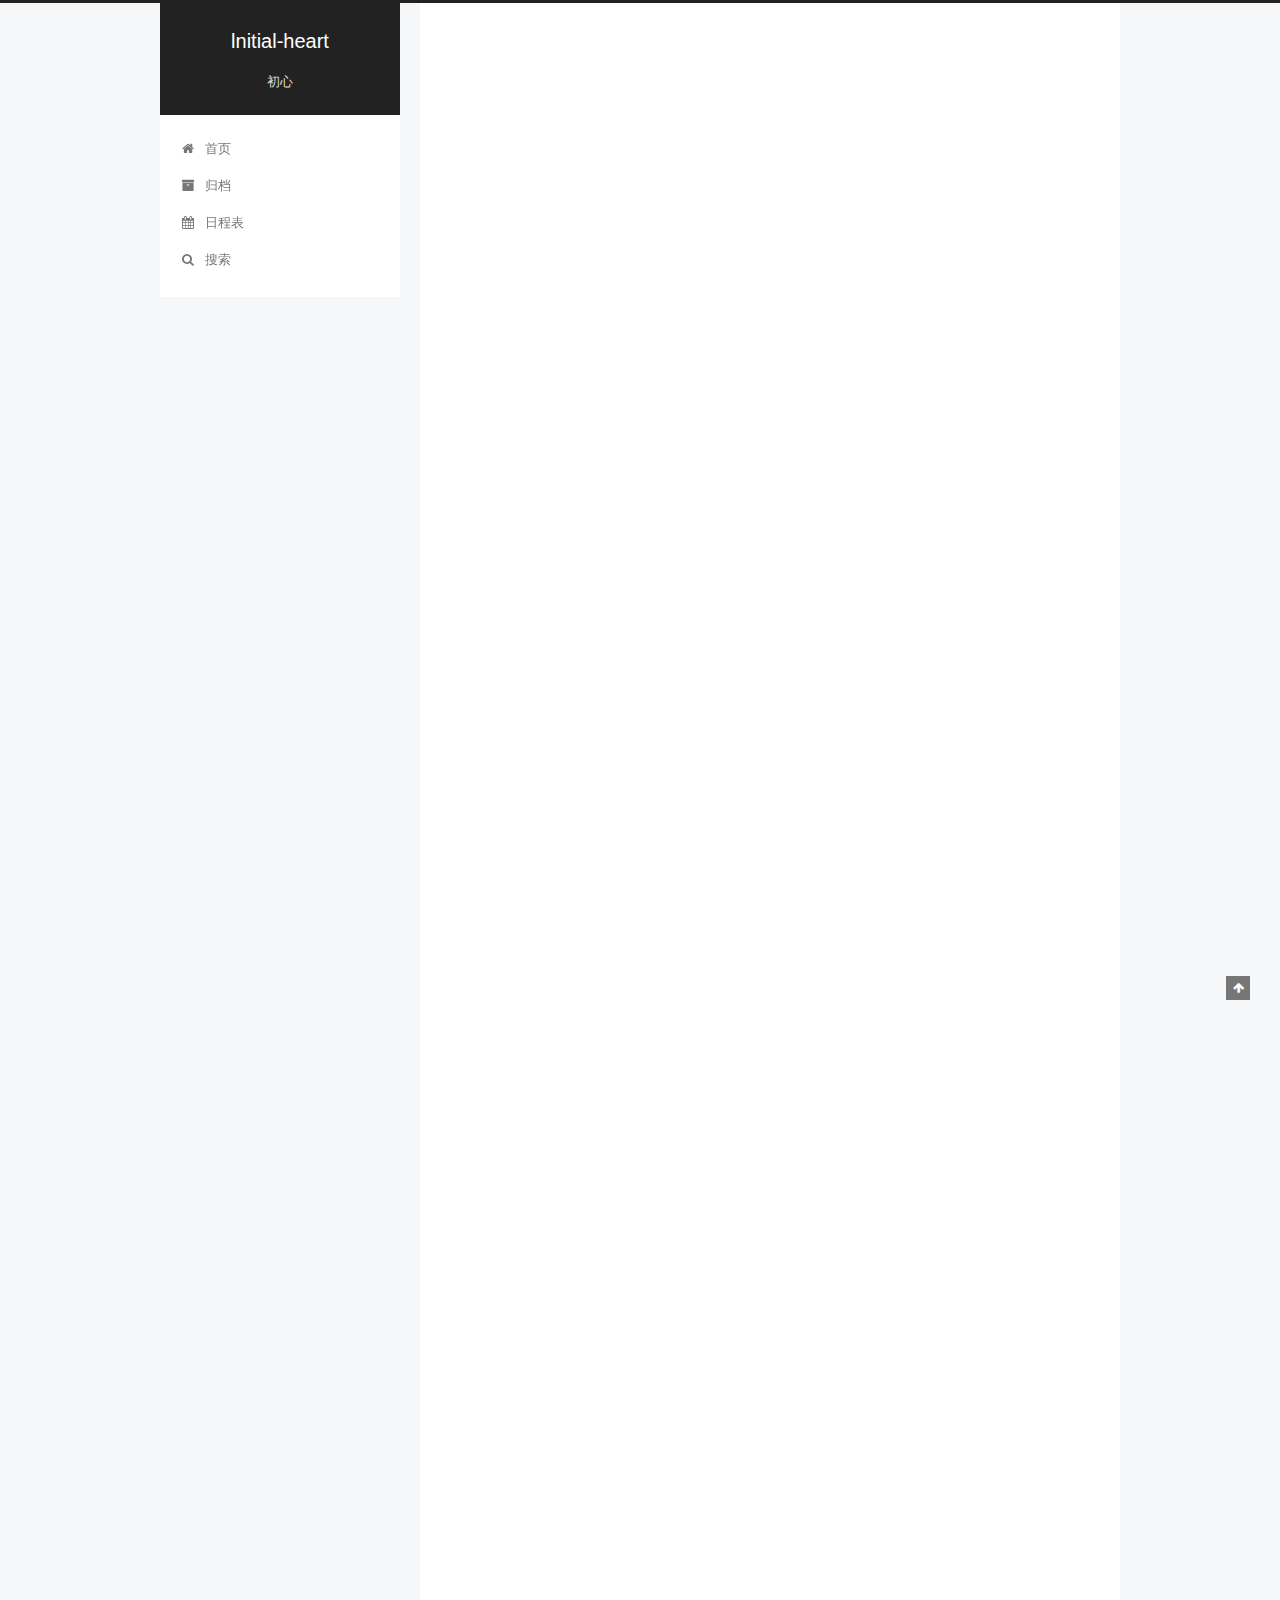
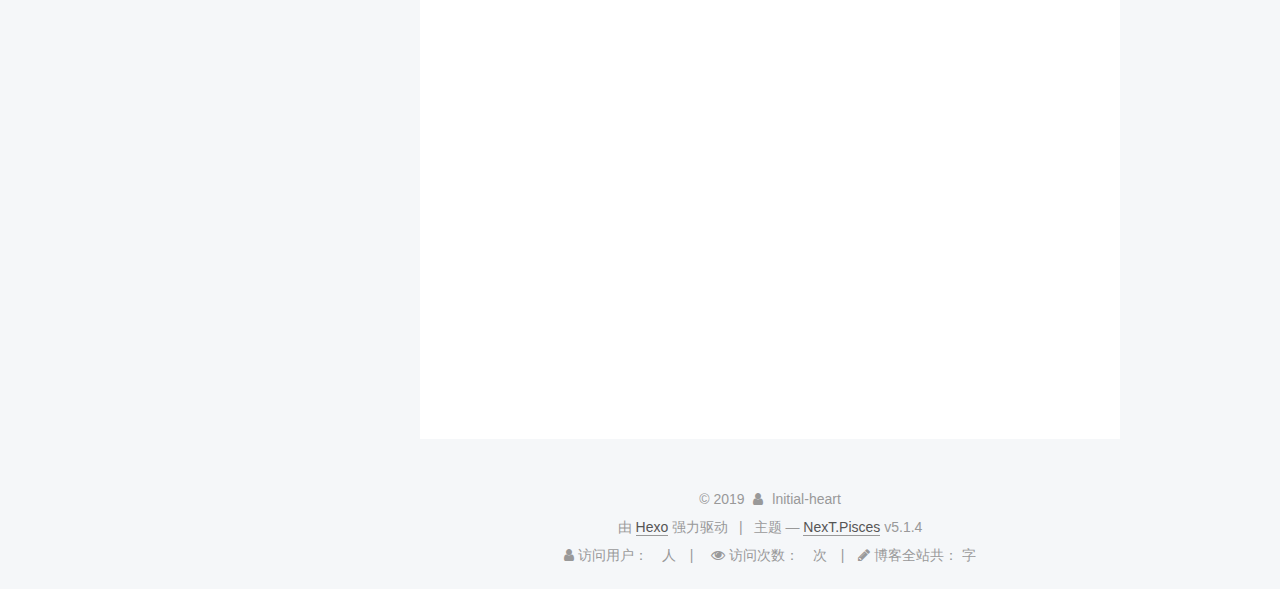
<file: index.html>
<!DOCTYPE html>



  


<html class="theme-next pisces use-motion" lang="zh-Hans">
<head><meta name="generator" content="Hexo 3.8.0">
  <meta charset="UTF-8">
<meta http-equiv="X-UA-Compatible" content="IE=edge">
<meta name="viewport" content="width=device-width, initial-scale=1, maximum-scale=1">
<meta name="theme-color" content="#222">









<meta http-equiv="Cache-Control" content="no-transform">
<meta http-equiv="Cache-Control" content="no-siteapp">
















  
  
  <link href="/lib/fancybox/source/jquery.fancybox.css?v=2.1.5" rel="stylesheet" type="text/css">







<link href="/lib/font-awesome/css/font-awesome.min.css?v=4.6.2" rel="stylesheet" type="text/css">

<link href="/css/main.css?v=5.1.4" rel="stylesheet" type="text/css">


  <link rel="apple-touch-icon" sizes="180x180" href="/images/apple-touch-icon-next.png?v=5.1.4">


  <link rel="icon" type="image/png" sizes="32x32" href="/images/favicon-32x32-next.png?v=5.1.4">


  <link rel="icon" type="image/png" sizes="16x16" href="/images/favicon-16x16-next.png?v=5.1.4">


  <link rel="mask-icon" href="/images/logo.svg?v=5.1.4" color="#222">





  <meta name="keywords" content="Hexo, NexT">










<meta name="description" content="折清糖相依相予，隔所爱万海万山">
<meta property="og:type" content="website">
<meta property="og:title" content="lnitial-heart">
<meta property="og:url" content="http://yoursite.com/index.html">
<meta property="og:site_name" content="lnitial-heart">
<meta property="og:description" content="折清糖相依相予，隔所爱万海万山">
<meta property="og:locale" content="zh-Hans">
<meta name="twitter:card" content="summary">
<meta name="twitter:title" content="lnitial-heart">
<meta name="twitter:description" content="折清糖相依相予，隔所爱万海万山">



<script type="text/javascript" id="hexo.configurations">
  var NexT = window.NexT || {};
  var CONFIG = {
    root: '/',
    scheme: 'Pisces',
    version: '5.1.4',
    sidebar: {"position":"left","display":"post","offset":12,"b2t":false,"scrollpercent":false,"onmobile":false},
    fancybox: true,
    tabs: true,
    motion: {"enable":true,"async":false,"transition":{"post_block":"fadeIn","post_header":"slideDownIn","post_body":"slideDownIn","coll_header":"slideLeftIn","sidebar":"slideUpIn"}},
    duoshuo: {
      userId: '0',
      author: '博主'
    },
    algolia: {
      applicationID: '',
      apiKey: '',
      indexName: '',
      hits: {"per_page":10},
      labels: {"input_placeholder":"Search for Posts","hits_empty":"We didn't find any results for the search: ${query}","hits_stats":"${hits} results found in ${time} ms"}
    }
  };
</script>



  <link rel="canonical" href="http://yoursite.com/">





  <title>lnitial-heart</title>
  








</head>

<body itemscope="" itemtype="http://schema.org/WebPage" lang="zh-Hans">

  
  
    
  

  <div class="container sidebar-position-left 
  page-home">
    <div class="headband"></div>

    <header id="header" class="header" itemscope="" itemtype="http://schema.org/WPHeader">
      <div class="header-inner"><div class="site-brand-wrapper">
  <div class="site-meta ">
    

    <div class="custom-logo-site-title">
      <a href="/" class="brand" rel="start">
        <span class="logo-line-before"><i></i></span>
        <span class="site-title">lnitial-heart</span>
        <span class="logo-line-after"><i></i></span>
      </a>
    </div>
      
        <p class="site-subtitle">初心</p>
      
  </div>

  <div class="site-nav-toggle">
    <button>
      <span class="btn-bar"></span>
      <span class="btn-bar"></span>
      <span class="btn-bar"></span>
    </button>
  </div>
</div>

<nav class="site-nav">
  

  
    <ul id="menu" class="menu">
      
        
        <li class="menu-item menu-item-home">
          <a href="/" rel="section">
            
              <i class="menu-item-icon fa fa-fw fa-home"></i> <br>
            
            首页
          </a>
        </li>
      
        
        <li class="menu-item menu-item-archives">
          <a href="/archives/" rel="section">
            
              <i class="menu-item-icon fa fa-fw fa-archive"></i> <br>
            
            归档
          </a>
        </li>
      
        
        <li class="menu-item menu-item-schedule">
          <a href="/schedule/" rel="section">
            
              <i class="menu-item-icon fa fa-fw fa-calendar"></i> <br>
            
            日程表
          </a>
        </li>
      

      
        <li class="menu-item menu-item-search">
          
            <a href="javascript:;" class="popup-trigger">
          
            
              <i class="menu-item-icon fa fa-search fa-fw"></i> <br>
            
            搜索
          </a>
        </li>
      
    </ul>
  

  
    <div class="site-search">
      
  <div class="popup search-popup local-search-popup">
  <div class="local-search-header clearfix">
    <span class="search-icon">
      <i class="fa fa-search"></i>
    </span>
    <span class="popup-btn-close">
      <i class="fa fa-times-circle"></i>
    </span>
    <div class="local-search-input-wrapper">
      <input autocomplete="off" placeholder="搜索..." spellcheck="false" type="text" id="local-search-input">
    </div>
  </div>
  <div id="local-search-result"></div>
</div>



    </div>
  
</nav>




<script>
	
	window.onload = function(){
		var path = 'https://malizhi.cn'; //lnitial-heart
		var localhostItem = String(window.location).split(path)[1];
		var LiNode = document.querySelectorAll('#menu > li > a')
		
		for(var i = 0; i< LiNode.length;i++){
			var item = String(LiNode[i].href).split(path)[1];
			if(item == localhostItem && item != undefined){
				LiNode[i].setAttribute('style','border-bottom:1px solid black');
			}
		}
	};

</script>
 </div>
    </header>

    <main id="main" class="main">
      <div class="main-inner">
        <div class="content-wrap">
          <div id="content" class="content">
            
  <section id="posts" class="posts-expand">
    
      

  

  
  
  

  <article class="post post-type-normal" itemscope="" itemtype="http://schema.org/Article">
  
  
  
  <div class="post-block">
    <link itemprop="mainEntityOfPage" href="http://yoursite.com/2019/01/29/Python学习笔记（三）/">

    <span hidden itemprop="author" itemscope="" itemtype="http://schema.org/Person">
      <meta itemprop="name" content="lnitial-heart">
      <meta itemprop="description" content="">
      <meta itemprop="image" content="/images/dog.jpg">
    </span>

    <span hidden itemprop="publisher" itemscope="" itemtype="http://schema.org/Organization">
      <meta itemprop="name" content="lnitial-heart">
    </span>

    
      <header class="post-header">

        
        
          <h1 class="post-title" itemprop="name headline">
                
                <a class="post-title-link" href="/2019/01/29/Python学习笔记（三）/" itemprop="url">Python 学习笔记（三）</a></h1>
        

        <div class="post-meta">
          <span class="post-time">
            
              <span class="post-meta-item-icon">
                <i class="fa fa-calendar-o"></i>
              </span>
              
                <span class="post-meta-item-text">发表于</span>
              
              <time title="创建于" itemprop="dateCreated datePublished" datetime="2019-01-29T16:20:22+08:00">
                2019-01-29
              </time>
            

            

            
          </span>

          

          
            
          

          
          

          

          

          

        </div>
      </header>
    

    
    
    
    <div class="post-body" itemprop="articleBody">

      
      

      
        
          
          这节知识点较多，所以整篇我用一个文字游戏记录和演示。
Wordgame：
print(&quot;文字游戏&quot;)
temp = input(&quot;猜猜我现在心里想的什么数字？&quot;)
guess = int(temp)
if guess == 8:
    print(&quot
          ...
          <!--noindex-->
          <div class="post-button text-center">
            <a class="btn" href="/2019/01/29/Python学习笔记（三）/#more" rel="contents">
              阅读全文 &raquo;
            </a>
          </div>
          <!--/noindex-->
        
      
    </div>
    
    
    

    

    

    

    <footer class="post-footer">
      

      

      

      
      
        <div class="post-eof"></div>
      
    </footer>
  </div>
  
  
  
  </article>


    
      

  

  
  
  

  <article class="post post-type-normal" itemscope="" itemtype="http://schema.org/Article">
  
  
  
  <div class="post-block">
    <link itemprop="mainEntityOfPage" href="http://yoursite.com/2019/01/26/Python学习笔记（二）/">

    <span hidden itemprop="author" itemscope="" itemtype="http://schema.org/Person">
      <meta itemprop="name" content="lnitial-heart">
      <meta itemprop="description" content="">
      <meta itemprop="image" content="/images/dog.jpg">
    </span>

    <span hidden itemprop="publisher" itemscope="" itemtype="http://schema.org/Organization">
      <meta itemprop="name" content="lnitial-heart">
    </span>

    
      <header class="post-header">

        
        
          <h1 class="post-title" itemprop="name headline">
                
                <a class="post-title-link" href="/2019/01/26/Python学习笔记（二）/" itemprop="url">Python 学习笔记（二）</a></h1>
        

        <div class="post-meta">
          <span class="post-time">
            
              <span class="post-meta-item-icon">
                <i class="fa fa-calendar-o"></i>
              </span>
              
                <span class="post-meta-item-text">发表于</span>
              
              <time title="创建于" itemprop="dateCreated datePublished" datetime="2019-01-26T22:51:46+08:00">
                2019-01-26
              </time>
            

            

            
          </span>

          

          
            
          

          
          

          

          

          

        </div>
      </header>
    

    
    
    
    <div class="post-body" itemprop="articleBody">

      
      

      
        
          
          一个等号（=）表示赋值，简单点说就是把等号右边的值给到左边的变量中去。
两个等号（==）有判断是否相等的意思。
input 函数有获取用户输入的任何内容并将其存储为字符串的作用。
什么是BIF？如何查看Python中的BIF多少？
BIF(bulit in function)

内置函数，就是Pyt
          ...
          <!--noindex-->
          <div class="post-button text-center">
            <a class="btn" href="/2019/01/26/Python学习笔记（二）/#more" rel="contents">
              阅读全文 &raquo;
            </a>
          </div>
          <!--/noindex-->
        
      
    </div>
    
    
    

    

    

    

    <footer class="post-footer">
      

      

      

      
      
        <div class="post-eof"></div>
      
    </footer>
  </div>
  
  
  
  </article>


    
      

  

  
  
  

  <article class="post post-type-normal" itemscope="" itemtype="http://schema.org/Article">
  
  
  
  <div class="post-block">
    <link itemprop="mainEntityOfPage" href="http://yoursite.com/2019/01/26/利用GitHub和Hexo搭建独立博客/">

    <span hidden itemprop="author" itemscope="" itemtype="http://schema.org/Person">
      <meta itemprop="name" content="lnitial-heart">
      <meta itemprop="description" content="">
      <meta itemprop="image" content="/images/dog.jpg">
    </span>

    <span hidden itemprop="publisher" itemscope="" itemtype="http://schema.org/Organization">
      <meta itemprop="name" content="lnitial-heart">
    </span>

    
      <header class="post-header">

        
        
          <h1 class="post-title" itemprop="name headline">
                
                <a class="post-title-link" href="/2019/01/26/利用GitHub和Hexo搭建独立博客/" itemprop="url">利用GitHub和Hexo搭建独立博客</a></h1>
        

        <div class="post-meta">
          <span class="post-time">
            
              <span class="post-meta-item-icon">
                <i class="fa fa-calendar-o"></i>
              </span>
              
                <span class="post-meta-item-text">发表于</span>
              
              <time title="创建于" itemprop="dateCreated datePublished" datetime="2019-01-26T22:51:46+08:00">
                2019-01-26
              </time>
            

            

            
          </span>

          

          
            
          

          
          

          

          

          

        </div>
      </header>
    

    
    
    
    <div class="post-body" itemprop="articleBody">

      
      

      
        
          
          前言这是一篇纯小白篇的搭建博客的博文，也是我搭建好这个博客发布出的第一篇文章。在我搭建这个独立博客的时候遇到了许多大大小小的问题，有一部分通过别人的教程一步一步的解决了，有些在搜索引擎上也得到了一定的答案，但并不是所有答案都得到了解决，所以我打算我的第一篇博客就记录下我搭建的全过程吧 正如我开头时就
          ...
          <!--noindex-->
          <div class="post-button text-center">
            <a class="btn" href="/2019/01/26/利用GitHub和Hexo搭建独立博客/#more" rel="contents">
              阅读全文 &raquo;
            </a>
          </div>
          <!--/noindex-->
        
      
    </div>
    
    
    

    

    

    

    <footer class="post-footer">
      

      

      

      
      
        <div class="post-eof"></div>
      
    </footer>
  </div>
  
  
  
  </article>


    
      

  

  
  
  

  <article class="post post-type-normal" itemscope="" itemtype="http://schema.org/Article">
  
  
  
  <div class="post-block">
    <link itemprop="mainEntityOfPage" href="http://yoursite.com/2019/01/26/Python学习笔记（一）/">

    <span hidden itemprop="author" itemscope="" itemtype="http://schema.org/Person">
      <meta itemprop="name" content="lnitial-heart">
      <meta itemprop="description" content="">
      <meta itemprop="image" content="/images/dog.jpg">
    </span>

    <span hidden itemprop="publisher" itemscope="" itemtype="http://schema.org/Organization">
      <meta itemprop="name" content="lnitial-heart">
    </span>

    
      <header class="post-header">

        
        
          <h1 class="post-title" itemprop="name headline">
                
                <a class="post-title-link" href="/2019/01/26/Python学习笔记（一）/" itemprop="url">Python 学习笔记（一）</a></h1>
        

        <div class="post-meta">
          <span class="post-time">
            
              <span class="post-meta-item-icon">
                <i class="fa fa-calendar-o"></i>
              </span>
              
                <span class="post-meta-item-text">发表于</span>
              
              <time title="创建于" itemprop="dateCreated datePublished" datetime="2019-01-26T22:51:46+08:00">
                2019-01-26
              </time>
            

            

            
          </span>

          

          
            
          

          
          

          

          

          

        </div>
      </header>
    

    
    
    
    <div class="post-body" itemprop="articleBody">

      
      

      
        
          
          
python是一个跨平台语言，什么是跨平台呢。通俗点讲就是你在家里的台式windows系统上做好的Python程序，在学校笔记本上Max系统上一样可以运行，支持的系统还有Linux

那么多语言为什么选择Python呢，Python语言具有什么优点？
人生苦短，我用Python
每个程序员都应学习
          ...
          <!--noindex-->
          <div class="post-button text-center">
            <a class="btn" href="/2019/01/26/Python学习笔记（一）/#more" rel="contents">
              阅读全文 &raquo;
            </a>
          </div>
          <!--/noindex-->
        
      
    </div>
    
    
    

    

    

    

    <footer class="post-footer">
      

      

      

      
      
        <div class="post-eof"></div>
      
    </footer>
  </div>
  
  
  
  </article>


    
      

  

  
  
  

  <article class="post post-type-normal" itemscope="" itemtype="http://schema.org/Article">
  
  
  
  <div class="post-block">
    <link itemprop="mainEntityOfPage" href="http://yoursite.com/2019/01/26/hello-world/">

    <span hidden itemprop="author" itemscope="" itemtype="http://schema.org/Person">
      <meta itemprop="name" content="lnitial-heart">
      <meta itemprop="description" content="">
      <meta itemprop="image" content="/images/dog.jpg">
    </span>

    <span hidden itemprop="publisher" itemscope="" itemtype="http://schema.org/Organization">
      <meta itemprop="name" content="lnitial-heart">
    </span>

    
      <header class="post-header">

        
        
          <h1 class="post-title" itemprop="name headline">
                
                <a class="post-title-link" href="/2019/01/26/hello-world/" itemprop="url">Hello World</a></h1>
        

        <div class="post-meta">
          <span class="post-time">
            
              <span class="post-meta-item-icon">
                <i class="fa fa-calendar-o"></i>
              </span>
              
                <span class="post-meta-item-text">发表于</span>
              
              <time title="创建于" itemprop="dateCreated datePublished" datetime="2019-01-26T21:53:24+08:00">
                2019-01-26
              </time>
            

            

            
          </span>

          

          
            
          

          
          

          

          

          

        </div>
      </header>
    

    
    
    
    <div class="post-body" itemprop="articleBody">

      
      

      
        
          
          Welcome to Hexo! This is your very first post. Check documentation for more info. If you get any problems when using Hexo, you can find the answer in 
          ...
          <!--noindex-->
          <div class="post-button text-center">
            <a class="btn" href="/2019/01/26/hello-world/#more" rel="contents">
              阅读全文 &raquo;
            </a>
          </div>
          <!--/noindex-->
        
      
    </div>
    
    
    

    

    

    

    <footer class="post-footer">
      

      

      

      
      
        <div class="post-eof"></div>
      
    </footer>
  </div>
  
  
  
  </article>


    
  </section>

  


          </div>
          


          

        </div>
        
          
  
  <div class="sidebar-toggle">
    <div class="sidebar-toggle-line-wrap">
      <span class="sidebar-toggle-line sidebar-toggle-line-first"></span>
      <span class="sidebar-toggle-line sidebar-toggle-line-middle"></span>
      <span class="sidebar-toggle-line sidebar-toggle-line-last"></span>
    </div>
  </div>

  <aside id="sidebar" class="sidebar">
    
    <div class="sidebar-inner">

      

      

      <section class="site-overview-wrap sidebar-panel sidebar-panel-active">
        <div class="site-overview">
          <div class="site-author motion-element" itemprop="author" itemscope="" itemtype="http://schema.org/Person">
            
              <img class="site-author-image" itemprop="image" src="/images/dog.jpg" alt="lnitial-heart">
            
              <p class="site-author-name" itemprop="name">lnitial-heart</p>
              <p class="site-description motion-element" itemprop="description">折清糖相依相予，隔所爱万海万山</p>
          </div>

          <nav class="site-state motion-element">

            
              <div class="site-state-item site-state-posts">
              
                <a href="/archives/">
              
                  <span class="site-state-item-count">5</span>
                  <span class="site-state-item-name">日志</span>
                </a>
              </div>
            

            

            

          </nav>

          

          

          
          

          
          

          

        </div>
      </section>

      

      

    </div>
  </aside>


        
      </div>
    </main>

    <footer id="footer" class="footer">
      <div class="footer-inner">
        ﻿<div class="copyright">&copy; <span itemprop="copyrightYear">2019</span>
  <span class="with-love">
    <i class="fa fa-user"></i>
  </span>
  <span class="author" itemprop="copyrightHolder">lnitial-heart</span>

  
</div>


  <div class="powered-by">由 <a class="theme-link" target="_blank" href="https://hexo.io">Hexo</a> 强力驱动</div>



  <span class="post-meta-divider">|</span>



  <div class="theme-info">主题 &mdash; <a class="theme-link" target="_blank" href="https://github.com/iissnan/hexo-theme-next">NexT.Pisces</a> v5.1.4</div>




<!-- 新增访客统计代码 -->

<div class="busuanzi-count">
    <script async src="https://busuanzi.ibruce.info/busuanzi/2.3/busuanzi.pure.mini.js"></script>  
    <span class="site-uv">
      <i class="fa fa-user"></i>
      访问用户： <span class="busuanzi-value" id="busuanzi_value_site_uv"></span> 人
    </span>
    <div class="powered-by"></div>
    <span class="site-uv">
      <i class="fa fa-eye"></i>
      访问次数： <span class="busuanzi-value" id="busuanzi_value_site_pv"></span> 次
    </span>
    <!-- 博客字数统计 -->
    <span class="site-pv">
      <i class="fa fa-pencil"></i>
      博客全站共： <span class="post-count"></span> 字
    </span>
</div>
<!-- 新增访客统计代码 END-->


        







        
      </div>
    </footer>

    
      <div class="back-to-top">
        <i class="fa fa-arrow-up"></i>
        
      </div>
    

    

  </div>

  

<script type="text/javascript">
  if (Object.prototype.toString.call(window.Promise) !== '[object Function]') {
    window.Promise = null;
  }
</script>









  












  
  
    <script type="text/javascript" src="/lib/jquery/index.js?v=2.1.3"></script>
  

  
  
    <script type="text/javascript" src="/lib/fastclick/lib/fastclick.min.js?v=1.0.6"></script>
  

  
  
    <script type="text/javascript" src="/lib/jquery_lazyload/jquery.lazyload.js?v=1.9.7"></script>
  

  
  
    <script type="text/javascript" src="/lib/velocity/velocity.min.js?v=1.2.1"></script>
  

  
  
    <script type="text/javascript" src="/lib/velocity/velocity.ui.min.js?v=1.2.1"></script>
  

  
  
    <script type="text/javascript" src="/lib/fancybox/source/jquery.fancybox.pack.js?v=2.1.5"></script>
  


  


  <script type="text/javascript" src="/js/src/utils.js?v=5.1.4"></script>

  <script type="text/javascript" src="/js/src/motion.js?v=5.1.4"></script>



  
  


  <script type="text/javascript" src="/js/src/affix.js?v=5.1.4"></script>

  <script type="text/javascript" src="/js/src/schemes/pisces.js?v=5.1.4"></script>



  

  


  <script type="text/javascript" src="/js/src/bootstrap.js?v=5.1.4"></script>



  


  




	





  





  












  

  <script type="text/javascript">
    // Popup Window;
    var isfetched = false;
    var isXml = true;
    // Search DB path;
    var search_path = "search.xml";
    if (search_path.length === 0) {
      search_path = "search.xml";
    } else if (/json$/i.test(search_path)) {
      isXml = false;
    }
    var path = "/" + search_path;
    // monitor main search box;

    var onPopupClose = function (e) {
      $('.popup').hide();
      $('#local-search-input').val('');
      $('.search-result-list').remove();
      $('#no-result').remove();
      $(".local-search-pop-overlay").remove();
      $('body').css('overflow', '');
    }

    function proceedsearch() {
      $("body")
        .append('<div class="search-popup-overlay local-search-pop-overlay"></div>')
        .css('overflow', 'hidden');
      $('.search-popup-overlay').click(onPopupClose);
      $('.popup').toggle();
      var $localSearchInput = $('#local-search-input');
      $localSearchInput.attr("autocapitalize", "none");
      $localSearchInput.attr("autocorrect", "off");
      $localSearchInput.focus();
    }

    // search function;
    var searchFunc = function(path, search_id, content_id) {
      'use strict';

      // start loading animation
      $("body")
        .append('<div class="search-popup-overlay local-search-pop-overlay">' +
          '<div id="search-loading-icon">' +
          '<i class="fa fa-spinner fa-pulse fa-5x fa-fw"></i>' +
          '</div>' +
          '</div>')
        .css('overflow', 'hidden');
      $("#search-loading-icon").css('margin', '20% auto 0 auto').css('text-align', 'center');

      $.ajax({
        url: path,
        dataType: isXml ? "xml" : "json",
        async: true,
        success: function(res) {
          // get the contents from search data
          isfetched = true;
          $('.popup').detach().appendTo('.header-inner');
          var datas = isXml ? $("entry", res).map(function() {
            return {
              title: $("title", this).text(),
              content: $("content",this).text(),
              url: $("url" , this).text()
            };
          }).get() : res;
          var input = document.getElementById(search_id);
          var resultContent = document.getElementById(content_id);
          var inputEventFunction = function() {
            var searchText = input.value.trim().toLowerCase();
            var keywords = searchText.split(/[\s\-]+/);
            if (keywords.length > 1) {
              keywords.push(searchText);
            }
            var resultItems = [];
            if (searchText.length > 0) {
              // perform local searching
              datas.forEach(function(data) {
                var isMatch = false;
                var hitCount = 0;
                var searchTextCount = 0;
                var title = data.title.trim();
                var titleInLowerCase = title.toLowerCase();
                var content = data.content.trim().replace(/<[^>]+>/g,"");
                var contentInLowerCase = content.toLowerCase();
                var articleUrl = decodeURIComponent(data.url);
                var indexOfTitle = [];
                var indexOfContent = [];
                // only match articles with not empty titles
                if(title != '') {
                  keywords.forEach(function(keyword) {
                    function getIndexByWord(word, text, caseSensitive) {
                      var wordLen = word.length;
                      if (wordLen === 0) {
                        return [];
                      }
                      var startPosition = 0, position = [], index = [];
                      if (!caseSensitive) {
                        text = text.toLowerCase();
                        word = word.toLowerCase();
                      }
                      while ((position = text.indexOf(word, startPosition)) > -1) {
                        index.push({position: position, word: word});
                        startPosition = position + wordLen;
                      }
                      return index;
                    }

                    indexOfTitle = indexOfTitle.concat(getIndexByWord(keyword, titleInLowerCase, false));
                    indexOfContent = indexOfContent.concat(getIndexByWord(keyword, contentInLowerCase, false));
                  });
                  if (indexOfTitle.length > 0 || indexOfContent.length > 0) {
                    isMatch = true;
                    hitCount = indexOfTitle.length + indexOfContent.length;
                  }
                }

                // show search results

                if (isMatch) {
                  // sort index by position of keyword

                  [indexOfTitle, indexOfContent].forEach(function (index) {
                    index.sort(function (itemLeft, itemRight) {
                      if (itemRight.position !== itemLeft.position) {
                        return itemRight.position - itemLeft.position;
                      } else {
                        return itemLeft.word.length - itemRight.word.length;
                      }
                    });
                  });

                  // merge hits into slices

                  function mergeIntoSlice(text, start, end, index) {
                    var item = index[index.length - 1];
                    var position = item.position;
                    var word = item.word;
                    var hits = [];
                    var searchTextCountInSlice = 0;
                    while (position + word.length <= end && index.length != 0) {
                      if (word === searchText) {
                        searchTextCountInSlice++;
                      }
                      hits.push({position: position, length: word.length});
                      var wordEnd = position + word.length;

                      // move to next position of hit

                      index.pop();
                      while (index.length != 0) {
                        item = index[index.length - 1];
                        position = item.position;
                        word = item.word;
                        if (wordEnd > position) {
                          index.pop();
                        } else {
                          break;
                        }
                      }
                    }
                    searchTextCount += searchTextCountInSlice;
                    return {
                      hits: hits,
                      start: start,
                      end: end,
                      searchTextCount: searchTextCountInSlice
                    };
                  }

                  var slicesOfTitle = [];
                  if (indexOfTitle.length != 0) {
                    slicesOfTitle.push(mergeIntoSlice(title, 0, title.length, indexOfTitle));
                  }

                  var slicesOfContent = [];
                  while (indexOfContent.length != 0) {
                    var item = indexOfContent[indexOfContent.length - 1];
                    var position = item.position;
                    var word = item.word;
                    // cut out 100 characters
                    var start = position - 20;
                    var end = position + 80;
                    if(start < 0){
                      start = 0;
                    }
                    if (end < position + word.length) {
                      end = position + word.length;
                    }
                    if(end > content.length){
                      end = content.length;
                    }
                    slicesOfContent.push(mergeIntoSlice(content, start, end, indexOfContent));
                  }

                  // sort slices in content by search text's count and hits' count

                  slicesOfContent.sort(function (sliceLeft, sliceRight) {
                    if (sliceLeft.searchTextCount !== sliceRight.searchTextCount) {
                      return sliceRight.searchTextCount - sliceLeft.searchTextCount;
                    } else if (sliceLeft.hits.length !== sliceRight.hits.length) {
                      return sliceRight.hits.length - sliceLeft.hits.length;
                    } else {
                      return sliceLeft.start - sliceRight.start;
                    }
                  });

                  // select top N slices in content

                  var upperBound = parseInt('1');
                  if (upperBound >= 0) {
                    slicesOfContent = slicesOfContent.slice(0, upperBound);
                  }

                  // highlight title and content

                  function highlightKeyword(text, slice) {
                    var result = '';
                    var prevEnd = slice.start;
                    slice.hits.forEach(function (hit) {
                      result += text.substring(prevEnd, hit.position);
                      var end = hit.position + hit.length;
                      result += '<b class="search-keyword">' + text.substring(hit.position, end) + '</b>';
                      prevEnd = end;
                    });
                    result += text.substring(prevEnd, slice.end);
                    return result;
                  }

                  var resultItem = '';

                  if (slicesOfTitle.length != 0) {
                    resultItem += "<li><a href='" + articleUrl + "' class='search-result-title'>" + highlightKeyword(title, slicesOfTitle[0]) + "</a>";
                  } else {
                    resultItem += "<li><a href='" + articleUrl + "' class='search-result-title'>" + title + "</a>";
                  }

                  slicesOfContent.forEach(function (slice) {
                    resultItem += "<a href='" + articleUrl + "'>" +
                      "<p class=\"search-result\">" + highlightKeyword(content, slice) +
                      "...</p>" + "</a>";
                  });

                  resultItem += "</li>";
                  resultItems.push({
                    item: resultItem,
                    searchTextCount: searchTextCount,
                    hitCount: hitCount,
                    id: resultItems.length
                  });
                }
              })
            };
            if (keywords.length === 1 && keywords[0] === "") {
              resultContent.innerHTML = '<div id="no-result"><i class="fa fa-search fa-5x" /></div>'
            } else if (resultItems.length === 0) {
              resultContent.innerHTML = '<div id="no-result"><i class="fa fa-frown-o fa-5x" /></div>'
            } else {
              resultItems.sort(function (resultLeft, resultRight) {
                if (resultLeft.searchTextCount !== resultRight.searchTextCount) {
                  return resultRight.searchTextCount - resultLeft.searchTextCount;
                } else if (resultLeft.hitCount !== resultRight.hitCount) {
                  return resultRight.hitCount - resultLeft.hitCount;
                } else {
                  return resultRight.id - resultLeft.id;
                }
              });
              var searchResultList = '<ul class=\"search-result-list\">';
              resultItems.forEach(function (result) {
                searchResultList += result.item;
              })
              searchResultList += "</ul>";
              resultContent.innerHTML = searchResultList;
            }
          }

          if ('auto' === 'auto') {
            input.addEventListener('input', inputEventFunction);
          } else {
            $('.search-icon').click(inputEventFunction);
            input.addEventListener('keypress', function (event) {
              if (event.keyCode === 13) {
                inputEventFunction();
              }
            });
          }

          // remove loading animation
          $(".local-search-pop-overlay").remove();
          $('body').css('overflow', '');

          proceedsearch();
        }
      });
    }

    // handle and trigger popup window;
    $('.popup-trigger').click(function(e) {
      e.stopPropagation();
      if (isfetched === false) {
        searchFunc(path, 'local-search-input', 'local-search-result');
      } else {
        proceedsearch();
      };
    });

    $('.popup-btn-close').click(onPopupClose);
    $('.popup').click(function(e){
      e.stopPropagation();
    });
    $(document).on('keyup', function (event) {
      var shouldDismissSearchPopup = event.which === 27 &&
        $('.search-popup').is(':visible');
      if (shouldDismissSearchPopup) {
        onPopupClose();
      }
    });
  </script>





  

  

  

  
  

  

  

  

</body>
</html>
</file>
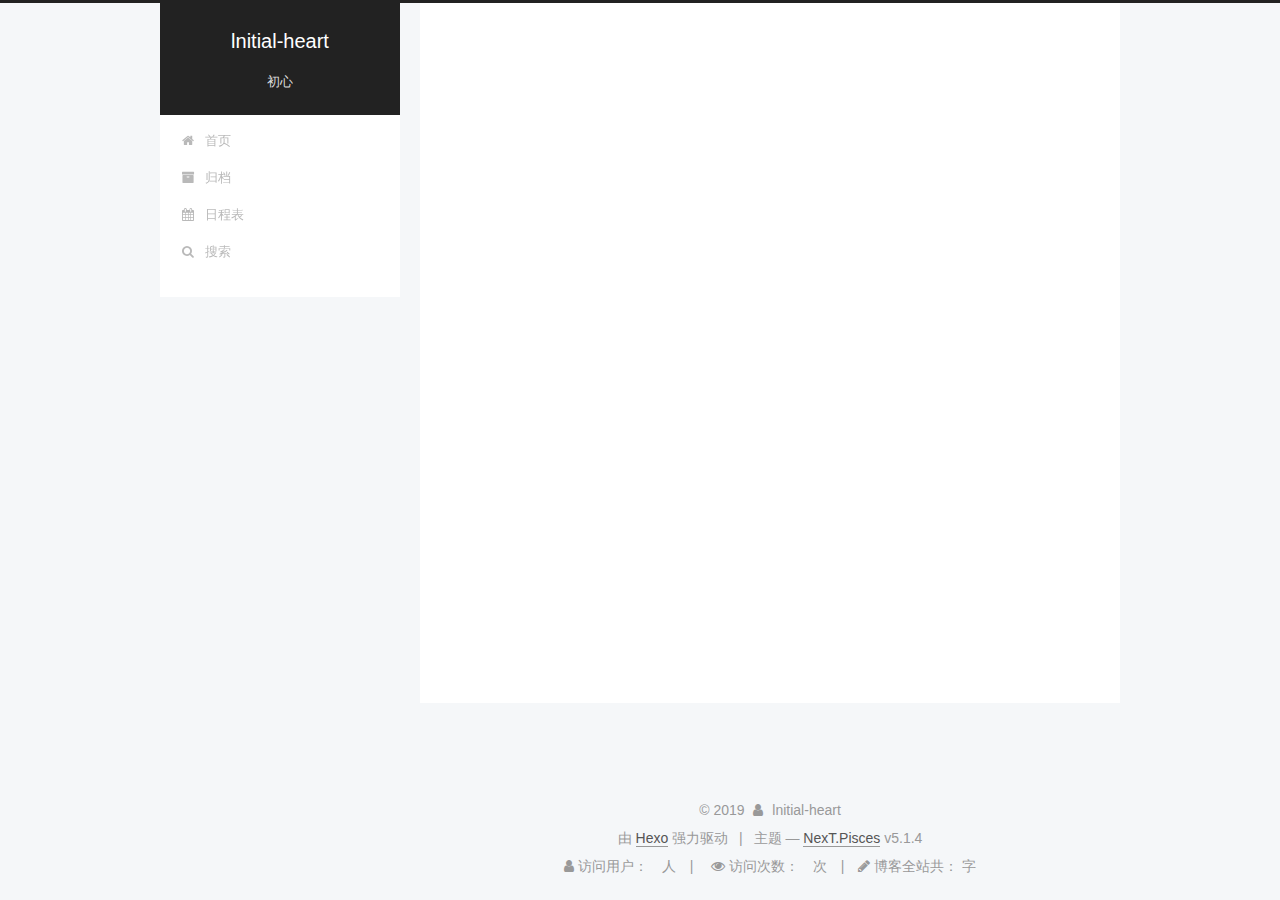
<file: archives/index.html>
<!DOCTYPE html>



  


<html class="theme-next pisces use-motion" lang="zh-Hans">
<head><meta name="generator" content="Hexo 3.8.0">
  <meta charset="UTF-8">
<meta http-equiv="X-UA-Compatible" content="IE=edge">
<meta name="viewport" content="width=device-width, initial-scale=1, maximum-scale=1">
<meta name="theme-color" content="#222">









<meta http-equiv="Cache-Control" content="no-transform">
<meta http-equiv="Cache-Control" content="no-siteapp">
















  
  
  <link href="/lib/fancybox/source/jquery.fancybox.css?v=2.1.5" rel="stylesheet" type="text/css">







<link href="/lib/font-awesome/css/font-awesome.min.css?v=4.6.2" rel="stylesheet" type="text/css">

<link href="/css/main.css?v=5.1.4" rel="stylesheet" type="text/css">


  <link rel="apple-touch-icon" sizes="180x180" href="/images/apple-touch-icon-next.png?v=5.1.4">


  <link rel="icon" type="image/png" sizes="32x32" href="/images/favicon-32x32-next.png?v=5.1.4">


  <link rel="icon" type="image/png" sizes="16x16" href="/images/favicon-16x16-next.png?v=5.1.4">


  <link rel="mask-icon" href="/images/logo.svg?v=5.1.4" color="#222">





  <meta name="keywords" content="Hexo, NexT">










<meta name="description" content="折清糖相依相予，隔所爱万海万山">
<meta property="og:type" content="website">
<meta property="og:title" content="lnitial-heart">
<meta property="og:url" content="http://yoursite.com/archives/index.html">
<meta property="og:site_name" content="lnitial-heart">
<meta property="og:description" content="折清糖相依相予，隔所爱万海万山">
<meta property="og:locale" content="zh-Hans">
<meta name="twitter:card" content="summary">
<meta name="twitter:title" content="lnitial-heart">
<meta name="twitter:description" content="折清糖相依相予，隔所爱万海万山">



<script type="text/javascript" id="hexo.configurations">
  var NexT = window.NexT || {};
  var CONFIG = {
    root: '/',
    scheme: 'Pisces',
    version: '5.1.4',
    sidebar: {"position":"left","display":"post","offset":12,"b2t":false,"scrollpercent":false,"onmobile":false},
    fancybox: true,
    tabs: true,
    motion: {"enable":true,"async":false,"transition":{"post_block":"fadeIn","post_header":"slideDownIn","post_body":"slideDownIn","coll_header":"slideLeftIn","sidebar":"slideUpIn"}},
    duoshuo: {
      userId: '0',
      author: '博主'
    },
    algolia: {
      applicationID: '',
      apiKey: '',
      indexName: '',
      hits: {"per_page":10},
      labels: {"input_placeholder":"Search for Posts","hits_empty":"We didn't find any results for the search: ${query}","hits_stats":"${hits} results found in ${time} ms"}
    }
  };
</script>



  <link rel="canonical" href="http://yoursite.com/archives/">





  <title>归档 | lnitial-heart</title>
  








</head>

<body itemscope="" itemtype="http://schema.org/WebPage" lang="zh-Hans">

  
  
    
  

  <div class="container sidebar-position-left page-archive">
    <div class="headband"></div>

    <header id="header" class="header" itemscope="" itemtype="http://schema.org/WPHeader">
      <div class="header-inner"><div class="site-brand-wrapper">
  <div class="site-meta ">
    

    <div class="custom-logo-site-title">
      <a href="/" class="brand" rel="start">
        <span class="logo-line-before"><i></i></span>
        <span class="site-title">lnitial-heart</span>
        <span class="logo-line-after"><i></i></span>
      </a>
    </div>
      
        <p class="site-subtitle">初心</p>
      
  </div>

  <div class="site-nav-toggle">
    <button>
      <span class="btn-bar"></span>
      <span class="btn-bar"></span>
      <span class="btn-bar"></span>
    </button>
  </div>
</div>

<nav class="site-nav">
  

  
    <ul id="menu" class="menu">
      
        
        <li class="menu-item menu-item-home">
          <a href="/" rel="section">
            
              <i class="menu-item-icon fa fa-fw fa-home"></i> <br>
            
            首页
          </a>
        </li>
      
        
        <li class="menu-item menu-item-archives">
          <a href="/archives/" rel="section">
            
              <i class="menu-item-icon fa fa-fw fa-archive"></i> <br>
            
            归档
          </a>
        </li>
      
        
        <li class="menu-item menu-item-schedule">
          <a href="/schedule/" rel="section">
            
              <i class="menu-item-icon fa fa-fw fa-calendar"></i> <br>
            
            日程表
          </a>
        </li>
      

      
        <li class="menu-item menu-item-search">
          
            <a href="javascript:;" class="popup-trigger">
          
            
              <i class="menu-item-icon fa fa-search fa-fw"></i> <br>
            
            搜索
          </a>
        </li>
      
    </ul>
  

  
    <div class="site-search">
      
  <div class="popup search-popup local-search-popup">
  <div class="local-search-header clearfix">
    <span class="search-icon">
      <i class="fa fa-search"></i>
    </span>
    <span class="popup-btn-close">
      <i class="fa fa-times-circle"></i>
    </span>
    <div class="local-search-input-wrapper">
      <input autocomplete="off" placeholder="搜索..." spellcheck="false" type="text" id="local-search-input">
    </div>
  </div>
  <div id="local-search-result"></div>
</div>



    </div>
  
</nav>




<script>
	
	window.onload = function(){
		var path = 'https://malizhi.cn'; //lnitial-heart
		var localhostItem = String(window.location).split(path)[1];
		var LiNode = document.querySelectorAll('#menu > li > a')
		
		for(var i = 0; i< LiNode.length;i++){
			var item = String(LiNode[i].href).split(path)[1];
			if(item == localhostItem && item != undefined){
				LiNode[i].setAttribute('style','border-bottom:1px solid black');
			}
		}
	};

</script>
 </div>
    </header>

    <main id="main" class="main">
      <div class="main-inner">
        <div class="content-wrap">
          <div id="content" class="content">
            

  
  
  
  <div class="post-block archive">
    <div id="posts" class="posts-collapse">
      <span class="archive-move-on"></span>

      <span class="archive-page-counter">
        
        
        
          
        
        嗯..! 目前共计 5 篇日志。 继续努力。
      </span>

      

        
        
        

        
          
          <div class="collection-title">
            <h1 class="archive-year" id="archive-year-2019">2019</h1>
          </div>
        
        

        

  <article class="post post-type-normal" itemscope="" itemtype="http://schema.org/Article">
    <header class="post-header">

      <h2 class="post-title">
        
            <a class="post-title-link" href="/2019/01/29/Python学习笔记（三）/" itemprop="url">
              
                <span itemprop="name">Python 学习笔记（三）</span>
              
            </a>
        
      </h2>

      <div class="post-meta">
        <time class="post-time" itemprop="dateCreated" datetime="2019-01-29T16:20:22+08:00" content="2019-01-29">
          01-29
        </time>
      </div>

    </header>
  </article>



      

        
        
        

        
        

        

  <article class="post post-type-normal" itemscope="" itemtype="http://schema.org/Article">
    <header class="post-header">

      <h2 class="post-title">
        
            <a class="post-title-link" href="/2019/01/26/Python学习笔记（二）/" itemprop="url">
              
                <span itemprop="name">Python 学习笔记（二）</span>
              
            </a>
        
      </h2>

      <div class="post-meta">
        <time class="post-time" itemprop="dateCreated" datetime="2019-01-26T22:51:46+08:00" content="2019-01-26">
          01-26
        </time>
      </div>

    </header>
  </article>



      

        
        
        

        
        

        

  <article class="post post-type-normal" itemscope="" itemtype="http://schema.org/Article">
    <header class="post-header">

      <h2 class="post-title">
        
            <a class="post-title-link" href="/2019/01/26/利用GitHub和Hexo搭建独立博客/" itemprop="url">
              
                <span itemprop="name">利用GitHub和Hexo搭建独立博客</span>
              
            </a>
        
      </h2>

      <div class="post-meta">
        <time class="post-time" itemprop="dateCreated" datetime="2019-01-26T22:51:46+08:00" content="2019-01-26">
          01-26
        </time>
      </div>

    </header>
  </article>



      

        
        
        

        
        

        

  <article class="post post-type-normal" itemscope="" itemtype="http://schema.org/Article">
    <header class="post-header">

      <h2 class="post-title">
        
            <a class="post-title-link" href="/2019/01/26/Python学习笔记（一）/" itemprop="url">
              
                <span itemprop="name">Python 学习笔记（一）</span>
              
            </a>
        
      </h2>

      <div class="post-meta">
        <time class="post-time" itemprop="dateCreated" datetime="2019-01-26T22:51:46+08:00" content="2019-01-26">
          01-26
        </time>
      </div>

    </header>
  </article>



      

        
        
        

        
        

        

  <article class="post post-type-normal" itemscope="" itemtype="http://schema.org/Article">
    <header class="post-header">

      <h2 class="post-title">
        
            <a class="post-title-link" href="/2019/01/26/hello-world/" itemprop="url">
              
                <span itemprop="name">Hello World</span>
              
            </a>
        
      </h2>

      <div class="post-meta">
        <time class="post-time" itemprop="dateCreated" datetime="2019-01-26T21:53:24+08:00" content="2019-01-26">
          01-26
        </time>
      </div>

    </header>
  </article>



      

    </div>
  </div>
  
  
  

  



          </div>
          


          

        </div>
        
          
  
  <div class="sidebar-toggle">
    <div class="sidebar-toggle-line-wrap">
      <span class="sidebar-toggle-line sidebar-toggle-line-first"></span>
      <span class="sidebar-toggle-line sidebar-toggle-line-middle"></span>
      <span class="sidebar-toggle-line sidebar-toggle-line-last"></span>
    </div>
  </div>

  <aside id="sidebar" class="sidebar">
    
    <div class="sidebar-inner">

      

      

      <section class="site-overview-wrap sidebar-panel sidebar-panel-active">
        <div class="site-overview">
          <div class="site-author motion-element" itemprop="author" itemscope="" itemtype="http://schema.org/Person">
            
              <img class="site-author-image" itemprop="image" src="/images/dog.jpg" alt="lnitial-heart">
            
              <p class="site-author-name" itemprop="name">lnitial-heart</p>
              <p class="site-description motion-element" itemprop="description">折清糖相依相予，隔所爱万海万山</p>
          </div>

          <nav class="site-state motion-element">

            
              <div class="site-state-item site-state-posts">
              
                <a href="/archives/">
              
                  <span class="site-state-item-count">5</span>
                  <span class="site-state-item-name">日志</span>
                </a>
              </div>
            

            

            

          </nav>

          

          

          
          

          
          

          

        </div>
      </section>

      

      

    </div>
  </aside>


        
      </div>
    </main>

    <footer id="footer" class="footer">
      <div class="footer-inner">
        ﻿<div class="copyright">&copy; <span itemprop="copyrightYear">2019</span>
  <span class="with-love">
    <i class="fa fa-user"></i>
  </span>
  <span class="author" itemprop="copyrightHolder">lnitial-heart</span>

  
</div>


  <div class="powered-by">由 <a class="theme-link" target="_blank" href="https://hexo.io">Hexo</a> 强力驱动</div>



  <span class="post-meta-divider">|</span>



  <div class="theme-info">主题 &mdash; <a class="theme-link" target="_blank" href="https://github.com/iissnan/hexo-theme-next">NexT.Pisces</a> v5.1.4</div>




<!-- 新增访客统计代码 -->

<div class="busuanzi-count">
    <script async src="https://busuanzi.ibruce.info/busuanzi/2.3/busuanzi.pure.mini.js"></script>  
    <span class="site-uv">
      <i class="fa fa-user"></i>
      访问用户： <span class="busuanzi-value" id="busuanzi_value_site_uv"></span> 人
    </span>
    <div class="powered-by"></div>
    <span class="site-uv">
      <i class="fa fa-eye"></i>
      访问次数： <span class="busuanzi-value" id="busuanzi_value_site_pv"></span> 次
    </span>
    <!-- 博客字数统计 -->
    <span class="site-pv">
      <i class="fa fa-pencil"></i>
      博客全站共： <span class="post-count"></span> 字
    </span>
</div>
<!-- 新增访客统计代码 END-->


        







        
      </div>
    </footer>

    
      <div class="back-to-top">
        <i class="fa fa-arrow-up"></i>
        
      </div>
    

    

  </div>

  

<script type="text/javascript">
  if (Object.prototype.toString.call(window.Promise) !== '[object Function]') {
    window.Promise = null;
  }
</script>









  












  
  
    <script type="text/javascript" src="/lib/jquery/index.js?v=2.1.3"></script>
  

  
  
    <script type="text/javascript" src="/lib/fastclick/lib/fastclick.min.js?v=1.0.6"></script>
  

  
  
    <script type="text/javascript" src="/lib/jquery_lazyload/jquery.lazyload.js?v=1.9.7"></script>
  

  
  
    <script type="text/javascript" src="/lib/velocity/velocity.min.js?v=1.2.1"></script>
  

  
  
    <script type="text/javascript" src="/lib/velocity/velocity.ui.min.js?v=1.2.1"></script>
  

  
  
    <script type="text/javascript" src="/lib/fancybox/source/jquery.fancybox.pack.js?v=2.1.5"></script>
  


  


  <script type="text/javascript" src="/js/src/utils.js?v=5.1.4"></script>

  <script type="text/javascript" src="/js/src/motion.js?v=5.1.4"></script>



  
  


  <script type="text/javascript" src="/js/src/affix.js?v=5.1.4"></script>

  <script type="text/javascript" src="/js/src/schemes/pisces.js?v=5.1.4"></script>



  

  


  <script type="text/javascript" src="/js/src/bootstrap.js?v=5.1.4"></script>



  


  




	





  





  












  

  <script type="text/javascript">
    // Popup Window;
    var isfetched = false;
    var isXml = true;
    // Search DB path;
    var search_path = "search.xml";
    if (search_path.length === 0) {
      search_path = "search.xml";
    } else if (/json$/i.test(search_path)) {
      isXml = false;
    }
    var path = "/" + search_path;
    // monitor main search box;

    var onPopupClose = function (e) {
      $('.popup').hide();
      $('#local-search-input').val('');
      $('.search-result-list').remove();
      $('#no-result').remove();
      $(".local-search-pop-overlay").remove();
      $('body').css('overflow', '');
    }

    function proceedsearch() {
      $("body")
        .append('<div class="search-popup-overlay local-search-pop-overlay"></div>')
        .css('overflow', 'hidden');
      $('.search-popup-overlay').click(onPopupClose);
      $('.popup').toggle();
      var $localSearchInput = $('#local-search-input');
      $localSearchInput.attr("autocapitalize", "none");
      $localSearchInput.attr("autocorrect", "off");
      $localSearchInput.focus();
    }

    // search function;
    var searchFunc = function(path, search_id, content_id) {
      'use strict';

      // start loading animation
      $("body")
        .append('<div class="search-popup-overlay local-search-pop-overlay">' +
          '<div id="search-loading-icon">' +
          '<i class="fa fa-spinner fa-pulse fa-5x fa-fw"></i>' +
          '</div>' +
          '</div>')
        .css('overflow', 'hidden');
      $("#search-loading-icon").css('margin', '20% auto 0 auto').css('text-align', 'center');

      $.ajax({
        url: path,
        dataType: isXml ? "xml" : "json",
        async: true,
        success: function(res) {
          // get the contents from search data
          isfetched = true;
          $('.popup').detach().appendTo('.header-inner');
          var datas = isXml ? $("entry", res).map(function() {
            return {
              title: $("title", this).text(),
              content: $("content",this).text(),
              url: $("url" , this).text()
            };
          }).get() : res;
          var input = document.getElementById(search_id);
          var resultContent = document.getElementById(content_id);
          var inputEventFunction = function() {
            var searchText = input.value.trim().toLowerCase();
            var keywords = searchText.split(/[\s\-]+/);
            if (keywords.length > 1) {
              keywords.push(searchText);
            }
            var resultItems = [];
            if (searchText.length > 0) {
              // perform local searching
              datas.forEach(function(data) {
                var isMatch = false;
                var hitCount = 0;
                var searchTextCount = 0;
                var title = data.title.trim();
                var titleInLowerCase = title.toLowerCase();
                var content = data.content.trim().replace(/<[^>]+>/g,"");
                var contentInLowerCase = content.toLowerCase();
                var articleUrl = decodeURIComponent(data.url);
                var indexOfTitle = [];
                var indexOfContent = [];
                // only match articles with not empty titles
                if(title != '') {
                  keywords.forEach(function(keyword) {
                    function getIndexByWord(word, text, caseSensitive) {
                      var wordLen = word.length;
                      if (wordLen === 0) {
                        return [];
                      }
                      var startPosition = 0, position = [], index = [];
                      if (!caseSensitive) {
                        text = text.toLowerCase();
                        word = word.toLowerCase();
                      }
                      while ((position = text.indexOf(word, startPosition)) > -1) {
                        index.push({position: position, word: word});
                        startPosition = position + wordLen;
                      }
                      return index;
                    }

                    indexOfTitle = indexOfTitle.concat(getIndexByWord(keyword, titleInLowerCase, false));
                    indexOfContent = indexOfContent.concat(getIndexByWord(keyword, contentInLowerCase, false));
                  });
                  if (indexOfTitle.length > 0 || indexOfContent.length > 0) {
                    isMatch = true;
                    hitCount = indexOfTitle.length + indexOfContent.length;
                  }
                }

                // show search results

                if (isMatch) {
                  // sort index by position of keyword

                  [indexOfTitle, indexOfContent].forEach(function (index) {
                    index.sort(function (itemLeft, itemRight) {
                      if (itemRight.position !== itemLeft.position) {
                        return itemRight.position - itemLeft.position;
                      } else {
                        return itemLeft.word.length - itemRight.word.length;
                      }
                    });
                  });

                  // merge hits into slices

                  function mergeIntoSlice(text, start, end, index) {
                    var item = index[index.length - 1];
                    var position = item.position;
                    var word = item.word;
                    var hits = [];
                    var searchTextCountInSlice = 0;
                    while (position + word.length <= end && index.length != 0) {
                      if (word === searchText) {
                        searchTextCountInSlice++;
                      }
                      hits.push({position: position, length: word.length});
                      var wordEnd = position + word.length;

                      // move to next position of hit

                      index.pop();
                      while (index.length != 0) {
                        item = index[index.length - 1];
                        position = item.position;
                        word = item.word;
                        if (wordEnd > position) {
                          index.pop();
                        } else {
                          break;
                        }
                      }
                    }
                    searchTextCount += searchTextCountInSlice;
                    return {
                      hits: hits,
                      start: start,
                      end: end,
                      searchTextCount: searchTextCountInSlice
                    };
                  }

                  var slicesOfTitle = [];
                  if (indexOfTitle.length != 0) {
                    slicesOfTitle.push(mergeIntoSlice(title, 0, title.length, indexOfTitle));
                  }

                  var slicesOfContent = [];
                  while (indexOfContent.length != 0) {
                    var item = indexOfContent[indexOfContent.length - 1];
                    var position = item.position;
                    var word = item.word;
                    // cut out 100 characters
                    var start = position - 20;
                    var end = position + 80;
                    if(start < 0){
                      start = 0;
                    }
                    if (end < position + word.length) {
                      end = position + word.length;
                    }
                    if(end > content.length){
                      end = content.length;
                    }
                    slicesOfContent.push(mergeIntoSlice(content, start, end, indexOfContent));
                  }

                  // sort slices in content by search text's count and hits' count

                  slicesOfContent.sort(function (sliceLeft, sliceRight) {
                    if (sliceLeft.searchTextCount !== sliceRight.searchTextCount) {
                      return sliceRight.searchTextCount - sliceLeft.searchTextCount;
                    } else if (sliceLeft.hits.length !== sliceRight.hits.length) {
                      return sliceRight.hits.length - sliceLeft.hits.length;
                    } else {
                      return sliceLeft.start - sliceRight.start;
                    }
                  });

                  // select top N slices in content

                  var upperBound = parseInt('1');
                  if (upperBound >= 0) {
                    slicesOfContent = slicesOfContent.slice(0, upperBound);
                  }

                  // highlight title and content

                  function highlightKeyword(text, slice) {
                    var result = '';
                    var prevEnd = slice.start;
                    slice.hits.forEach(function (hit) {
                      result += text.substring(prevEnd, hit.position);
                      var end = hit.position + hit.length;
                      result += '<b class="search-keyword">' + text.substring(hit.position, end) + '</b>';
                      prevEnd = end;
                    });
                    result += text.substring(prevEnd, slice.end);
                    return result;
                  }

                  var resultItem = '';

                  if (slicesOfTitle.length != 0) {
                    resultItem += "<li><a href='" + articleUrl + "' class='search-result-title'>" + highlightKeyword(title, slicesOfTitle[0]) + "</a>";
                  } else {
                    resultItem += "<li><a href='" + articleUrl + "' class='search-result-title'>" + title + "</a>";
                  }

                  slicesOfContent.forEach(function (slice) {
                    resultItem += "<a href='" + articleUrl + "'>" +
                      "<p class=\"search-result\">" + highlightKeyword(content, slice) +
                      "...</p>" + "</a>";
                  });

                  resultItem += "</li>";
                  resultItems.push({
                    item: resultItem,
                    searchTextCount: searchTextCount,
                    hitCount: hitCount,
                    id: resultItems.length
                  });
                }
              })
            };
            if (keywords.length === 1 && keywords[0] === "") {
              resultContent.innerHTML = '<div id="no-result"><i class="fa fa-search fa-5x" /></div>'
            } else if (resultItems.length === 0) {
              resultContent.innerHTML = '<div id="no-result"><i class="fa fa-frown-o fa-5x" /></div>'
            } else {
              resultItems.sort(function (resultLeft, resultRight) {
                if (resultLeft.searchTextCount !== resultRight.searchTextCount) {
                  return resultRight.searchTextCount - resultLeft.searchTextCount;
                } else if (resultLeft.hitCount !== resultRight.hitCount) {
                  return resultRight.hitCount - resultLeft.hitCount;
                } else {
                  return resultRight.id - resultLeft.id;
                }
              });
              var searchResultList = '<ul class=\"search-result-list\">';
              resultItems.forEach(function (result) {
                searchResultList += result.item;
              })
              searchResultList += "</ul>";
              resultContent.innerHTML = searchResultList;
            }
          }

          if ('auto' === 'auto') {
            input.addEventListener('input', inputEventFunction);
          } else {
            $('.search-icon').click(inputEventFunction);
            input.addEventListener('keypress', function (event) {
              if (event.keyCode === 13) {
                inputEventFunction();
              }
            });
          }

          // remove loading animation
          $(".local-search-pop-overlay").remove();
          $('body').css('overflow', '');

          proceedsearch();
        }
      });
    }

    // handle and trigger popup window;
    $('.popup-trigger').click(function(e) {
      e.stopPropagation();
      if (isfetched === false) {
        searchFunc(path, 'local-search-input', 'local-search-result');
      } else {
        proceedsearch();
      };
    });

    $('.popup-btn-close').click(onPopupClose);
    $('.popup').click(function(e){
      e.stopPropagation();
    });
    $(document).on('keyup', function (event) {
      var shouldDismissSearchPopup = event.which === 27 &&
        $('.search-popup').is(':visible');
      if (shouldDismissSearchPopup) {
        onPopupClose();
      }
    });
  </script>





  

  

  

  
  

  

  

  

</body>
</html>
</file>
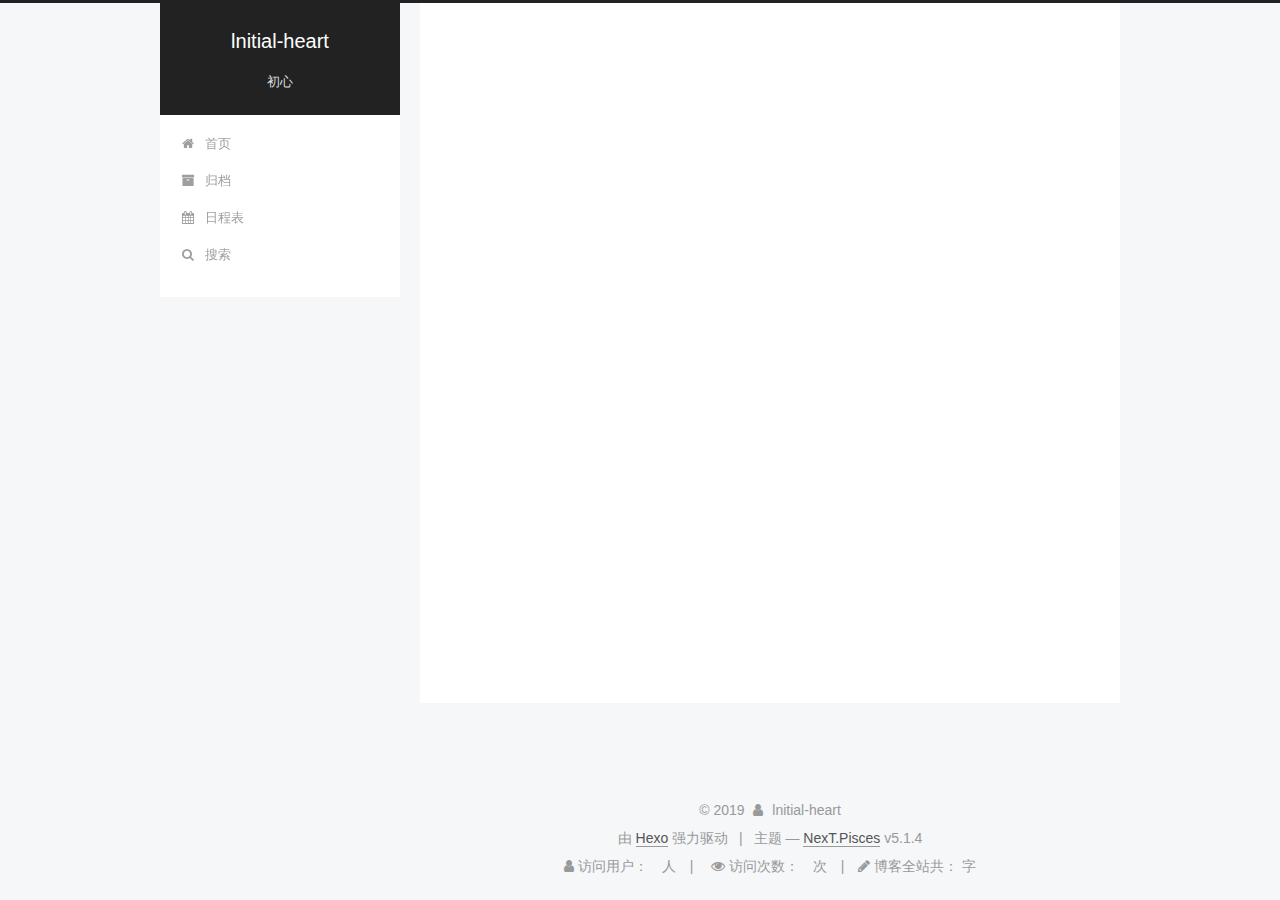
<file: archives/2019/index.html>
<!DOCTYPE html>



  


<html class="theme-next pisces use-motion" lang="zh-Hans">
<head><meta name="generator" content="Hexo 3.8.0">
  <meta charset="UTF-8">
<meta http-equiv="X-UA-Compatible" content="IE=edge">
<meta name="viewport" content="width=device-width, initial-scale=1, maximum-scale=1">
<meta name="theme-color" content="#222">









<meta http-equiv="Cache-Control" content="no-transform">
<meta http-equiv="Cache-Control" content="no-siteapp">
















  
  
  <link href="/lib/fancybox/source/jquery.fancybox.css?v=2.1.5" rel="stylesheet" type="text/css">







<link href="/lib/font-awesome/css/font-awesome.min.css?v=4.6.2" rel="stylesheet" type="text/css">

<link href="/css/main.css?v=5.1.4" rel="stylesheet" type="text/css">


  <link rel="apple-touch-icon" sizes="180x180" href="/images/apple-touch-icon-next.png?v=5.1.4">


  <link rel="icon" type="image/png" sizes="32x32" href="/images/favicon-32x32-next.png?v=5.1.4">


  <link rel="icon" type="image/png" sizes="16x16" href="/images/favicon-16x16-next.png?v=5.1.4">


  <link rel="mask-icon" href="/images/logo.svg?v=5.1.4" color="#222">





  <meta name="keywords" content="Hexo, NexT">










<meta name="description" content="折清糖相依相予，隔所爱万海万山">
<meta property="og:type" content="website">
<meta property="og:title" content="lnitial-heart">
<meta property="og:url" content="http://yoursite.com/archives/2019/index.html">
<meta property="og:site_name" content="lnitial-heart">
<meta property="og:description" content="折清糖相依相予，隔所爱万海万山">
<meta property="og:locale" content="zh-Hans">
<meta name="twitter:card" content="summary">
<meta name="twitter:title" content="lnitial-heart">
<meta name="twitter:description" content="折清糖相依相予，隔所爱万海万山">



<script type="text/javascript" id="hexo.configurations">
  var NexT = window.NexT || {};
  var CONFIG = {
    root: '/',
    scheme: 'Pisces',
    version: '5.1.4',
    sidebar: {"position":"left","display":"post","offset":12,"b2t":false,"scrollpercent":false,"onmobile":false},
    fancybox: true,
    tabs: true,
    motion: {"enable":true,"async":false,"transition":{"post_block":"fadeIn","post_header":"slideDownIn","post_body":"slideDownIn","coll_header":"slideLeftIn","sidebar":"slideUpIn"}},
    duoshuo: {
      userId: '0',
      author: '博主'
    },
    algolia: {
      applicationID: '',
      apiKey: '',
      indexName: '',
      hits: {"per_page":10},
      labels: {"input_placeholder":"Search for Posts","hits_empty":"We didn't find any results for the search: ${query}","hits_stats":"${hits} results found in ${time} ms"}
    }
  };
</script>



  <link rel="canonical" href="http://yoursite.com/archives/2019/">





  <title>归档 | lnitial-heart</title>
  








</head>

<body itemscope="" itemtype="http://schema.org/WebPage" lang="zh-Hans">

  
  
    
  

  <div class="container sidebar-position-left page-archive">
    <div class="headband"></div>

    <header id="header" class="header" itemscope="" itemtype="http://schema.org/WPHeader">
      <div class="header-inner"><div class="site-brand-wrapper">
  <div class="site-meta ">
    

    <div class="custom-logo-site-title">
      <a href="/" class="brand" rel="start">
        <span class="logo-line-before"><i></i></span>
        <span class="site-title">lnitial-heart</span>
        <span class="logo-line-after"><i></i></span>
      </a>
    </div>
      
        <p class="site-subtitle">初心</p>
      
  </div>

  <div class="site-nav-toggle">
    <button>
      <span class="btn-bar"></span>
      <span class="btn-bar"></span>
      <span class="btn-bar"></span>
    </button>
  </div>
</div>

<nav class="site-nav">
  

  
    <ul id="menu" class="menu">
      
        
        <li class="menu-item menu-item-home">
          <a href="/" rel="section">
            
              <i class="menu-item-icon fa fa-fw fa-home"></i> <br>
            
            首页
          </a>
        </li>
      
        
        <li class="menu-item menu-item-archives">
          <a href="/archives/" rel="section">
            
              <i class="menu-item-icon fa fa-fw fa-archive"></i> <br>
            
            归档
          </a>
        </li>
      
        
        <li class="menu-item menu-item-schedule">
          <a href="/schedule/" rel="section">
            
              <i class="menu-item-icon fa fa-fw fa-calendar"></i> <br>
            
            日程表
          </a>
        </li>
      

      
        <li class="menu-item menu-item-search">
          
            <a href="javascript:;" class="popup-trigger">
          
            
              <i class="menu-item-icon fa fa-search fa-fw"></i> <br>
            
            搜索
          </a>
        </li>
      
    </ul>
  

  
    <div class="site-search">
      
  <div class="popup search-popup local-search-popup">
  <div class="local-search-header clearfix">
    <span class="search-icon">
      <i class="fa fa-search"></i>
    </span>
    <span class="popup-btn-close">
      <i class="fa fa-times-circle"></i>
    </span>
    <div class="local-search-input-wrapper">
      <input autocomplete="off" placeholder="搜索..." spellcheck="false" type="text" id="local-search-input">
    </div>
  </div>
  <div id="local-search-result"></div>
</div>



    </div>
  
</nav>




<script>
	
	window.onload = function(){
		var path = 'https://malizhi.cn'; //lnitial-heart
		var localhostItem = String(window.location).split(path)[1];
		var LiNode = document.querySelectorAll('#menu > li > a')
		
		for(var i = 0; i< LiNode.length;i++){
			var item = String(LiNode[i].href).split(path)[1];
			if(item == localhostItem && item != undefined){
				LiNode[i].setAttribute('style','border-bottom:1px solid black');
			}
		}
	};

</script>
 </div>
    </header>

    <main id="main" class="main">
      <div class="main-inner">
        <div class="content-wrap">
          <div id="content" class="content">
            

  
  
  
  <div class="post-block archive">
    <div id="posts" class="posts-collapse">
      <span class="archive-move-on"></span>

      <span class="archive-page-counter">
        
        
        
          
        
        嗯..! 目前共计 5 篇日志。 继续努力。
      </span>

      

        
        
        

        
          
          <div class="collection-title">
            <h1 class="archive-year" id="archive-year-2019">2019</h1>
          </div>
        
        

        

  <article class="post post-type-normal" itemscope="" itemtype="http://schema.org/Article">
    <header class="post-header">

      <h2 class="post-title">
        
            <a class="post-title-link" href="/2019/01/29/Python学习笔记（三）/" itemprop="url">
              
                <span itemprop="name">Python 学习笔记（三）</span>
              
            </a>
        
      </h2>

      <div class="post-meta">
        <time class="post-time" itemprop="dateCreated" datetime="2019-01-29T16:20:22+08:00" content="2019-01-29">
          01-29
        </time>
      </div>

    </header>
  </article>



      

        
        
        

        
        

        

  <article class="post post-type-normal" itemscope="" itemtype="http://schema.org/Article">
    <header class="post-header">

      <h2 class="post-title">
        
            <a class="post-title-link" href="/2019/01/26/Python学习笔记（二）/" itemprop="url">
              
                <span itemprop="name">Python 学习笔记（二）</span>
              
            </a>
        
      </h2>

      <div class="post-meta">
        <time class="post-time" itemprop="dateCreated" datetime="2019-01-26T22:51:46+08:00" content="2019-01-26">
          01-26
        </time>
      </div>

    </header>
  </article>



      

        
        
        

        
        

        

  <article class="post post-type-normal" itemscope="" itemtype="http://schema.org/Article">
    <header class="post-header">

      <h2 class="post-title">
        
            <a class="post-title-link" href="/2019/01/26/利用GitHub和Hexo搭建独立博客/" itemprop="url">
              
                <span itemprop="name">利用GitHub和Hexo搭建独立博客</span>
              
            </a>
        
      </h2>

      <div class="post-meta">
        <time class="post-time" itemprop="dateCreated" datetime="2019-01-26T22:51:46+08:00" content="2019-01-26">
          01-26
        </time>
      </div>

    </header>
  </article>



      

        
        
        

        
        

        

  <article class="post post-type-normal" itemscope="" itemtype="http://schema.org/Article">
    <header class="post-header">

      <h2 class="post-title">
        
            <a class="post-title-link" href="/2019/01/26/Python学习笔记（一）/" itemprop="url">
              
                <span itemprop="name">Python 学习笔记（一）</span>
              
            </a>
        
      </h2>

      <div class="post-meta">
        <time class="post-time" itemprop="dateCreated" datetime="2019-01-26T22:51:46+08:00" content="2019-01-26">
          01-26
        </time>
      </div>

    </header>
  </article>



      

        
        
        

        
        

        

  <article class="post post-type-normal" itemscope="" itemtype="http://schema.org/Article">
    <header class="post-header">

      <h2 class="post-title">
        
            <a class="post-title-link" href="/2019/01/26/hello-world/" itemprop="url">
              
                <span itemprop="name">Hello World</span>
              
            </a>
        
      </h2>

      <div class="post-meta">
        <time class="post-time" itemprop="dateCreated" datetime="2019-01-26T21:53:24+08:00" content="2019-01-26">
          01-26
        </time>
      </div>

    </header>
  </article>



      

    </div>
  </div>
  
  
  

  



          </div>
          


          

        </div>
        
          
  
  <div class="sidebar-toggle">
    <div class="sidebar-toggle-line-wrap">
      <span class="sidebar-toggle-line sidebar-toggle-line-first"></span>
      <span class="sidebar-toggle-line sidebar-toggle-line-middle"></span>
      <span class="sidebar-toggle-line sidebar-toggle-line-last"></span>
    </div>
  </div>

  <aside id="sidebar" class="sidebar">
    
    <div class="sidebar-inner">

      

      

      <section class="site-overview-wrap sidebar-panel sidebar-panel-active">
        <div class="site-overview">
          <div class="site-author motion-element" itemprop="author" itemscope="" itemtype="http://schema.org/Person">
            
              <img class="site-author-image" itemprop="image" src="/images/dog.jpg" alt="lnitial-heart">
            
              <p class="site-author-name" itemprop="name">lnitial-heart</p>
              <p class="site-description motion-element" itemprop="description">折清糖相依相予，隔所爱万海万山</p>
          </div>

          <nav class="site-state motion-element">

            
              <div class="site-state-item site-state-posts">
              
                <a href="/archives/">
              
                  <span class="site-state-item-count">5</span>
                  <span class="site-state-item-name">日志</span>
                </a>
              </div>
            

            

            

          </nav>

          

          

          
          

          
          

          

        </div>
      </section>

      

      

    </div>
  </aside>


        
      </div>
    </main>

    <footer id="footer" class="footer">
      <div class="footer-inner">
        ﻿<div class="copyright">&copy; <span itemprop="copyrightYear">2019</span>
  <span class="with-love">
    <i class="fa fa-user"></i>
  </span>
  <span class="author" itemprop="copyrightHolder">lnitial-heart</span>

  
</div>


  <div class="powered-by">由 <a class="theme-link" target="_blank" href="https://hexo.io">Hexo</a> 强力驱动</div>



  <span class="post-meta-divider">|</span>



  <div class="theme-info">主题 &mdash; <a class="theme-link" target="_blank" href="https://github.com/iissnan/hexo-theme-next">NexT.Pisces</a> v5.1.4</div>




<!-- 新增访客统计代码 -->

<div class="busuanzi-count">
    <script async src="https://busuanzi.ibruce.info/busuanzi/2.3/busuanzi.pure.mini.js"></script>  
    <span class="site-uv">
      <i class="fa fa-user"></i>
      访问用户： <span class="busuanzi-value" id="busuanzi_value_site_uv"></span> 人
    </span>
    <div class="powered-by"></div>
    <span class="site-uv">
      <i class="fa fa-eye"></i>
      访问次数： <span class="busuanzi-value" id="busuanzi_value_site_pv"></span> 次
    </span>
    <!-- 博客字数统计 -->
    <span class="site-pv">
      <i class="fa fa-pencil"></i>
      博客全站共： <span class="post-count"></span> 字
    </span>
</div>
<!-- 新增访客统计代码 END-->


        







        
      </div>
    </footer>

    
      <div class="back-to-top">
        <i class="fa fa-arrow-up"></i>
        
      </div>
    

    

  </div>

  

<script type="text/javascript">
  if (Object.prototype.toString.call(window.Promise) !== '[object Function]') {
    window.Promise = null;
  }
</script>









  












  
  
    <script type="text/javascript" src="/lib/jquery/index.js?v=2.1.3"></script>
  

  
  
    <script type="text/javascript" src="/lib/fastclick/lib/fastclick.min.js?v=1.0.6"></script>
  

  
  
    <script type="text/javascript" src="/lib/jquery_lazyload/jquery.lazyload.js?v=1.9.7"></script>
  

  
  
    <script type="text/javascript" src="/lib/velocity/velocity.min.js?v=1.2.1"></script>
  

  
  
    <script type="text/javascript" src="/lib/velocity/velocity.ui.min.js?v=1.2.1"></script>
  

  
  
    <script type="text/javascript" src="/lib/fancybox/source/jquery.fancybox.pack.js?v=2.1.5"></script>
  


  


  <script type="text/javascript" src="/js/src/utils.js?v=5.1.4"></script>

  <script type="text/javascript" src="/js/src/motion.js?v=5.1.4"></script>



  
  


  <script type="text/javascript" src="/js/src/affix.js?v=5.1.4"></script>

  <script type="text/javascript" src="/js/src/schemes/pisces.js?v=5.1.4"></script>



  

  


  <script type="text/javascript" src="/js/src/bootstrap.js?v=5.1.4"></script>



  


  




	





  





  












  

  <script type="text/javascript">
    // Popup Window;
    var isfetched = false;
    var isXml = true;
    // Search DB path;
    var search_path = "search.xml";
    if (search_path.length === 0) {
      search_path = "search.xml";
    } else if (/json$/i.test(search_path)) {
      isXml = false;
    }
    var path = "/" + search_path;
    // monitor main search box;

    var onPopupClose = function (e) {
      $('.popup').hide();
      $('#local-search-input').val('');
      $('.search-result-list').remove();
      $('#no-result').remove();
      $(".local-search-pop-overlay").remove();
      $('body').css('overflow', '');
    }

    function proceedsearch() {
      $("body")
        .append('<div class="search-popup-overlay local-search-pop-overlay"></div>')
        .css('overflow', 'hidden');
      $('.search-popup-overlay').click(onPopupClose);
      $('.popup').toggle();
      var $localSearchInput = $('#local-search-input');
      $localSearchInput.attr("autocapitalize", "none");
      $localSearchInput.attr("autocorrect", "off");
      $localSearchInput.focus();
    }

    // search function;
    var searchFunc = function(path, search_id, content_id) {
      'use strict';

      // start loading animation
      $("body")
        .append('<div class="search-popup-overlay local-search-pop-overlay">' +
          '<div id="search-loading-icon">' +
          '<i class="fa fa-spinner fa-pulse fa-5x fa-fw"></i>' +
          '</div>' +
          '</div>')
        .css('overflow', 'hidden');
      $("#search-loading-icon").css('margin', '20% auto 0 auto').css('text-align', 'center');

      $.ajax({
        url: path,
        dataType: isXml ? "xml" : "json",
        async: true,
        success: function(res) {
          // get the contents from search data
          isfetched = true;
          $('.popup').detach().appendTo('.header-inner');
          var datas = isXml ? $("entry", res).map(function() {
            return {
              title: $("title", this).text(),
              content: $("content",this).text(),
              url: $("url" , this).text()
            };
          }).get() : res;
          var input = document.getElementById(search_id);
          var resultContent = document.getElementById(content_id);
          var inputEventFunction = function() {
            var searchText = input.value.trim().toLowerCase();
            var keywords = searchText.split(/[\s\-]+/);
            if (keywords.length > 1) {
              keywords.push(searchText);
            }
            var resultItems = [];
            if (searchText.length > 0) {
              // perform local searching
              datas.forEach(function(data) {
                var isMatch = false;
                var hitCount = 0;
                var searchTextCount = 0;
                var title = data.title.trim();
                var titleInLowerCase = title.toLowerCase();
                var content = data.content.trim().replace(/<[^>]+>/g,"");
                var contentInLowerCase = content.toLowerCase();
                var articleUrl = decodeURIComponent(data.url);
                var indexOfTitle = [];
                var indexOfContent = [];
                // only match articles with not empty titles
                if(title != '') {
                  keywords.forEach(function(keyword) {
                    function getIndexByWord(word, text, caseSensitive) {
                      var wordLen = word.length;
                      if (wordLen === 0) {
                        return [];
                      }
                      var startPosition = 0, position = [], index = [];
                      if (!caseSensitive) {
                        text = text.toLowerCase();
                        word = word.toLowerCase();
                      }
                      while ((position = text.indexOf(word, startPosition)) > -1) {
                        index.push({position: position, word: word});
                        startPosition = position + wordLen;
                      }
                      return index;
                    }

                    indexOfTitle = indexOfTitle.concat(getIndexByWord(keyword, titleInLowerCase, false));
                    indexOfContent = indexOfContent.concat(getIndexByWord(keyword, contentInLowerCase, false));
                  });
                  if (indexOfTitle.length > 0 || indexOfContent.length > 0) {
                    isMatch = true;
                    hitCount = indexOfTitle.length + indexOfContent.length;
                  }
                }

                // show search results

                if (isMatch) {
                  // sort index by position of keyword

                  [indexOfTitle, indexOfContent].forEach(function (index) {
                    index.sort(function (itemLeft, itemRight) {
                      if (itemRight.position !== itemLeft.position) {
                        return itemRight.position - itemLeft.position;
                      } else {
                        return itemLeft.word.length - itemRight.word.length;
                      }
                    });
                  });

                  // merge hits into slices

                  function mergeIntoSlice(text, start, end, index) {
                    var item = index[index.length - 1];
                    var position = item.position;
                    var word = item.word;
                    var hits = [];
                    var searchTextCountInSlice = 0;
                    while (position + word.length <= end && index.length != 0) {
                      if (word === searchText) {
                        searchTextCountInSlice++;
                      }
                      hits.push({position: position, length: word.length});
                      var wordEnd = position + word.length;

                      // move to next position of hit

                      index.pop();
                      while (index.length != 0) {
                        item = index[index.length - 1];
                        position = item.position;
                        word = item.word;
                        if (wordEnd > position) {
                          index.pop();
                        } else {
                          break;
                        }
                      }
                    }
                    searchTextCount += searchTextCountInSlice;
                    return {
                      hits: hits,
                      start: start,
                      end: end,
                      searchTextCount: searchTextCountInSlice
                    };
                  }

                  var slicesOfTitle = [];
                  if (indexOfTitle.length != 0) {
                    slicesOfTitle.push(mergeIntoSlice(title, 0, title.length, indexOfTitle));
                  }

                  var slicesOfContent = [];
                  while (indexOfContent.length != 0) {
                    var item = indexOfContent[indexOfContent.length - 1];
                    var position = item.position;
                    var word = item.word;
                    // cut out 100 characters
                    var start = position - 20;
                    var end = position + 80;
                    if(start < 0){
                      start = 0;
                    }
                    if (end < position + word.length) {
                      end = position + word.length;
                    }
                    if(end > content.length){
                      end = content.length;
                    }
                    slicesOfContent.push(mergeIntoSlice(content, start, end, indexOfContent));
                  }

                  // sort slices in content by search text's count and hits' count

                  slicesOfContent.sort(function (sliceLeft, sliceRight) {
                    if (sliceLeft.searchTextCount !== sliceRight.searchTextCount) {
                      return sliceRight.searchTextCount - sliceLeft.searchTextCount;
                    } else if (sliceLeft.hits.length !== sliceRight.hits.length) {
                      return sliceRight.hits.length - sliceLeft.hits.length;
                    } else {
                      return sliceLeft.start - sliceRight.start;
                    }
                  });

                  // select top N slices in content

                  var upperBound = parseInt('1');
                  if (upperBound >= 0) {
                    slicesOfContent = slicesOfContent.slice(0, upperBound);
                  }

                  // highlight title and content

                  function highlightKeyword(text, slice) {
                    var result = '';
                    var prevEnd = slice.start;
                    slice.hits.forEach(function (hit) {
                      result += text.substring(prevEnd, hit.position);
                      var end = hit.position + hit.length;
                      result += '<b class="search-keyword">' + text.substring(hit.position, end) + '</b>';
                      prevEnd = end;
                    });
                    result += text.substring(prevEnd, slice.end);
                    return result;
                  }

                  var resultItem = '';

                  if (slicesOfTitle.length != 0) {
                    resultItem += "<li><a href='" + articleUrl + "' class='search-result-title'>" + highlightKeyword(title, slicesOfTitle[0]) + "</a>";
                  } else {
                    resultItem += "<li><a href='" + articleUrl + "' class='search-result-title'>" + title + "</a>";
                  }

                  slicesOfContent.forEach(function (slice) {
                    resultItem += "<a href='" + articleUrl + "'>" +
                      "<p class=\"search-result\">" + highlightKeyword(content, slice) +
                      "...</p>" + "</a>";
                  });

                  resultItem += "</li>";
                  resultItems.push({
                    item: resultItem,
                    searchTextCount: searchTextCount,
                    hitCount: hitCount,
                    id: resultItems.length
                  });
                }
              })
            };
            if (keywords.length === 1 && keywords[0] === "") {
              resultContent.innerHTML = '<div id="no-result"><i class="fa fa-search fa-5x" /></div>'
            } else if (resultItems.length === 0) {
              resultContent.innerHTML = '<div id="no-result"><i class="fa fa-frown-o fa-5x" /></div>'
            } else {
              resultItems.sort(function (resultLeft, resultRight) {
                if (resultLeft.searchTextCount !== resultRight.searchTextCount) {
                  return resultRight.searchTextCount - resultLeft.searchTextCount;
                } else if (resultLeft.hitCount !== resultRight.hitCount) {
                  return resultRight.hitCount - resultLeft.hitCount;
                } else {
                  return resultRight.id - resultLeft.id;
                }
              });
              var searchResultList = '<ul class=\"search-result-list\">';
              resultItems.forEach(function (result) {
                searchResultList += result.item;
              })
              searchResultList += "</ul>";
              resultContent.innerHTML = searchResultList;
            }
          }

          if ('auto' === 'auto') {
            input.addEventListener('input', inputEventFunction);
          } else {
            $('.search-icon').click(inputEventFunction);
            input.addEventListener('keypress', function (event) {
              if (event.keyCode === 13) {
                inputEventFunction();
              }
            });
          }

          // remove loading animation
          $(".local-search-pop-overlay").remove();
          $('body').css('overflow', '');

          proceedsearch();
        }
      });
    }

    // handle and trigger popup window;
    $('.popup-trigger').click(function(e) {
      e.stopPropagation();
      if (isfetched === false) {
        searchFunc(path, 'local-search-input', 'local-search-result');
      } else {
        proceedsearch();
      };
    });

    $('.popup-btn-close').click(onPopupClose);
    $('.popup').click(function(e){
      e.stopPropagation();
    });
    $(document).on('keyup', function (event) {
      var shouldDismissSearchPopup = event.which === 27 &&
        $('.search-popup').is(':visible');
      if (shouldDismissSearchPopup) {
        onPopupClose();
      }
    });
  </script>





  

  

  

  
  

  

  

  

</body>
</html>
</file>
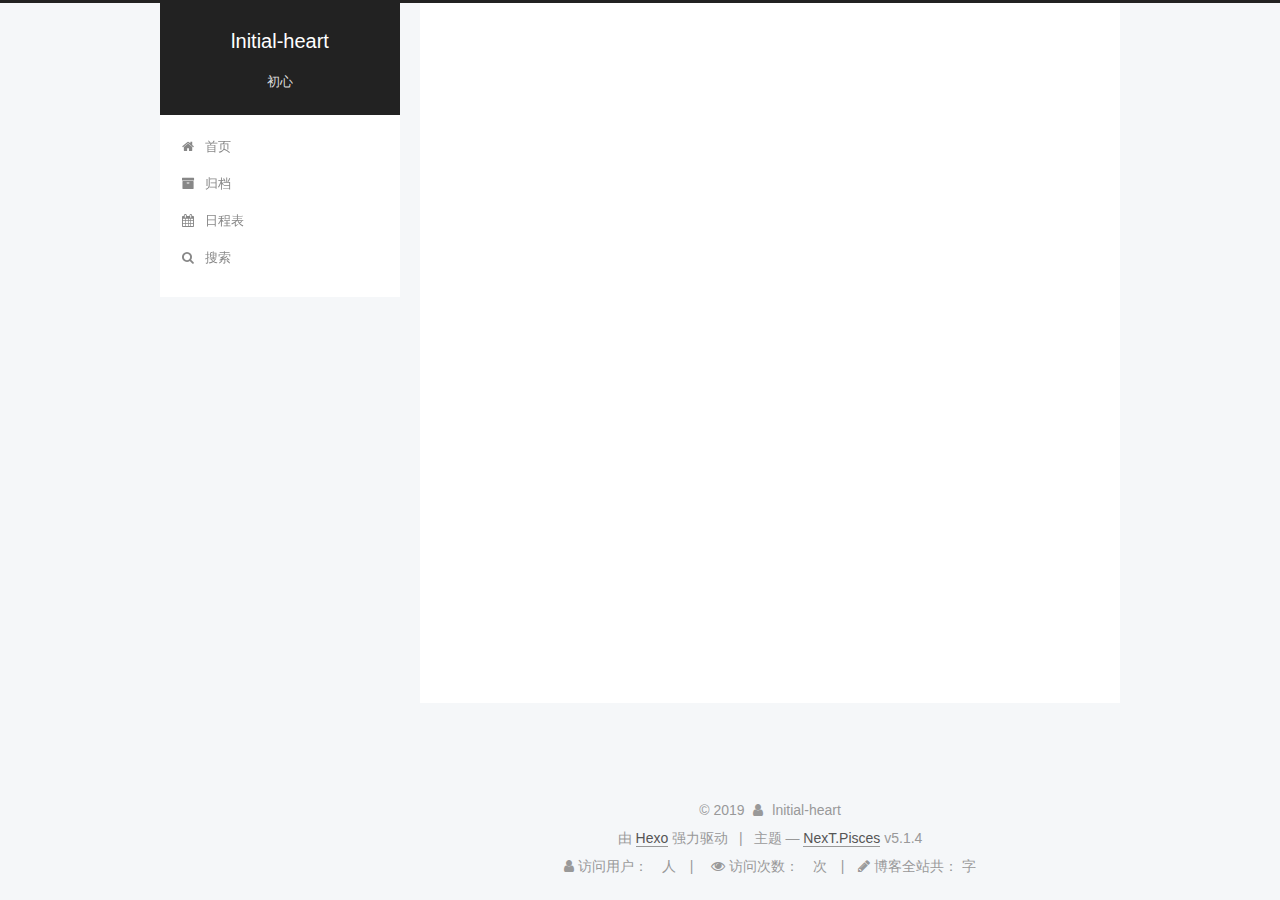
<file: archives/2019/01/index.html>
<!DOCTYPE html>



  


<html class="theme-next pisces use-motion" lang="zh-Hans">
<head><meta name="generator" content="Hexo 3.8.0">
  <meta charset="UTF-8">
<meta http-equiv="X-UA-Compatible" content="IE=edge">
<meta name="viewport" content="width=device-width, initial-scale=1, maximum-scale=1">
<meta name="theme-color" content="#222">









<meta http-equiv="Cache-Control" content="no-transform">
<meta http-equiv="Cache-Control" content="no-siteapp">
















  
  
  <link href="/lib/fancybox/source/jquery.fancybox.css?v=2.1.5" rel="stylesheet" type="text/css">







<link href="/lib/font-awesome/css/font-awesome.min.css?v=4.6.2" rel="stylesheet" type="text/css">

<link href="/css/main.css?v=5.1.4" rel="stylesheet" type="text/css">


  <link rel="apple-touch-icon" sizes="180x180" href="/images/apple-touch-icon-next.png?v=5.1.4">


  <link rel="icon" type="image/png" sizes="32x32" href="/images/favicon-32x32-next.png?v=5.1.4">


  <link rel="icon" type="image/png" sizes="16x16" href="/images/favicon-16x16-next.png?v=5.1.4">


  <link rel="mask-icon" href="/images/logo.svg?v=5.1.4" color="#222">





  <meta name="keywords" content="Hexo, NexT">










<meta name="description" content="折清糖相依相予，隔所爱万海万山">
<meta property="og:type" content="website">
<meta property="og:title" content="lnitial-heart">
<meta property="og:url" content="http://yoursite.com/archives/2019/01/index.html">
<meta property="og:site_name" content="lnitial-heart">
<meta property="og:description" content="折清糖相依相予，隔所爱万海万山">
<meta property="og:locale" content="zh-Hans">
<meta name="twitter:card" content="summary">
<meta name="twitter:title" content="lnitial-heart">
<meta name="twitter:description" content="折清糖相依相予，隔所爱万海万山">



<script type="text/javascript" id="hexo.configurations">
  var NexT = window.NexT || {};
  var CONFIG = {
    root: '/',
    scheme: 'Pisces',
    version: '5.1.4',
    sidebar: {"position":"left","display":"post","offset":12,"b2t":false,"scrollpercent":false,"onmobile":false},
    fancybox: true,
    tabs: true,
    motion: {"enable":true,"async":false,"transition":{"post_block":"fadeIn","post_header":"slideDownIn","post_body":"slideDownIn","coll_header":"slideLeftIn","sidebar":"slideUpIn"}},
    duoshuo: {
      userId: '0',
      author: '博主'
    },
    algolia: {
      applicationID: '',
      apiKey: '',
      indexName: '',
      hits: {"per_page":10},
      labels: {"input_placeholder":"Search for Posts","hits_empty":"We didn't find any results for the search: ${query}","hits_stats":"${hits} results found in ${time} ms"}
    }
  };
</script>



  <link rel="canonical" href="http://yoursite.com/archives/2019/01/">





  <title>归档 | lnitial-heart</title>
  








</head>

<body itemscope="" itemtype="http://schema.org/WebPage" lang="zh-Hans">

  
  
    
  

  <div class="container sidebar-position-left page-archive">
    <div class="headband"></div>

    <header id="header" class="header" itemscope="" itemtype="http://schema.org/WPHeader">
      <div class="header-inner"><div class="site-brand-wrapper">
  <div class="site-meta ">
    

    <div class="custom-logo-site-title">
      <a href="/" class="brand" rel="start">
        <span class="logo-line-before"><i></i></span>
        <span class="site-title">lnitial-heart</span>
        <span class="logo-line-after"><i></i></span>
      </a>
    </div>
      
        <p class="site-subtitle">初心</p>
      
  </div>

  <div class="site-nav-toggle">
    <button>
      <span class="btn-bar"></span>
      <span class="btn-bar"></span>
      <span class="btn-bar"></span>
    </button>
  </div>
</div>

<nav class="site-nav">
  

  
    <ul id="menu" class="menu">
      
        
        <li class="menu-item menu-item-home">
          <a href="/" rel="section">
            
              <i class="menu-item-icon fa fa-fw fa-home"></i> <br>
            
            首页
          </a>
        </li>
      
        
        <li class="menu-item menu-item-archives">
          <a href="/archives/" rel="section">
            
              <i class="menu-item-icon fa fa-fw fa-archive"></i> <br>
            
            归档
          </a>
        </li>
      
        
        <li class="menu-item menu-item-schedule">
          <a href="/schedule/" rel="section">
            
              <i class="menu-item-icon fa fa-fw fa-calendar"></i> <br>
            
            日程表
          </a>
        </li>
      

      
        <li class="menu-item menu-item-search">
          
            <a href="javascript:;" class="popup-trigger">
          
            
              <i class="menu-item-icon fa fa-search fa-fw"></i> <br>
            
            搜索
          </a>
        </li>
      
    </ul>
  

  
    <div class="site-search">
      
  <div class="popup search-popup local-search-popup">
  <div class="local-search-header clearfix">
    <span class="search-icon">
      <i class="fa fa-search"></i>
    </span>
    <span class="popup-btn-close">
      <i class="fa fa-times-circle"></i>
    </span>
    <div class="local-search-input-wrapper">
      <input autocomplete="off" placeholder="搜索..." spellcheck="false" type="text" id="local-search-input">
    </div>
  </div>
  <div id="local-search-result"></div>
</div>



    </div>
  
</nav>




<script>
	
	window.onload = function(){
		var path = 'https://malizhi.cn'; //lnitial-heart
		var localhostItem = String(window.location).split(path)[1];
		var LiNode = document.querySelectorAll('#menu > li > a')
		
		for(var i = 0; i< LiNode.length;i++){
			var item = String(LiNode[i].href).split(path)[1];
			if(item == localhostItem && item != undefined){
				LiNode[i].setAttribute('style','border-bottom:1px solid black');
			}
		}
	};

</script>
 </div>
    </header>

    <main id="main" class="main">
      <div class="main-inner">
        <div class="content-wrap">
          <div id="content" class="content">
            

  
  
  
  <div class="post-block archive">
    <div id="posts" class="posts-collapse">
      <span class="archive-move-on"></span>

      <span class="archive-page-counter">
        
        
        
          
        
        嗯..! 目前共计 5 篇日志。 继续努力。
      </span>

      

        
        
        

        
          
          <div class="collection-title">
            <h1 class="archive-year" id="archive-year-2019">2019</h1>
          </div>
        
        

        

  <article class="post post-type-normal" itemscope="" itemtype="http://schema.org/Article">
    <header class="post-header">

      <h2 class="post-title">
        
            <a class="post-title-link" href="/2019/01/29/Python学习笔记（三）/" itemprop="url">
              
                <span itemprop="name">Python 学习笔记（三）</span>
              
            </a>
        
      </h2>

      <div class="post-meta">
        <time class="post-time" itemprop="dateCreated" datetime="2019-01-29T16:20:22+08:00" content="2019-01-29">
          01-29
        </time>
      </div>

    </header>
  </article>



      

        
        
        

        
        

        

  <article class="post post-type-normal" itemscope="" itemtype="http://schema.org/Article">
    <header class="post-header">

      <h2 class="post-title">
        
            <a class="post-title-link" href="/2019/01/26/Python学习笔记（二）/" itemprop="url">
              
                <span itemprop="name">Python 学习笔记（二）</span>
              
            </a>
        
      </h2>

      <div class="post-meta">
        <time class="post-time" itemprop="dateCreated" datetime="2019-01-26T22:51:46+08:00" content="2019-01-26">
          01-26
        </time>
      </div>

    </header>
  </article>



      

        
        
        

        
        

        

  <article class="post post-type-normal" itemscope="" itemtype="http://schema.org/Article">
    <header class="post-header">

      <h2 class="post-title">
        
            <a class="post-title-link" href="/2019/01/26/利用GitHub和Hexo搭建独立博客/" itemprop="url">
              
                <span itemprop="name">利用GitHub和Hexo搭建独立博客</span>
              
            </a>
        
      </h2>

      <div class="post-meta">
        <time class="post-time" itemprop="dateCreated" datetime="2019-01-26T22:51:46+08:00" content="2019-01-26">
          01-26
        </time>
      </div>

    </header>
  </article>



      

        
        
        

        
        

        

  <article class="post post-type-normal" itemscope="" itemtype="http://schema.org/Article">
    <header class="post-header">

      <h2 class="post-title">
        
            <a class="post-title-link" href="/2019/01/26/Python学习笔记（一）/" itemprop="url">
              
                <span itemprop="name">Python 学习笔记（一）</span>
              
            </a>
        
      </h2>

      <div class="post-meta">
        <time class="post-time" itemprop="dateCreated" datetime="2019-01-26T22:51:46+08:00" content="2019-01-26">
          01-26
        </time>
      </div>

    </header>
  </article>



      

        
        
        

        
        

        

  <article class="post post-type-normal" itemscope="" itemtype="http://schema.org/Article">
    <header class="post-header">

      <h2 class="post-title">
        
            <a class="post-title-link" href="/2019/01/26/hello-world/" itemprop="url">
              
                <span itemprop="name">Hello World</span>
              
            </a>
        
      </h2>

      <div class="post-meta">
        <time class="post-time" itemprop="dateCreated" datetime="2019-01-26T21:53:24+08:00" content="2019-01-26">
          01-26
        </time>
      </div>

    </header>
  </article>



      

    </div>
  </div>
  
  
  

  



          </div>
          


          

        </div>
        
          
  
  <div class="sidebar-toggle">
    <div class="sidebar-toggle-line-wrap">
      <span class="sidebar-toggle-line sidebar-toggle-line-first"></span>
      <span class="sidebar-toggle-line sidebar-toggle-line-middle"></span>
      <span class="sidebar-toggle-line sidebar-toggle-line-last"></span>
    </div>
  </div>

  <aside id="sidebar" class="sidebar">
    
    <div class="sidebar-inner">

      

      

      <section class="site-overview-wrap sidebar-panel sidebar-panel-active">
        <div class="site-overview">
          <div class="site-author motion-element" itemprop="author" itemscope="" itemtype="http://schema.org/Person">
            
              <img class="site-author-image" itemprop="image" src="/images/dog.jpg" alt="lnitial-heart">
            
              <p class="site-author-name" itemprop="name">lnitial-heart</p>
              <p class="site-description motion-element" itemprop="description">折清糖相依相予，隔所爱万海万山</p>
          </div>

          <nav class="site-state motion-element">

            
              <div class="site-state-item site-state-posts">
              
                <a href="/archives/">
              
                  <span class="site-state-item-count">5</span>
                  <span class="site-state-item-name">日志</span>
                </a>
              </div>
            

            

            

          </nav>

          

          

          
          

          
          

          

        </div>
      </section>

      

      

    </div>
  </aside>


        
      </div>
    </main>

    <footer id="footer" class="footer">
      <div class="footer-inner">
        ﻿<div class="copyright">&copy; <span itemprop="copyrightYear">2019</span>
  <span class="with-love">
    <i class="fa fa-user"></i>
  </span>
  <span class="author" itemprop="copyrightHolder">lnitial-heart</span>

  
</div>


  <div class="powered-by">由 <a class="theme-link" target="_blank" href="https://hexo.io">Hexo</a> 强力驱动</div>



  <span class="post-meta-divider">|</span>



  <div class="theme-info">主题 &mdash; <a class="theme-link" target="_blank" href="https://github.com/iissnan/hexo-theme-next">NexT.Pisces</a> v5.1.4</div>




<!-- 新增访客统计代码 -->

<div class="busuanzi-count">
    <script async src="https://busuanzi.ibruce.info/busuanzi/2.3/busuanzi.pure.mini.js"></script>  
    <span class="site-uv">
      <i class="fa fa-user"></i>
      访问用户： <span class="busuanzi-value" id="busuanzi_value_site_uv"></span> 人
    </span>
    <div class="powered-by"></div>
    <span class="site-uv">
      <i class="fa fa-eye"></i>
      访问次数： <span class="busuanzi-value" id="busuanzi_value_site_pv"></span> 次
    </span>
    <!-- 博客字数统计 -->
    <span class="site-pv">
      <i class="fa fa-pencil"></i>
      博客全站共： <span class="post-count"></span> 字
    </span>
</div>
<!-- 新增访客统计代码 END-->


        







        
      </div>
    </footer>

    
      <div class="back-to-top">
        <i class="fa fa-arrow-up"></i>
        
      </div>
    

    

  </div>

  

<script type="text/javascript">
  if (Object.prototype.toString.call(window.Promise) !== '[object Function]') {
    window.Promise = null;
  }
</script>









  












  
  
    <script type="text/javascript" src="/lib/jquery/index.js?v=2.1.3"></script>
  

  
  
    <script type="text/javascript" src="/lib/fastclick/lib/fastclick.min.js?v=1.0.6"></script>
  

  
  
    <script type="text/javascript" src="/lib/jquery_lazyload/jquery.lazyload.js?v=1.9.7"></script>
  

  
  
    <script type="text/javascript" src="/lib/velocity/velocity.min.js?v=1.2.1"></script>
  

  
  
    <script type="text/javascript" src="/lib/velocity/velocity.ui.min.js?v=1.2.1"></script>
  

  
  
    <script type="text/javascript" src="/lib/fancybox/source/jquery.fancybox.pack.js?v=2.1.5"></script>
  


  


  <script type="text/javascript" src="/js/src/utils.js?v=5.1.4"></script>

  <script type="text/javascript" src="/js/src/motion.js?v=5.1.4"></script>



  
  


  <script type="text/javascript" src="/js/src/affix.js?v=5.1.4"></script>

  <script type="text/javascript" src="/js/src/schemes/pisces.js?v=5.1.4"></script>



  

  


  <script type="text/javascript" src="/js/src/bootstrap.js?v=5.1.4"></script>



  


  




	





  





  












  

  <script type="text/javascript">
    // Popup Window;
    var isfetched = false;
    var isXml = true;
    // Search DB path;
    var search_path = "search.xml";
    if (search_path.length === 0) {
      search_path = "search.xml";
    } else if (/json$/i.test(search_path)) {
      isXml = false;
    }
    var path = "/" + search_path;
    // monitor main search box;

    var onPopupClose = function (e) {
      $('.popup').hide();
      $('#local-search-input').val('');
      $('.search-result-list').remove();
      $('#no-result').remove();
      $(".local-search-pop-overlay").remove();
      $('body').css('overflow', '');
    }

    function proceedsearch() {
      $("body")
        .append('<div class="search-popup-overlay local-search-pop-overlay"></div>')
        .css('overflow', 'hidden');
      $('.search-popup-overlay').click(onPopupClose);
      $('.popup').toggle();
      var $localSearchInput = $('#local-search-input');
      $localSearchInput.attr("autocapitalize", "none");
      $localSearchInput.attr("autocorrect", "off");
      $localSearchInput.focus();
    }

    // search function;
    var searchFunc = function(path, search_id, content_id) {
      'use strict';

      // start loading animation
      $("body")
        .append('<div class="search-popup-overlay local-search-pop-overlay">' +
          '<div id="search-loading-icon">' +
          '<i class="fa fa-spinner fa-pulse fa-5x fa-fw"></i>' +
          '</div>' +
          '</div>')
        .css('overflow', 'hidden');
      $("#search-loading-icon").css('margin', '20% auto 0 auto').css('text-align', 'center');

      $.ajax({
        url: path,
        dataType: isXml ? "xml" : "json",
        async: true,
        success: function(res) {
          // get the contents from search data
          isfetched = true;
          $('.popup').detach().appendTo('.header-inner');
          var datas = isXml ? $("entry", res).map(function() {
            return {
              title: $("title", this).text(),
              content: $("content",this).text(),
              url: $("url" , this).text()
            };
          }).get() : res;
          var input = document.getElementById(search_id);
          var resultContent = document.getElementById(content_id);
          var inputEventFunction = function() {
            var searchText = input.value.trim().toLowerCase();
            var keywords = searchText.split(/[\s\-]+/);
            if (keywords.length > 1) {
              keywords.push(searchText);
            }
            var resultItems = [];
            if (searchText.length > 0) {
              // perform local searching
              datas.forEach(function(data) {
                var isMatch = false;
                var hitCount = 0;
                var searchTextCount = 0;
                var title = data.title.trim();
                var titleInLowerCase = title.toLowerCase();
                var content = data.content.trim().replace(/<[^>]+>/g,"");
                var contentInLowerCase = content.toLowerCase();
                var articleUrl = decodeURIComponent(data.url);
                var indexOfTitle = [];
                var indexOfContent = [];
                // only match articles with not empty titles
                if(title != '') {
                  keywords.forEach(function(keyword) {
                    function getIndexByWord(word, text, caseSensitive) {
                      var wordLen = word.length;
                      if (wordLen === 0) {
                        return [];
                      }
                      var startPosition = 0, position = [], index = [];
                      if (!caseSensitive) {
                        text = text.toLowerCase();
                        word = word.toLowerCase();
                      }
                      while ((position = text.indexOf(word, startPosition)) > -1) {
                        index.push({position: position, word: word});
                        startPosition = position + wordLen;
                      }
                      return index;
                    }

                    indexOfTitle = indexOfTitle.concat(getIndexByWord(keyword, titleInLowerCase, false));
                    indexOfContent = indexOfContent.concat(getIndexByWord(keyword, contentInLowerCase, false));
                  });
                  if (indexOfTitle.length > 0 || indexOfContent.length > 0) {
                    isMatch = true;
                    hitCount = indexOfTitle.length + indexOfContent.length;
                  }
                }

                // show search results

                if (isMatch) {
                  // sort index by position of keyword

                  [indexOfTitle, indexOfContent].forEach(function (index) {
                    index.sort(function (itemLeft, itemRight) {
                      if (itemRight.position !== itemLeft.position) {
                        return itemRight.position - itemLeft.position;
                      } else {
                        return itemLeft.word.length - itemRight.word.length;
                      }
                    });
                  });

                  // merge hits into slices

                  function mergeIntoSlice(text, start, end, index) {
                    var item = index[index.length - 1];
                    var position = item.position;
                    var word = item.word;
                    var hits = [];
                    var searchTextCountInSlice = 0;
                    while (position + word.length <= end && index.length != 0) {
                      if (word === searchText) {
                        searchTextCountInSlice++;
                      }
                      hits.push({position: position, length: word.length});
                      var wordEnd = position + word.length;

                      // move to next position of hit

                      index.pop();
                      while (index.length != 0) {
                        item = index[index.length - 1];
                        position = item.position;
                        word = item.word;
                        if (wordEnd > position) {
                          index.pop();
                        } else {
                          break;
                        }
                      }
                    }
                    searchTextCount += searchTextCountInSlice;
                    return {
                      hits: hits,
                      start: start,
                      end: end,
                      searchTextCount: searchTextCountInSlice
                    };
                  }

                  var slicesOfTitle = [];
                  if (indexOfTitle.length != 0) {
                    slicesOfTitle.push(mergeIntoSlice(title, 0, title.length, indexOfTitle));
                  }

                  var slicesOfContent = [];
                  while (indexOfContent.length != 0) {
                    var item = indexOfContent[indexOfContent.length - 1];
                    var position = item.position;
                    var word = item.word;
                    // cut out 100 characters
                    var start = position - 20;
                    var end = position + 80;
                    if(start < 0){
                      start = 0;
                    }
                    if (end < position + word.length) {
                      end = position + word.length;
                    }
                    if(end > content.length){
                      end = content.length;
                    }
                    slicesOfContent.push(mergeIntoSlice(content, start, end, indexOfContent));
                  }

                  // sort slices in content by search text's count and hits' count

                  slicesOfContent.sort(function (sliceLeft, sliceRight) {
                    if (sliceLeft.searchTextCount !== sliceRight.searchTextCount) {
                      return sliceRight.searchTextCount - sliceLeft.searchTextCount;
                    } else if (sliceLeft.hits.length !== sliceRight.hits.length) {
                      return sliceRight.hits.length - sliceLeft.hits.length;
                    } else {
                      return sliceLeft.start - sliceRight.start;
                    }
                  });

                  // select top N slices in content

                  var upperBound = parseInt('1');
                  if (upperBound >= 0) {
                    slicesOfContent = slicesOfContent.slice(0, upperBound);
                  }

                  // highlight title and content

                  function highlightKeyword(text, slice) {
                    var result = '';
                    var prevEnd = slice.start;
                    slice.hits.forEach(function (hit) {
                      result += text.substring(prevEnd, hit.position);
                      var end = hit.position + hit.length;
                      result += '<b class="search-keyword">' + text.substring(hit.position, end) + '</b>';
                      prevEnd = end;
                    });
                    result += text.substring(prevEnd, slice.end);
                    return result;
                  }

                  var resultItem = '';

                  if (slicesOfTitle.length != 0) {
                    resultItem += "<li><a href='" + articleUrl + "' class='search-result-title'>" + highlightKeyword(title, slicesOfTitle[0]) + "</a>";
                  } else {
                    resultItem += "<li><a href='" + articleUrl + "' class='search-result-title'>" + title + "</a>";
                  }

                  slicesOfContent.forEach(function (slice) {
                    resultItem += "<a href='" + articleUrl + "'>" +
                      "<p class=\"search-result\">" + highlightKeyword(content, slice) +
                      "...</p>" + "</a>";
                  });

                  resultItem += "</li>";
                  resultItems.push({
                    item: resultItem,
                    searchTextCount: searchTextCount,
                    hitCount: hitCount,
                    id: resultItems.length
                  });
                }
              })
            };
            if (keywords.length === 1 && keywords[0] === "") {
              resultContent.innerHTML = '<div id="no-result"><i class="fa fa-search fa-5x" /></div>'
            } else if (resultItems.length === 0) {
              resultContent.innerHTML = '<div id="no-result"><i class="fa fa-frown-o fa-5x" /></div>'
            } else {
              resultItems.sort(function (resultLeft, resultRight) {
                if (resultLeft.searchTextCount !== resultRight.searchTextCount) {
                  return resultRight.searchTextCount - resultLeft.searchTextCount;
                } else if (resultLeft.hitCount !== resultRight.hitCount) {
                  return resultRight.hitCount - resultLeft.hitCount;
                } else {
                  return resultRight.id - resultLeft.id;
                }
              });
              var searchResultList = '<ul class=\"search-result-list\">';
              resultItems.forEach(function (result) {
                searchResultList += result.item;
              })
              searchResultList += "</ul>";
              resultContent.innerHTML = searchResultList;
            }
          }

          if ('auto' === 'auto') {
            input.addEventListener('input', inputEventFunction);
          } else {
            $('.search-icon').click(inputEventFunction);
            input.addEventListener('keypress', function (event) {
              if (event.keyCode === 13) {
                inputEventFunction();
              }
            });
          }

          // remove loading animation
          $(".local-search-pop-overlay").remove();
          $('body').css('overflow', '');

          proceedsearch();
        }
      });
    }

    // handle and trigger popup window;
    $('.popup-trigger').click(function(e) {
      e.stopPropagation();
      if (isfetched === false) {
        searchFunc(path, 'local-search-input', 'local-search-result');
      } else {
        proceedsearch();
      };
    });

    $('.popup-btn-close').click(onPopupClose);
    $('.popup').click(function(e){
      e.stopPropagation();
    });
    $(document).on('keyup', function (event) {
      var shouldDismissSearchPopup = event.which === 27 &&
        $('.search-popup').is(':visible');
      if (shouldDismissSearchPopup) {
        onPopupClose();
      }
    });
  </script>





  

  

  

  
  

  

  

  

</body>
</html>
</file>
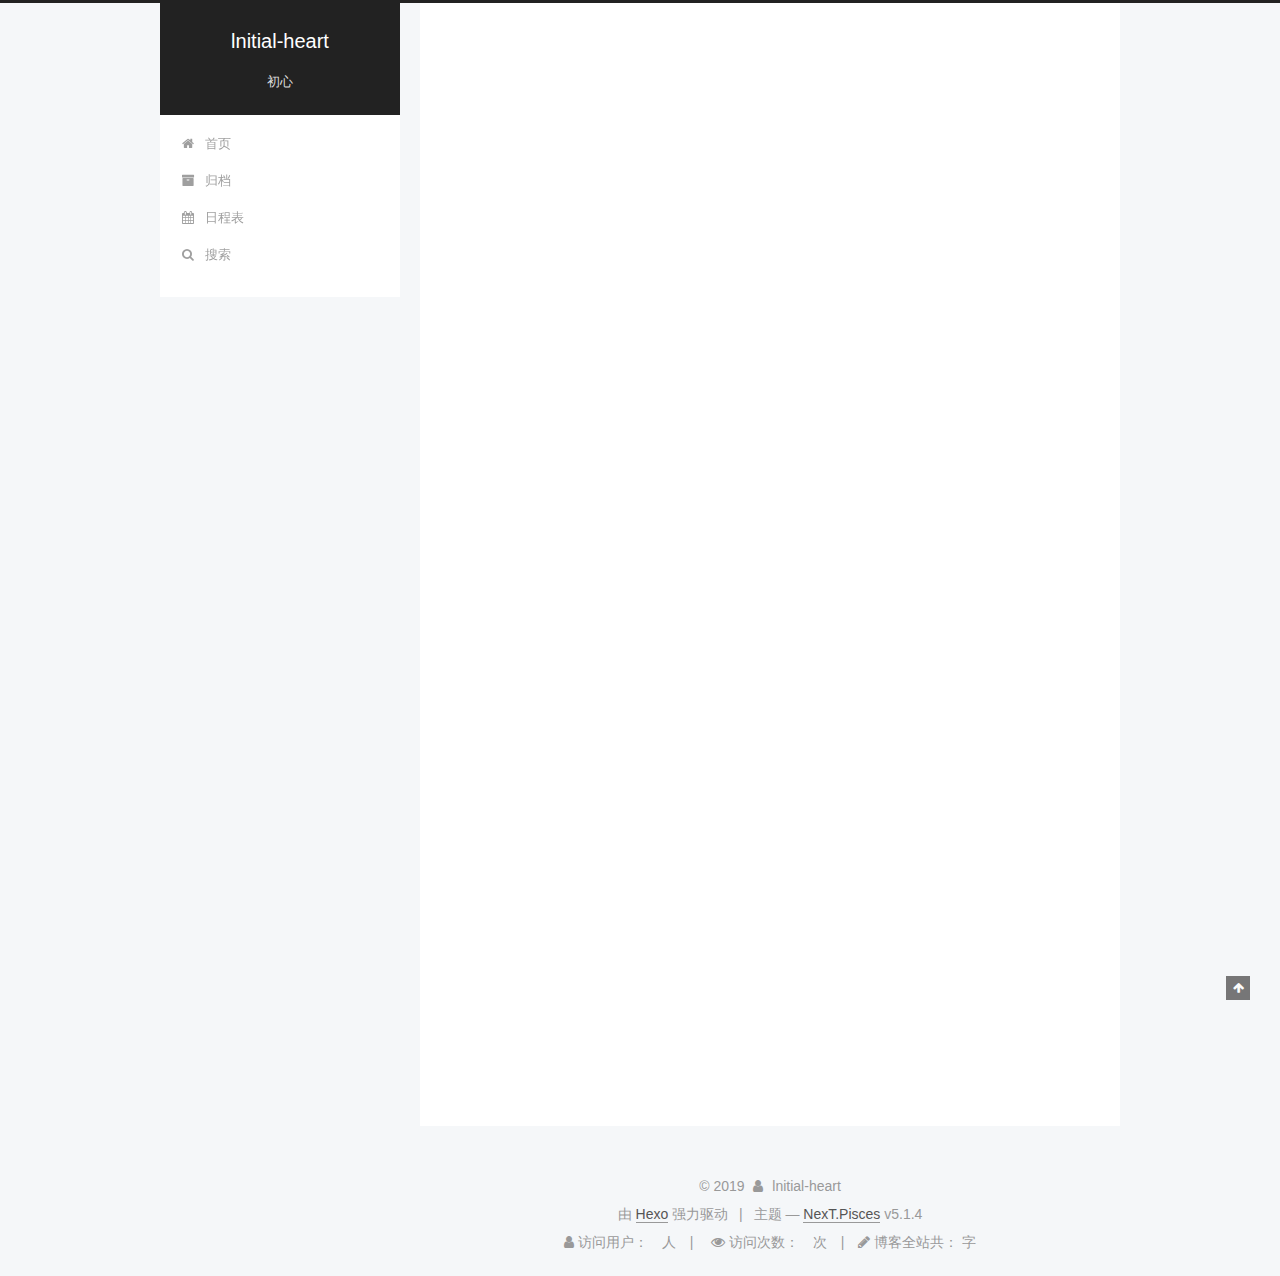
<file: 2019/01/26/hello-world/index.html>
<!DOCTYPE html>



  


<html class="theme-next pisces use-motion" lang="zh-Hans">
<head><meta name="generator" content="Hexo 3.8.0">
  <meta charset="UTF-8">
<meta http-equiv="X-UA-Compatible" content="IE=edge">
<meta name="viewport" content="width=device-width, initial-scale=1, maximum-scale=1">
<meta name="theme-color" content="#222">









<meta http-equiv="Cache-Control" content="no-transform">
<meta http-equiv="Cache-Control" content="no-siteapp">
















  
  
  <link href="/lib/fancybox/source/jquery.fancybox.css?v=2.1.5" rel="stylesheet" type="text/css">







<link href="/lib/font-awesome/css/font-awesome.min.css?v=4.6.2" rel="stylesheet" type="text/css">

<link href="/css/main.css?v=5.1.4" rel="stylesheet" type="text/css">


  <link rel="apple-touch-icon" sizes="180x180" href="/images/apple-touch-icon-next.png?v=5.1.4">


  <link rel="icon" type="image/png" sizes="32x32" href="/images/favicon-32x32-next.png?v=5.1.4">


  <link rel="icon" type="image/png" sizes="16x16" href="/images/favicon-16x16-next.png?v=5.1.4">


  <link rel="mask-icon" href="/images/logo.svg?v=5.1.4" color="#222">





  <meta name="keywords" content="Hexo, NexT">










<meta name="description" content="Welcome to Hexo! This is your very first post. Check documentation for more info. If you get any problems when using Hexo, you can find the answer in troubleshooting or you can ask me on GitHub. Quick">
<meta property="og:type" content="article">
<meta property="og:title" content="Hello World">
<meta property="og:url" content="http://yoursite.com/2019/01/26/hello-world/index.html">
<meta property="og:site_name" content="lnitial-heart">
<meta property="og:description" content="Welcome to Hexo! This is your very first post. Check documentation for more info. If you get any problems when using Hexo, you can find the answer in troubleshooting or you can ask me on GitHub. Quick">
<meta property="og:locale" content="zh-Hans">
<meta property="og:updated_time" content="2019-01-26T13:53:24.520Z">
<meta name="twitter:card" content="summary">
<meta name="twitter:title" content="Hello World">
<meta name="twitter:description" content="Welcome to Hexo! This is your very first post. Check documentation for more info. If you get any problems when using Hexo, you can find the answer in troubleshooting or you can ask me on GitHub. Quick">



<script type="text/javascript" id="hexo.configurations">
  var NexT = window.NexT || {};
  var CONFIG = {
    root: '/',
    scheme: 'Pisces',
    version: '5.1.4',
    sidebar: {"position":"left","display":"post","offset":12,"b2t":false,"scrollpercent":false,"onmobile":false},
    fancybox: true,
    tabs: true,
    motion: {"enable":true,"async":false,"transition":{"post_block":"fadeIn","post_header":"slideDownIn","post_body":"slideDownIn","coll_header":"slideLeftIn","sidebar":"slideUpIn"}},
    duoshuo: {
      userId: '0',
      author: '博主'
    },
    algolia: {
      applicationID: '',
      apiKey: '',
      indexName: '',
      hits: {"per_page":10},
      labels: {"input_placeholder":"Search for Posts","hits_empty":"We didn't find any results for the search: ${query}","hits_stats":"${hits} results found in ${time} ms"}
    }
  };
</script>



  <link rel="canonical" href="http://yoursite.com/2019/01/26/hello-world/">





  <title>Hello World | lnitial-heart</title>
  








</head>

<body itemscope="" itemtype="http://schema.org/WebPage" lang="zh-Hans">

  
  
    
  

  <div class="container sidebar-position-left page-post-detail">
    <div class="headband"></div>

    <header id="header" class="header" itemscope="" itemtype="http://schema.org/WPHeader">
      <div class="header-inner"><div class="site-brand-wrapper">
  <div class="site-meta ">
    

    <div class="custom-logo-site-title">
      <a href="/" class="brand" rel="start">
        <span class="logo-line-before"><i></i></span>
        <span class="site-title">lnitial-heart</span>
        <span class="logo-line-after"><i></i></span>
      </a>
    </div>
      
        <p class="site-subtitle">初心</p>
      
  </div>

  <div class="site-nav-toggle">
    <button>
      <span class="btn-bar"></span>
      <span class="btn-bar"></span>
      <span class="btn-bar"></span>
    </button>
  </div>
</div>

<nav class="site-nav">
  

  
    <ul id="menu" class="menu">
      
        
        <li class="menu-item menu-item-home">
          <a href="/" rel="section">
            
              <i class="menu-item-icon fa fa-fw fa-home"></i> <br>
            
            首页
          </a>
        </li>
      
        
        <li class="menu-item menu-item-archives">
          <a href="/archives/" rel="section">
            
              <i class="menu-item-icon fa fa-fw fa-archive"></i> <br>
            
            归档
          </a>
        </li>
      
        
        <li class="menu-item menu-item-schedule">
          <a href="/schedule/" rel="section">
            
              <i class="menu-item-icon fa fa-fw fa-calendar"></i> <br>
            
            日程表
          </a>
        </li>
      

      
        <li class="menu-item menu-item-search">
          
            <a href="javascript:;" class="popup-trigger">
          
            
              <i class="menu-item-icon fa fa-search fa-fw"></i> <br>
            
            搜索
          </a>
        </li>
      
    </ul>
  

  
    <div class="site-search">
      
  <div class="popup search-popup local-search-popup">
  <div class="local-search-header clearfix">
    <span class="search-icon">
      <i class="fa fa-search"></i>
    </span>
    <span class="popup-btn-close">
      <i class="fa fa-times-circle"></i>
    </span>
    <div class="local-search-input-wrapper">
      <input autocomplete="off" placeholder="搜索..." spellcheck="false" type="text" id="local-search-input">
    </div>
  </div>
  <div id="local-search-result"></div>
</div>



    </div>
  
</nav>




<script>
	
	window.onload = function(){
		var path = 'https://malizhi.cn'; //lnitial-heart
		var localhostItem = String(window.location).split(path)[1];
		var LiNode = document.querySelectorAll('#menu > li > a')
		
		for(var i = 0; i< LiNode.length;i++){
			var item = String(LiNode[i].href).split(path)[1];
			if(item == localhostItem && item != undefined){
				LiNode[i].setAttribute('style','border-bottom:1px solid black');
			}
		}
	};

</script>
 </div>
    </header>

    <main id="main" class="main">
      <div class="main-inner">
        <div class="content-wrap">
          <div id="content" class="content">
            

  <div id="posts" class="posts-expand">
    

  

  
  
  

  <article class="post post-type-normal" itemscope="" itemtype="http://schema.org/Article">
  
  
  
  <div class="post-block">
    <link itemprop="mainEntityOfPage" href="http://yoursite.com/2019/01/26/hello-world/">

    <span hidden itemprop="author" itemscope="" itemtype="http://schema.org/Person">
      <meta itemprop="name" content="lnitial-heart">
      <meta itemprop="description" content="">
      <meta itemprop="image" content="/images/dog.jpg">
    </span>

    <span hidden itemprop="publisher" itemscope="" itemtype="http://schema.org/Organization">
      <meta itemprop="name" content="lnitial-heart">
    </span>

    
      <header class="post-header">

        
        
          <h1 class="post-title" itemprop="name headline">Hello World</h1>
        

        <div class="post-meta">
          <span class="post-time">
            
              <span class="post-meta-item-icon">
                <i class="fa fa-calendar-o"></i>
              </span>
              
                <span class="post-meta-item-text">发表于</span>
              
              <time title="创建于" itemprop="dateCreated datePublished" datetime="2019-01-26T21:53:24+08:00">
                2019-01-26
              </time>
            

            

            
          </span>

          

          
            
          

          
          

          

          

          

        </div>
      </header>
    

    
    
    
    <div class="post-body" itemprop="articleBody">

      
      

      
        <p>Welcome to <a href="https://hexo.io/" target="_blank" rel="noopener">Hexo</a>! This is your very first post. Check <a href="https://hexo.io/docs/" target="_blank" rel="noopener">documentation</a> for more info. If you get any problems when using Hexo, you can find the answer in <a href="https://hexo.io/docs/troubleshooting.html" target="_blank" rel="noopener">troubleshooting</a> or you can ask me on <a href="https://github.com/hexojs/hexo/issues" target="_blank" rel="noopener">GitHub</a>.</p>
<h2 id="Quick-Start"><a href="#Quick-Start" class="headerlink" title="Quick Start"></a>Quick Start</h2><h3 id="Create-a-new-post"><a href="#Create-a-new-post" class="headerlink" title="Create a new post"></a>Create a new post</h3><figure class="highlight bash"><table><tr><td class="gutter"><pre><span class="line">1</span><br></pre></td><td class="code"><pre><span class="line">$ hexo new <span class="string">"My New Post"</span></span><br></pre></td></tr></table></figure>
<p>More info: <a href="https://hexo.io/docs/writing.html" target="_blank" rel="noopener">Writing</a></p>
<h3 id="Run-server"><a href="#Run-server" class="headerlink" title="Run server"></a>Run server</h3><figure class="highlight bash"><table><tr><td class="gutter"><pre><span class="line">1</span><br></pre></td><td class="code"><pre><span class="line">$ hexo server</span><br></pre></td></tr></table></figure>
<p>More info: <a href="https://hexo.io/docs/server.html" target="_blank" rel="noopener">Server</a></p>
<h3 id="Generate-static-files"><a href="#Generate-static-files" class="headerlink" title="Generate static files"></a>Generate static files</h3><figure class="highlight bash"><table><tr><td class="gutter"><pre><span class="line">1</span><br></pre></td><td class="code"><pre><span class="line">$ hexo generate</span><br></pre></td></tr></table></figure>
<p>More info: <a href="https://hexo.io/docs/generating.html" target="_blank" rel="noopener">Generating</a></p>
<h3 id="Deploy-to-remote-sites"><a href="#Deploy-to-remote-sites" class="headerlink" title="Deploy to remote sites"></a>Deploy to remote sites</h3><figure class="highlight bash"><table><tr><td class="gutter"><pre><span class="line">1</span><br></pre></td><td class="code"><pre><span class="line">$ hexo deploy</span><br></pre></td></tr></table></figure>
<p>More info: <a href="https://hexo.io/docs/deployment.html" target="_blank" rel="noopener">Deployment</a></p>

      
    </div>
    
    
    

    

    

    

    <footer class="post-footer">
      

      
      
      

      
        <div class="post-nav">
          <div class="post-nav-next post-nav-item">
            
          </div>

          <span class="post-nav-divider"></span>

          <div class="post-nav-prev post-nav-item">
            
              <a href="/2019/01/26/Python学习笔记（一）/" rel="prev" title="Python 学习笔记（一）">
                Python 学习笔记（一） <i class="fa fa-chevron-right"></i>
              </a>
            
          </div>
        </div>
      

      
      
    </footer>
  </div>
  
  
  
  </article>



    <div class="post-spread">
      
    </div>
  </div>


          </div>
          


          

  



        </div>
        
          
  
  <div class="sidebar-toggle">
    <div class="sidebar-toggle-line-wrap">
      <span class="sidebar-toggle-line sidebar-toggle-line-first"></span>
      <span class="sidebar-toggle-line sidebar-toggle-line-middle"></span>
      <span class="sidebar-toggle-line sidebar-toggle-line-last"></span>
    </div>
  </div>

  <aside id="sidebar" class="sidebar">
    
    <div class="sidebar-inner">

      

      
        <ul class="sidebar-nav motion-element">
          <li class="sidebar-nav-toc sidebar-nav-active" data-target="post-toc-wrap">
            文章目录
          </li>
          <li class="sidebar-nav-overview" data-target="site-overview-wrap">
            站点概览
          </li>
        </ul>
      

      <section class="site-overview-wrap sidebar-panel">
        <div class="site-overview">
          <div class="site-author motion-element" itemprop="author" itemscope="" itemtype="http://schema.org/Person">
            
              <img class="site-author-image" itemprop="image" src="/images/dog.jpg" alt="lnitial-heart">
            
              <p class="site-author-name" itemprop="name">lnitial-heart</p>
              <p class="site-description motion-element" itemprop="description">折清糖相依相予，隔所爱万海万山</p>
          </div>

          <nav class="site-state motion-element">

            
              <div class="site-state-item site-state-posts">
              
                <a href="/archives/">
              
                  <span class="site-state-item-count">5</span>
                  <span class="site-state-item-name">日志</span>
                </a>
              </div>
            

            

            

          </nav>

          

          

          
          

          
          

          

        </div>
      </section>

      
      <!--noindex-->
        <section class="post-toc-wrap motion-element sidebar-panel sidebar-panel-active">
          <div class="post-toc">

            
              
            

            
              <div class="post-toc-content"><ol class="nav"><li class="nav-item nav-level-2"><a class="nav-link" href="#Quick-Start"><span class="nav-number">1.</span> <span class="nav-text">Quick Start</span></a><ol class="nav-child"><li class="nav-item nav-level-3"><a class="nav-link" href="#Create-a-new-post"><span class="nav-number">1.1.</span> <span class="nav-text">Create a new post</span></a></li><li class="nav-item nav-level-3"><a class="nav-link" href="#Run-server"><span class="nav-number">1.2.</span> <span class="nav-text">Run server</span></a></li><li class="nav-item nav-level-3"><a class="nav-link" href="#Generate-static-files"><span class="nav-number">1.3.</span> <span class="nav-text">Generate static files</span></a></li><li class="nav-item nav-level-3"><a class="nav-link" href="#Deploy-to-remote-sites"><span class="nav-number">1.4.</span> <span class="nav-text">Deploy to remote sites</span></a></li></ol></li></ol></div>
            

          </div>
        </section>
      <!--/noindex-->
      

      

    </div>
  </aside>


        
      </div>
    </main>

    <footer id="footer" class="footer">
      <div class="footer-inner">
        ﻿<div class="copyright">&copy; <span itemprop="copyrightYear">2019</span>
  <span class="with-love">
    <i class="fa fa-user"></i>
  </span>
  <span class="author" itemprop="copyrightHolder">lnitial-heart</span>

  
</div>


  <div class="powered-by">由 <a class="theme-link" target="_blank" href="https://hexo.io">Hexo</a> 强力驱动</div>



  <span class="post-meta-divider">|</span>



  <div class="theme-info">主题 &mdash; <a class="theme-link" target="_blank" href="https://github.com/iissnan/hexo-theme-next">NexT.Pisces</a> v5.1.4</div>




<!-- 新增访客统计代码 -->

<div class="busuanzi-count">
    <script async src="https://busuanzi.ibruce.info/busuanzi/2.3/busuanzi.pure.mini.js"></script>  
    <span class="site-uv">
      <i class="fa fa-user"></i>
      访问用户： <span class="busuanzi-value" id="busuanzi_value_site_uv"></span> 人
    </span>
    <div class="powered-by"></div>
    <span class="site-uv">
      <i class="fa fa-eye"></i>
      访问次数： <span class="busuanzi-value" id="busuanzi_value_site_pv"></span> 次
    </span>
    <!-- 博客字数统计 -->
    <span class="site-pv">
      <i class="fa fa-pencil"></i>
      博客全站共： <span class="post-count"></span> 字
    </span>
</div>
<!-- 新增访客统计代码 END-->


        







        
      </div>
    </footer>

    
      <div class="back-to-top">
        <i class="fa fa-arrow-up"></i>
        
      </div>
    

    

  </div>

  

<script type="text/javascript">
  if (Object.prototype.toString.call(window.Promise) !== '[object Function]') {
    window.Promise = null;
  }
</script>









  












  
  
    <script type="text/javascript" src="/lib/jquery/index.js?v=2.1.3"></script>
  

  
  
    <script type="text/javascript" src="/lib/fastclick/lib/fastclick.min.js?v=1.0.6"></script>
  

  
  
    <script type="text/javascript" src="/lib/jquery_lazyload/jquery.lazyload.js?v=1.9.7"></script>
  

  
  
    <script type="text/javascript" src="/lib/velocity/velocity.min.js?v=1.2.1"></script>
  

  
  
    <script type="text/javascript" src="/lib/velocity/velocity.ui.min.js?v=1.2.1"></script>
  

  
  
    <script type="text/javascript" src="/lib/fancybox/source/jquery.fancybox.pack.js?v=2.1.5"></script>
  


  


  <script type="text/javascript" src="/js/src/utils.js?v=5.1.4"></script>

  <script type="text/javascript" src="/js/src/motion.js?v=5.1.4"></script>



  
  


  <script type="text/javascript" src="/js/src/affix.js?v=5.1.4"></script>

  <script type="text/javascript" src="/js/src/schemes/pisces.js?v=5.1.4"></script>



  
  <script type="text/javascript" src="/js/src/scrollspy.js?v=5.1.4"></script>
<script type="text/javascript" src="/js/src/post-details.js?v=5.1.4"></script>



  


  <script type="text/javascript" src="/js/src/bootstrap.js?v=5.1.4"></script>



  


  




	





  





  












  

  <script type="text/javascript">
    // Popup Window;
    var isfetched = false;
    var isXml = true;
    // Search DB path;
    var search_path = "search.xml";
    if (search_path.length === 0) {
      search_path = "search.xml";
    } else if (/json$/i.test(search_path)) {
      isXml = false;
    }
    var path = "/" + search_path;
    // monitor main search box;

    var onPopupClose = function (e) {
      $('.popup').hide();
      $('#local-search-input').val('');
      $('.search-result-list').remove();
      $('#no-result').remove();
      $(".local-search-pop-overlay").remove();
      $('body').css('overflow', '');
    }

    function proceedsearch() {
      $("body")
        .append('<div class="search-popup-overlay local-search-pop-overlay"></div>')
        .css('overflow', 'hidden');
      $('.search-popup-overlay').click(onPopupClose);
      $('.popup').toggle();
      var $localSearchInput = $('#local-search-input');
      $localSearchInput.attr("autocapitalize", "none");
      $localSearchInput.attr("autocorrect", "off");
      $localSearchInput.focus();
    }

    // search function;
    var searchFunc = function(path, search_id, content_id) {
      'use strict';

      // start loading animation
      $("body")
        .append('<div class="search-popup-overlay local-search-pop-overlay">' +
          '<div id="search-loading-icon">' +
          '<i class="fa fa-spinner fa-pulse fa-5x fa-fw"></i>' +
          '</div>' +
          '</div>')
        .css('overflow', 'hidden');
      $("#search-loading-icon").css('margin', '20% auto 0 auto').css('text-align', 'center');

      $.ajax({
        url: path,
        dataType: isXml ? "xml" : "json",
        async: true,
        success: function(res) {
          // get the contents from search data
          isfetched = true;
          $('.popup').detach().appendTo('.header-inner');
          var datas = isXml ? $("entry", res).map(function() {
            return {
              title: $("title", this).text(),
              content: $("content",this).text(),
              url: $("url" , this).text()
            };
          }).get() : res;
          var input = document.getElementById(search_id);
          var resultContent = document.getElementById(content_id);
          var inputEventFunction = function() {
            var searchText = input.value.trim().toLowerCase();
            var keywords = searchText.split(/[\s\-]+/);
            if (keywords.length > 1) {
              keywords.push(searchText);
            }
            var resultItems = [];
            if (searchText.length > 0) {
              // perform local searching
              datas.forEach(function(data) {
                var isMatch = false;
                var hitCount = 0;
                var searchTextCount = 0;
                var title = data.title.trim();
                var titleInLowerCase = title.toLowerCase();
                var content = data.content.trim().replace(/<[^>]+>/g,"");
                var contentInLowerCase = content.toLowerCase();
                var articleUrl = decodeURIComponent(data.url);
                var indexOfTitle = [];
                var indexOfContent = [];
                // only match articles with not empty titles
                if(title != '') {
                  keywords.forEach(function(keyword) {
                    function getIndexByWord(word, text, caseSensitive) {
                      var wordLen = word.length;
                      if (wordLen === 0) {
                        return [];
                      }
                      var startPosition = 0, position = [], index = [];
                      if (!caseSensitive) {
                        text = text.toLowerCase();
                        word = word.toLowerCase();
                      }
                      while ((position = text.indexOf(word, startPosition)) > -1) {
                        index.push({position: position, word: word});
                        startPosition = position + wordLen;
                      }
                      return index;
                    }

                    indexOfTitle = indexOfTitle.concat(getIndexByWord(keyword, titleInLowerCase, false));
                    indexOfContent = indexOfContent.concat(getIndexByWord(keyword, contentInLowerCase, false));
                  });
                  if (indexOfTitle.length > 0 || indexOfContent.length > 0) {
                    isMatch = true;
                    hitCount = indexOfTitle.length + indexOfContent.length;
                  }
                }

                // show search results

                if (isMatch) {
                  // sort index by position of keyword

                  [indexOfTitle, indexOfContent].forEach(function (index) {
                    index.sort(function (itemLeft, itemRight) {
                      if (itemRight.position !== itemLeft.position) {
                        return itemRight.position - itemLeft.position;
                      } else {
                        return itemLeft.word.length - itemRight.word.length;
                      }
                    });
                  });

                  // merge hits into slices

                  function mergeIntoSlice(text, start, end, index) {
                    var item = index[index.length - 1];
                    var position = item.position;
                    var word = item.word;
                    var hits = [];
                    var searchTextCountInSlice = 0;
                    while (position + word.length <= end && index.length != 0) {
                      if (word === searchText) {
                        searchTextCountInSlice++;
                      }
                      hits.push({position: position, length: word.length});
                      var wordEnd = position + word.length;

                      // move to next position of hit

                      index.pop();
                      while (index.length != 0) {
                        item = index[index.length - 1];
                        position = item.position;
                        word = item.word;
                        if (wordEnd > position) {
                          index.pop();
                        } else {
                          break;
                        }
                      }
                    }
                    searchTextCount += searchTextCountInSlice;
                    return {
                      hits: hits,
                      start: start,
                      end: end,
                      searchTextCount: searchTextCountInSlice
                    };
                  }

                  var slicesOfTitle = [];
                  if (indexOfTitle.length != 0) {
                    slicesOfTitle.push(mergeIntoSlice(title, 0, title.length, indexOfTitle));
                  }

                  var slicesOfContent = [];
                  while (indexOfContent.length != 0) {
                    var item = indexOfContent[indexOfContent.length - 1];
                    var position = item.position;
                    var word = item.word;
                    // cut out 100 characters
                    var start = position - 20;
                    var end = position + 80;
                    if(start < 0){
                      start = 0;
                    }
                    if (end < position + word.length) {
                      end = position + word.length;
                    }
                    if(end > content.length){
                      end = content.length;
                    }
                    slicesOfContent.push(mergeIntoSlice(content, start, end, indexOfContent));
                  }

                  // sort slices in content by search text's count and hits' count

                  slicesOfContent.sort(function (sliceLeft, sliceRight) {
                    if (sliceLeft.searchTextCount !== sliceRight.searchTextCount) {
                      return sliceRight.searchTextCount - sliceLeft.searchTextCount;
                    } else if (sliceLeft.hits.length !== sliceRight.hits.length) {
                      return sliceRight.hits.length - sliceLeft.hits.length;
                    } else {
                      return sliceLeft.start - sliceRight.start;
                    }
                  });

                  // select top N slices in content

                  var upperBound = parseInt('1');
                  if (upperBound >= 0) {
                    slicesOfContent = slicesOfContent.slice(0, upperBound);
                  }

                  // highlight title and content

                  function highlightKeyword(text, slice) {
                    var result = '';
                    var prevEnd = slice.start;
                    slice.hits.forEach(function (hit) {
                      result += text.substring(prevEnd, hit.position);
                      var end = hit.position + hit.length;
                      result += '<b class="search-keyword">' + text.substring(hit.position, end) + '</b>';
                      prevEnd = end;
                    });
                    result += text.substring(prevEnd, slice.end);
                    return result;
                  }

                  var resultItem = '';

                  if (slicesOfTitle.length != 0) {
                    resultItem += "<li><a href='" + articleUrl + "' class='search-result-title'>" + highlightKeyword(title, slicesOfTitle[0]) + "</a>";
                  } else {
                    resultItem += "<li><a href='" + articleUrl + "' class='search-result-title'>" + title + "</a>";
                  }

                  slicesOfContent.forEach(function (slice) {
                    resultItem += "<a href='" + articleUrl + "'>" +
                      "<p class=\"search-result\">" + highlightKeyword(content, slice) +
                      "...</p>" + "</a>";
                  });

                  resultItem += "</li>";
                  resultItems.push({
                    item: resultItem,
                    searchTextCount: searchTextCount,
                    hitCount: hitCount,
                    id: resultItems.length
                  });
                }
              })
            };
            if (keywords.length === 1 && keywords[0] === "") {
              resultContent.innerHTML = '<div id="no-result"><i class="fa fa-search fa-5x" /></div>'
            } else if (resultItems.length === 0) {
              resultContent.innerHTML = '<div id="no-result"><i class="fa fa-frown-o fa-5x" /></div>'
            } else {
              resultItems.sort(function (resultLeft, resultRight) {
                if (resultLeft.searchTextCount !== resultRight.searchTextCount) {
                  return resultRight.searchTextCount - resultLeft.searchTextCount;
                } else if (resultLeft.hitCount !== resultRight.hitCount) {
                  return resultRight.hitCount - resultLeft.hitCount;
                } else {
                  return resultRight.id - resultLeft.id;
                }
              });
              var searchResultList = '<ul class=\"search-result-list\">';
              resultItems.forEach(function (result) {
                searchResultList += result.item;
              })
              searchResultList += "</ul>";
              resultContent.innerHTML = searchResultList;
            }
          }

          if ('auto' === 'auto') {
            input.addEventListener('input', inputEventFunction);
          } else {
            $('.search-icon').click(inputEventFunction);
            input.addEventListener('keypress', function (event) {
              if (event.keyCode === 13) {
                inputEventFunction();
              }
            });
          }

          // remove loading animation
          $(".local-search-pop-overlay").remove();
          $('body').css('overflow', '');

          proceedsearch();
        }
      });
    }

    // handle and trigger popup window;
    $('.popup-trigger').click(function(e) {
      e.stopPropagation();
      if (isfetched === false) {
        searchFunc(path, 'local-search-input', 'local-search-result');
      } else {
        proceedsearch();
      };
    });

    $('.popup-btn-close').click(onPopupClose);
    $('.popup').click(function(e){
      e.stopPropagation();
    });
    $(document).on('keyup', function (event) {
      var shouldDismissSearchPopup = event.which === 27 &&
        $('.search-popup').is(':visible');
      if (shouldDismissSearchPopup) {
        onPopupClose();
      }
    });
  </script>





  

  

  

  
  

  

  

  

</body>
</html>
</file>
<file: css/main.css>
/* normalize.css v3.0.2 | MIT License | git.io/normalize */
html {
  font-family: sans-serif; /* 1 */
  -ms-text-size-adjust: 100%; /* 2 */
  -webkit-text-size-adjust: 100%; /* 2 */
}
body {
  margin: 0;
}
article,
aside,
details,
figcaption,
figure,
footer,
header,
hgroup,
main,
menu,
nav,
section,
summary {
  display: block;
}
audio,
canvas,
progress,
video {
  display: inline-block; /* 1 */
  vertical-align: baseline; /* 2 */
}
audio:not([controls]) {
  display: none;
  height: 0;
}
[hidden],
template {
  display: none;
}
a {
  background-color: transparent;
}
a:active,
a:hover {
  outline: 0;
}
abbr[title] {
  border-bottom: 1px dotted;
}
b,
strong {
  font-weight: bold;
}
dfn {
  font-style: italic;
}
h1 {
  font-size: 2em;
  margin: 0.67em 0;
}
mark {
  background: #ff0;
  color: #000;
}
small {
  font-size: 80%;
}
sub,
sup {
  font-size: 75%;
  line-height: 0;
  position: relative;
  vertical-align: baseline;
}
sup {
  top: -0.5em;
}
sub {
  bottom: -0.25em;
}
img {
  border: 0;
}
svg:not(:root) {
  overflow: hidden;
}
figure {
  margin: 1em 40px;
}
hr {
  -moz-box-sizing: content-box;
  box-sizing: content-box;
  height: 0;
}
pre {
  overflow: auto;
}
code,
kbd,
pre,
samp {
  font-family: monospace, monospace;
  font-size: 1em;
}
button,
input,
optgroup,
select,
textarea {
  color: inherit; /* 1 */
  font: inherit; /* 2 */
  margin: 0; /* 3 */
}
button {
  overflow: visible;
}
button,
select {
  text-transform: none;
}
button,
html input[type="button"],
input[type="reset"],
input[type="submit"] {
  -webkit-appearance: button; /* 2 */
  cursor: pointer; /* 3 */
}
button[disabled],
html input[disabled] {
  cursor: default;
}
button::-moz-focus-inner,
input::-moz-focus-inner {
  border: 0;
  padding: 0;
}
input {
  line-height: normal;
}
input[type="checkbox"],
input[type="radio"] {
  box-sizing: border-box; /* 1 */
  padding: 0; /* 2 */
}
input[type="number"]::-webkit-inner-spin-button,
input[type="number"]::-webkit-outer-spin-button {
  height: auto;
}
input[type="search"] {
  -webkit-appearance: textfield; /* 1 */
  -moz-box-sizing: content-box;
  -webkit-box-sizing: content-box; /* 2 */
  box-sizing: content-box;
}
input[type="search"]::-webkit-search-cancel-button,
input[type="search"]::-webkit-search-decoration {
  -webkit-appearance: none;
}
fieldset {
  border: 1px solid #c0c0c0;
  margin: 0 2px;
  padding: 0.35em 0.625em 0.75em;
}
legend {
  border: 0; /* 1 */
  padding: 0; /* 2 */
}
textarea {
  overflow: auto;
}
optgroup {
  font-weight: bold;
}
table {
  border-collapse: collapse;
  border-spacing: 0;
}
td,
th {
  padding: 0;
}
::selection {
  background: #262a30;
  color: #fff;
}
body {
  position: relative;
  font-family: 'Lato', "PingFang SC", "Microsoft YaHei", sans-serif;
  font-size: 14px;
  line-height: 2;
  color: #555;
  background: #f5f7f9;
}
@media (max-width: 767px) {
  body {
    padding-right: 0 !important;
  }
}
@media (min-width: 768px) and (max-width: 991px) {
  body {
    padding-right: 0 !important;
  }
}
@media (min-width: 1600px) {
  body {
    font-size: 16px;
  }
}
h1,
h2,
h3,
h4,
h5,
h6 {
  margin: 0;
  padding: 0;
  font-weight: bold;
  line-height: 1.5;
  font-family: 'Lato', "PingFang SC", "Microsoft YaHei", sans-serif;
}
h2,
h3,
h4,
h5,
h6 {
  margin: 20px 0 15px;
}
h1 {
  font-size: 22px;
}
@media (max-width: 767px) {
  h1 {
    font-size: 18px;
  }
}
h2 {
  font-size: 20px;
}
@media (max-width: 767px) {
  h2 {
    font-size: 16px;
  }
}
h3 {
  font-size: 18px;
}
@media (max-width: 767px) {
  h3 {
    font-size: 14px;
  }
}
h4 {
  font-size: 16px;
}
@media (max-width: 767px) {
  h4 {
    font-size: 12px;
  }
}
h5 {
  font-size: 14px;
}
@media (max-width: 767px) {
  h5 {
    font-size: 10px;
  }
}
h6 {
  font-size: 12px;
}
@media (max-width: 767px) {
  h6 {
    font-size: 8px;
  }
}
p {
  margin: 0 0 20px 0;
}
a {
  color: #555;
  text-decoration: none;
  outline: none;
  border-bottom: 1px solid #999;
  word-wrap: break-word;
}
a:hover {
  color: #222;
  border-bottom-color: #222;
}
blockquote {
  margin: 0;
  padding: 0;
}
img {
  display: block;
  margin: auto;
  max-width: 100%;
  height: auto;
}
hr {
  margin: 40px 0;
  height: 3px;
  border: none;
  background-color: #ddd;
  background-image: repeating-linear-gradient(-45deg, #fff, #fff 4px, transparent 4px, transparent 8px);
}
blockquote {
  padding: 0 15px;
  color: #666;
  border-left: 4px solid #ddd;
}
blockquote cite::before {
  content: "-";
  padding: 0 5px;
}
dt {
  font-weight: 700;
}
dd {
  margin: 0;
  padding: 0;
}
kbd {
  border: 1px solid #ccc;
  border-radius: 0.2em;
  box-shadow: 0.1em 0.1em 0.2em rgba(0,0,0,0.1);
  background-color: #f9f9f9;
  font-family: inherit;
  background-image: -webkit-linear-gradient(top, #eee, #fff, #eee);
  padding: 0.1em 0.3em;
  white-space: nowrap;
}
.text-left {
  text-align: left;
}
.text-center {
  text-align: center;
}
.text-right {
  text-align: right;
}
.text-justify {
  text-align: justify;
}
.text-nowrap {
  white-space: nowrap;
}
.text-lowercase {
  text-transform: lowercase;
}
.text-uppercase {
  text-transform: uppercase;
}
.text-capitalize {
  text-transform: capitalize;
}
.center-block {
  display: block;
  margin-left: auto;
  margin-right: auto;
}
.clearfix:before,
.clearfix:after {
  content: " ";
  display: table;
}
.clearfix:after {
  clear: both;
}
.pullquote {
  width: 45%;
}
.pullquote.left {
  float: left;
  margin-left: 5px;
  margin-right: 10px;
}
.pullquote.right {
  float: right;
  margin-left: 10px;
  margin-right: 5px;
}
.affix.affix.affix {
  position: fixed;
}
.translation {
  margin-top: -20px;
  font-size: 14px;
  color: #999;
}
.scrollbar-measure {
  width: 100px;
  height: 100px;
  overflow: scroll;
  position: absolute;
  top: -9999px;
}
.use-motion .motion-element {
  opacity: 0;
}
table {
  margin: 20px 0;
  width: 100%;
  border-collapse: collapse;
  border-spacing: 0;
  border: 1px solid #ddd;
  font-size: 14px;
  table-layout: fixed;
  word-wrap: break-all;
}
table>tbody>tr:nth-of-type(odd) {
  background-color: #f9f9f9;
}
table>tbody>tr:hover {
  background-color: #f5f5f5;
}
caption,
th,
td {
  padding: 8px;
  text-align: left;
  vertical-align: middle;
  font-weight: normal;
}
th,
td {
  border-bottom: 3px solid #ddd;
  border-right: 1px solid #eee;
}
th {
  padding-bottom: 10px;
  font-weight: 700;
}
td {
  border-bottom-width: 1px;
}
html,
body {
  height: 100%;
}
.container {
  position: relative;
  min-height: 100%;
}
.header-inner {
  margin: 0 auto;
  padding: 100px 0 70px;
  width: 700px;
}
@media (min-width: 1600px) {
  .container .header-inner {
    width: 900px;
  }
}
.main {
  padding-bottom: 150px;
}
.main-inner {
  margin: 0 auto;
  width: 700px;
}
@media (min-width: 1600px) {
  .container .main-inner {
    width: 900px;
  }
}
.footer {
  position: absolute;
  left: 0;
  bottom: 0;
  width: 100%;
  min-height: 50px;
}
.footer-inner {
  box-sizing: border-box;
  margin: 20px auto;
  width: 700px;
}
@media (min-width: 1600px) {
  .container .footer-inner {
    width: 900px;
  }
}
pre,
.highlight {
  overflow: auto;
  margin: 20px 0;
  padding: 0;
  font-size: 13px;
  color: #4d4d4c;
  background: #f7f7f7;
  line-height: 1.6;
}
pre,
code {
  font-family: consolas, Menlo, "PingFang SC", "Microsoft YaHei", monospace;
}
code {
  padding: 2px 4px;
  word-wrap: break-word;
  color: #555;
  background: #eee;
  border-radius: 3px;
  font-size: 13px;
}
pre {
  padding: 10px;
}
pre code {
  padding: 0;
  color: #4d4d4c;
  background: none;
  text-shadow: none;
}
.highlight {
  border-radius: 1px;
}
.highlight pre {
  border: none;
  margin: 0;
  padding: 10px 0;
}
.highlight table {
  margin: 0;
  width: auto;
  border: none;
}
.highlight td {
  border: none;
  padding: 0;
}
.highlight figcaption {
  font-size: 1em;
  color: #4d4d4c;
  line-height: 1em;
  margin-bottom: 1em;
}
.highlight figcaption:before,
.highlight figcaption:after {
  content: " ";
  display: table;
}
.highlight figcaption:after {
  clear: both;
}
.highlight figcaption a {
  float: right;
  color: #4d4d4c;
}
.highlight figcaption a:hover {
  border-bottom-color: #4d4d4c;
}
.highlight .gutter pre {
  padding-left: 10px;
  padding-right: 10px;
  color: #869194;
  text-align: right;
  background-color: #eff2f3;
}
.highlight .code pre {
  width: 100%;
  padding-left: 10px;
  padding-right: 10px;
  background-color: #f7f7f7;
}
.highlight .line {
  height: 20px;
}
.gutter {
  -webkit-user-select: none;
  -moz-user-select: none;
  -ms-user-select: none;
  user-select: none;
}
.gist table {
  width: auto;
}
.gist table td {
  border: none;
}
pre .deletion {
  background: #fdd;
}
pre .addition {
  background: #dfd;
}
pre .meta {
  color: #8959a8;
}
pre .comment {
  color: #8e908c;
}
pre .variable,
pre .attribute,
pre .tag,
pre .regexp,
pre .ruby .constant,
pre .xml .tag .title,
pre .xml .pi,
pre .xml .doctype,
pre .html .doctype,
pre .css .id,
pre .css .class,
pre .css .pseudo {
  color: #c82829;
}
pre .number,
pre .preprocessor,
pre .built_in,
pre .literal,
pre .params,
pre .constant,
pre .command {
  color: #f5871f;
}
pre .ruby .class .title,
pre .css .rules .attribute,
pre .string,
pre .value,
pre .inheritance,
pre .header,
pre .ruby .symbol,
pre .xml .cdata,
pre .special,
pre .number,
pre .formula {
  color: #718c00;
}
pre .title,
pre .css .hexcolor {
  color: #3e999f;
}
pre .function,
pre .python .decorator,
pre .python .title,
pre .ruby .function .title,
pre .ruby .title .keyword,
pre .perl .sub,
pre .javascript .title,
pre .coffeescript .title {
  color: #4271ae;
}
pre .keyword,
pre .javascript .function {
  color: #8959a8;
}
.full-image.full-image.full-image.full-image {
  border: none;
  max-width: 100%;
  width: auto;
  margin: 20px auto 25px;
}
@media (min-width: 992px) {
  .full-image.full-image.full-image.full-image {
    max-width: none;
    width: 118%;
    margin: 0 -9%;
  }
}
.blockquote-center,
.page-home .post-type-quote blockquote,
.page-post-detail .post-type-quote blockquote {
  position: relative;
  margin: 40px 0;
  padding: 0;
  border-left: none;
  text-align: center;
}
.blockquote-center::before,
.page-home .post-type-quote blockquote::before,
.page-post-detail .post-type-quote blockquote::before,
.blockquote-center::after,
.page-home .post-type-quote blockquote::after,
.page-post-detail .post-type-quote blockquote::after {
  position: absolute;
  content: ' ';
  display: block;
  width: 100%;
  height: 24px;
  opacity: 0.2;
  background-repeat: no-repeat;
  background-position: 0 -6px;
  background-size: 22px 22px;
}
.blockquote-center::before,
.page-home .post-type-quote blockquote::before,
.page-post-detail .post-type-quote blockquote::before {
  top: -20px;
  background-image: url("../images/quote-l.svg");
  border-top: 1px solid #ccc;
}
.blockquote-center::after,
.page-home .post-type-quote blockquote::after,
.page-post-detail .post-type-quote blockquote::after {
  bottom: -20px;
  background-image: url("../images/quote-r.svg");
  border-bottom: 1px solid #ccc;
  background-position: 100% 8px;
}
.blockquote-center p,
.page-home .post-type-quote blockquote p,
.page-post-detail .post-type-quote blockquote p,
.blockquote-center div,
.page-home .post-type-quote blockquote div,
.page-post-detail .post-type-quote blockquote div {
  text-align: center;
}
.post .post-body .group-picture img {
  box-sizing: border-box;
  padding: 0 3px;
  border: none;
}
.post .group-picture-row {
  overflow: hidden;
  margin-top: 6px;
}
.post .group-picture-row:first-child {
  margin-top: 0;
}
.post .group-picture-column {
  float: left;
}
.page-post-detail .post-body .group-picture-column {
  float: none;
  margin-top: 10px;
  width: auto !important;
}
.page-post-detail .post-body .group-picture-column img {
  margin: 0 auto;
}
.page-archive .group-picture-container {
  overflow: hidden;
}
.page-archive .group-picture-row {
  float: left;
}
.page-archive .group-picture-row:first-child {
  margin-top: 6px;
}
.page-archive .group-picture-column {
  max-width: 150px;
  max-height: 150px;
}
.post-body .note {
  position: relative;
  padding: 15px;
  margin-bottom: 20px;
  border: 1px solid #eee;
  border-left-width: 5px;
  border-radius: 3px;
}
.post-body .note h2,
.post-body .note h3,
.post-body .note h4,
.post-body .note h5,
.post-body .note h6 {
  margin-top: 0;
  margin-bottom: 0;
  border-bottom: initial;
  padding-top: 0 !important;
}
.post-body .note p:first-child,
.post-body .note ul:first-child,
.post-body .note ol:first-child,
.post-body .note table:first-child,
.post-body .note pre:first-child,
.post-body .note blockquote:first-child {
  margin-top: 0;
}
.post-body .note p:last-child,
.post-body .note ul:last-child,
.post-body .note ol:last-child,
.post-body .note table:last-child,
.post-body .note pre:last-child,
.post-body .note blockquote:last-child {
  margin-bottom: 0;
}
.post-body .note.default {
  border-left-color: #777;
}
.post-body .note.default h2,
.post-body .note.default h3,
.post-body .note.default h4,
.post-body .note.default h5,
.post-body .note.default h6 {
  color: #777;
}
.post-body .note.primary {
  border-left-color: #6f42c1;
}
.post-body .note.primary h2,
.post-body .note.primary h3,
.post-body .note.primary h4,
.post-body .note.primary h5,
.post-body .note.primary h6 {
  color: #6f42c1;
}
.post-body .note.info {
  border-left-color: #428bca;
}
.post-body .note.info h2,
.post-body .note.info h3,
.post-body .note.info h4,
.post-body .note.info h5,
.post-body .note.info h6 {
  color: #428bca;
}
.post-body .note.success {
  border-left-color: #5cb85c;
}
.post-body .note.success h2,
.post-body .note.success h3,
.post-body .note.success h4,
.post-body .note.success h5,
.post-body .note.success h6 {
  color: #5cb85c;
}
.post-body .note.warning {
  border-left-color: #f0ad4e;
}
.post-body .note.warning h2,
.post-body .note.warning h3,
.post-body .note.warning h4,
.post-body .note.warning h5,
.post-body .note.warning h6 {
  color: #f0ad4e;
}
.post-body .note.danger {
  border-left-color: #d9534f;
}
.post-body .note.danger h2,
.post-body .note.danger h3,
.post-body .note.danger h4,
.post-body .note.danger h5,
.post-body .note.danger h6 {
  color: #d9534f;
}
.post-body .label {
  display: inline;
  padding: 0 2px;
  white-space: nowrap;
}
.post-body .label.default {
  background-color: #f0f0f0;
}
.post-body .label.primary {
  background-color: #efe6f7;
}
.post-body .label.info {
  background-color: #e5f2f8;
}
.post-body .label.success {
  background-color: #e7f4e9;
}
.post-body .label.warning {
  background-color: #fcf6e1;
}
.post-body .label.danger {
  background-color: #fae8eb;
}
.post-body .tabs {
  position: relative;
  display: block;
  margin-bottom: 20px;
  padding-top: 10px;
}
.post-body .tabs ul.nav-tabs {
  margin: 0;
  padding: 0;
  display: flex;
  margin-bottom: -1px;
}
@media (max-width: 413px) {
  .post-body .tabs ul.nav-tabs {
    display: block;
    margin-bottom: 5px;
  }
}
.post-body .tabs ul.nav-tabs li.tab {
  list-style-type: none !important;
  margin: 0 0.25em 0 0;
  border-top: 3px solid transparent;
  border-left: 1px solid transparent;
  border-right: 1px solid transparent;
}
@media (max-width: 413px) {
  .post-body .tabs ul.nav-tabs li.tab {
    margin: initial;
    border-top: 1px solid transparent;
    border-left: 3px solid transparent;
    border-right: 1px solid transparent;
    border-bottom: 1px solid transparent;
  }
}
.post-body .tabs ul.nav-tabs li.tab a {
  outline: 0;
  border-bottom: initial;
  display: block;
  line-height: 1.8em;
  padding: 0.25em 0.75em;
  transition-duration: 0.2s;
  transition-timing-function: ease-out;
  transition-delay: 0s;
}
.post-body .tabs ul.nav-tabs li.tab a i {
  width: 1.285714285714286em;
}
.post-body .tabs ul.nav-tabs li.tab.active {
  border-top: 3px solid #fc6423;
  border-left: 1px solid #ddd;
  border-right: 1px solid #ddd;
  background-color: #fff;
}
@media (max-width: 413px) {
  .post-body .tabs ul.nav-tabs li.tab.active {
    border-top: 1px solid #ddd;
    border-left: 3px solid #fc6423;
    border-right: 1px solid #ddd;
    border-bottom: 1px solid #ddd;
  }
}
.post-body .tabs ul.nav-tabs li.tab.active a {
  cursor: default;
  color: #555;
}
.post-body .tabs .tab-content {
  background-color: #fff;
}
.post-body .tabs .tab-content .tab-pane {
  border: 1px solid #ddd;
  padding: 20px 20px 0 20px;
}
.post-body .tabs .tab-content .tab-pane:not(.active) {
  display: none !important;
}
.post-body .tabs .tab-content .tab-pane.active {
  display: block !important;
}
.btn {
  display: inline-block;
  padding: 0 20px;
  font-size: 14px;
  color: #555;
  background: #fff;
  border: 2px solid #555;
  text-decoration: none;
  border-radius: 2px;
  transition-property: background-color;
  transition-duration: 0.2s;
  transition-timing-function: ease-in-out;
  transition-delay: 0s;
  line-height: 2;
}
.btn:hover {
  border-color: #222;
  color: #fff;
  background: #222;
}
.btn +.btn {
  margin: 0 0 8px 8px;
}
.btn .fa-fw {
  width: 1.285714285714286em;
  text-align: left;
}
.btn-bar {
  display: block;
  width: 22px;
  height: 2px;
  background: #555;
  border-radius: 1px;
}
.btn-bar+.btn-bar {
  margin-top: 4px;
}
.pagination {
  margin: 120px 0 40px;
  text-align: center;
  border-top: 1px solid #eee;
}
.page-number-basic,
.pagination .prev,
.pagination .next,
.pagination .page-number,
.pagination .space {
  display: inline-block;
  position: relative;
  top: -1px;
  margin: 0 10px;
  padding: 0 11px;
}
@media (max-width: 767px) {
  .page-number-basic,
  .pagination .prev,
  .pagination .next,
  .pagination .page-number,
  .pagination .space {
    margin: 0 5px;
  }
}
.pagination .prev,
.pagination .next,
.pagination .page-number {
  border-bottom: 0;
  border-top: 1px solid #eee;
  transition-property: border-color;
  transition-duration: 0.2s;
  transition-timing-function: ease-in-out;
  transition-delay: 0s;
}
.pagination .prev:hover,
.pagination .next:hover,
.pagination .page-number:hover {
  border-top-color: #222;
}
.pagination .space {
  padding: 0;
  margin: 0;
}
.pagination .prev {
  margin-left: 0;
}
.pagination .next {
  margin-right: 0;
}
.pagination .page-number.current {
  color: #fff;
  background: #ccc;
  border-top-color: #ccc;
}
@media (max-width: 767px) {
  .pagination {
    border-top: none;
  }
  .pagination .prev,
  .pagination .next,
  .pagination .page-number {
    margin-bottom: 10px;
    border-top: 0;
    border-bottom: 1px solid #eee;
    padding: 0 10px;
  }
  .pagination .prev:hover,
  .pagination .next:hover,
  .pagination .page-number:hover {
    border-bottom-color: #222;
  }
}
.comments {
  margin: 60px 20px 0;
}
.tag-cloud {
  text-align: center;
}
.tag-cloud a {
  display: inline-block;
  margin: 10px;
}
.back-to-top {
  box-sizing: border-box;
  position: fixed;
  bottom: -100px;
  right: 30px;
  z-index: 1050;
  padding: 0 6px;
  width: 24px;
  background: #222;
  font-size: 12px;
  opacity: 0.6;
  color: #fff;
  cursor: pointer;
  text-align: center;
  -webkit-transform: translateZ(0);
  transition-property: bottom;
  transition-duration: 0.2s;
  transition-timing-function: ease-in-out;
  transition-delay: 0s;
}
@media (min-width: 768px) and (max-width: 991px) {
  .back-to-top {
    display: none !important;
  }
}
@media (max-width: 767px) {
  .back-to-top {
    display: none !important;
  }
}
.back-to-top.back-to-top-on {
  bottom: 30px;
}
.header {
  background: transparent;
}
.header-inner {
  position: relative;
}
.headband {
  height: 3px;
  background: #222;
}
.site-meta {
  margin: 0;
  text-align: center;
}
@media (max-width: 767px) {
  .site-meta {
    text-align: center;
  }
}
.brand {
  position: relative;
  display: inline-block;
  padding: 0 40px;
  color: #fff;
  background: #222;
  border-bottom: none;
}
.brand:hover {
  color: #fff;
}
.logo {
  display: inline-block;
  margin-right: 5px;
  line-height: 36px;
  vertical-align: top;
}
.site-title {
  display: inline-block;
  vertical-align: top;
  line-height: 36px;
  font-size: 20px;
  font-weight: normal;
  font-family: 'Lato', "PingFang SC", "Microsoft YaHei", sans-serif;
}
.site-subtitle {
  margin-top: 10px;
  font-size: 13px;
  color: #ddd;
}
.use-motion .brand {
  opacity: 0;
}
.use-motion .logo,
.use-motion .site-title,
.use-motion .site-subtitle {
  opacity: 0;
  position: relative;
  top: -10px;
}
.site-nav-toggle {
  display: none;
  position: absolute;
  top: 10px;
  left: 10px;
}
@media (max-width: 767px) {
  .site-nav-toggle {
    display: block;
  }
}
.site-nav-toggle button {
  margin-top: 2px;
  padding: 9px 10px;
  background: transparent;
  border: none;
}
@media (max-width: 767px) {
  .site-nav {
    display: none;
    margin: 0 -10px;
    padding: 0 10px;
    clear: both;
    border-top: 1px solid #ddd;
  }
}
@media (min-width: 768px) and (max-width: 991px) {
  .site-nav {
    display: block !important;
  }
}
@media (min-width: 992px) {
  .site-nav {
    display: block !important;
  }
}
.menu {
  margin-top: 20px;
  padding-left: 0;
  text-align: center;
}
.menu .menu-item {
  display: inline-block;
  margin: 0 10px;
  list-style: none;
}
@media screen and (max-width: 767px) {
  .menu .menu-item {
    margin-top: 10px;
  }
}
.menu .menu-item a {
  display: block;
  font-size: 13px;
  line-height: inherit;
  border-bottom: 1px solid transparent;
  transition-property: border-color;
  transition-duration: 0.2s;
  transition-timing-function: ease-in-out;
  transition-delay: 0s;
}
.menu .menu-item a:hover,
.menu-item-active a {
  border-bottom-color: #222;
}
.menu .menu-item .fa {
  margin-right: 5px;
}
.use-motion .menu-item {
  opacity: 0;
}
.post-body {
  font-family: 'Lato', "PingFang SC", "Microsoft YaHei", sans-serif;
}
@media (max-width: 767px) {
  .post-body {
    word-break: break-word;
  }
}
.post-body .fancybox img {
  display: block !important;
  margin: 0 auto;
  cursor: pointer;
  cursor: zoom-in;
  cursor: -webkit-zoom-in;
}
.post-body .image-caption,
.post-body .figure .caption {
  margin: -20px auto 15px;
  text-align: center;
  font-size: 14px;
  color: #999;
  font-weight: bold;
  line-height: 1;
}
.post-sticky-flag {
  display: inline-block;
  font-size: 16px;
  -ms-transform: rotate(30deg);
  -webkit-transform: rotate(30deg);
  -moz-transform: rotate(30deg);
  -ms-transform: rotate(30deg);
  -o-transform: rotate(30deg);
  transform: rotate(30deg);
}
.use-motion .post-block,
.use-motion .pagination,
.use-motion .comments {
  opacity: 0;
}
.use-motion .post-header {
  opacity: 0;
}
.use-motion .post-body {
  opacity: 0;
}
.use-motion .collection-title {
  opacity: 0;
}
.posts-expand {
  padding-top: 40px;
}
@media (max-width: 767px) {
  .posts-expand {
    margin: 0 20px;
  }
  .post-body pre .gutter pre {
    padding-right: 10px;
  }
  .post-body .highlight {
    margin-left: 0px;
    margin-right: 0px;
    padding: 0;
  }
  .post-body .highlight .gutter pre {
    padding-right: 10px;
  }
}
@media (min-width: 992px) {
  .posts-expand .post-body {
    text-align: justify;
  }
}
.posts-expand .post-body h2,
.posts-expand .post-body h3,
.posts-expand .post-body h4,
.posts-expand .post-body h5,
.posts-expand .post-body h6 {
  padding-top: 10px;
}
.posts-expand .post-body h2 .header-anchor,
.posts-expand .post-body h3 .header-anchor,
.posts-expand .post-body h4 .header-anchor,
.posts-expand .post-body h5 .header-anchor,
.posts-expand .post-body h6 .header-anchor {
  float: right;
  margin-left: 10px;
  color: #ccc;
  border-bottom-style: none;
  visibility: hidden;
}
.posts-expand .post-body h2 .header-anchor:hover,
.posts-expand .post-body h3 .header-anchor:hover,
.posts-expand .post-body h4 .header-anchor:hover,
.posts-expand .post-body h5 .header-anchor:hover,
.posts-expand .post-body h6 .header-anchor:hover {
  color: inherit;
}
.posts-expand .post-body h2:hover .header-anchor,
.posts-expand .post-body h3:hover .header-anchor,
.posts-expand .post-body h4:hover .header-anchor,
.posts-expand .post-body h5:hover .header-anchor,
.posts-expand .post-body h6:hover .header-anchor {
  visibility: visible;
}
.posts-expand .post-body ul li {
  list-style: circle;
}
.posts-expand .post-body img {
  box-sizing: border-box;
  margin: auto;
  padding: 3px;
  border: 1px solid #ddd;
}
.posts-expand .post-body .fancybox img {
  margin: 0 auto 25px;
}
@media (max-width: 767px) {
  .posts-collapse {
    margin: 0 20px;
  }
  .posts-collapse .post-title,
  .posts-collapse .post-meta {
    display: block;
    width: auto;
    text-align: left;
  }
}
.posts-collapse {
  position: relative;
  z-index: 1010;
  margin-left: 55px;
}
.posts-collapse::after {
  content: " ";
  position: absolute;
  top: 20px;
  left: 0;
  margin-left: -2px;
  width: 4px;
  height: 100%;
  background: #f5f5f5;
  z-index: -1;
}
@media (max-width: 767px) {
  .posts-collapse {
    margin: 0 20px;
  }
}
.posts-collapse .collection-title {
  position: relative;
  margin: 60px 0;
}
.posts-collapse .collection-title h1,
.posts-collapse .collection-title h2 {
  margin-left: 20px;
}
.posts-collapse .collection-title small {
  color: #bbb;
  margin-left: 5px;
}
.posts-collapse .collection-title::before {
  content: " ";
  position: absolute;
  left: 0;
  top: 50%;
  margin-left: -4px;
  margin-top: -4px;
  width: 8px;
  height: 8px;
  background: #bbb;
  border-radius: 50%;
}
.posts-collapse .post {
  margin: 30px 0;
}
.posts-collapse .post-header {
  position: relative;
  transition-duration: 0.2s;
  transition-timing-function: ease-in-out;
  transition-delay: 0s;
  transition-property: border;
  border-bottom: 1px dashed #ccc;
}
.posts-collapse .post-header::before {
  content: " ";
  position: absolute;
  left: 0;
  top: 12px;
  width: 6px;
  height: 6px;
  margin-left: -4px;
  background: #bbb;
  border-radius: 50%;
  border: 1px solid #fff;
  transition-duration: 0.2s;
  transition-timing-function: ease-in-out;
  transition-delay: 0s;
  transition-property: background;
}
.posts-collapse .post-header:hover {
  border-bottom-color: #666;
}
.posts-collapse .post-header:hover::before {
  background: #222;
}
.posts-collapse .post-meta {
  position: absolute;
  font-size: 12px;
  left: 20px;
  top: 5px;
}
.posts-collapse .post-comments-count {
  display: none;
}
.posts-collapse .post-title {
  margin-left: 60px;
  font-size: 16px;
  font-weight: normal;
  line-height: inherit;
}
.posts-collapse .post-title::after {
  margin-left: 3px;
  opacity: 0.6;
}
.posts-collapse .post-title a {
  color: #666;
  border-bottom: none;
}
.page-home .post-type-quote .post-header,
.page-post-detail .post-type-quote .post-header,
.page-home .post-type-quote .post-tags,
.page-post-detail .post-type-quote .post-tags {
  display: none;
}
.posts-expand .post-title {
  text-align: center;
  word-break: break-word;
  font-weight: 400;
}
.posts-expand .post-title-link {
  display: inline-block;
  position: relative;
  color: #555;
  border-bottom: none;
  line-height: 1.2;
  vertical-align: top;
}
.posts-expand .post-title-link::before {
  content: "";
  position: absolute;
  width: 100%;
  height: 2px;
  bottom: 0;
  left: 0;
  background-color: #000;
  visibility: hidden;
  -webkit-transform: scaleX(0);
  -moz-transform: scaleX(0);
  -ms-transform: scaleX(0);
  -o-transform: scaleX(0);
  transform: scaleX(0);
  transition-duration: 0.2s;
  transition-timing-function: ease-in-out;
  transition-delay: 0s;
}
.posts-expand .post-title-link:hover::before {
  visibility: visible;
  -webkit-transform: scaleX(1);
  -moz-transform: scaleX(1);
  -ms-transform: scaleX(1);
  -o-transform: scaleX(1);
  transform: scaleX(1);
}
.posts-expand .post-title-link .fa {
  font-size: 16px;
}
.posts-expand .post-meta {
  margin: 3px 0 60px 0;
  color: #999;
  font-family: 'Lato', "PingFang SC", "Microsoft YaHei", sans-serif;
  font-size: 12px;
  text-align: center;
}
.posts-expand .post-meta .post-category-list {
  display: inline-block;
  margin: 0;
  padding: 3px;
}
.posts-expand .post-meta .post-category-list-link {
  color: #999;
}
.posts-expand .post-meta .post-description {
  font-size: 14px;
  margin-top: 2px;
}
.post-meta-divider {
  margin: 0 0.5em;
}
.post-meta-item-icon {
  margin-right: 3px;
}
@media (min-width: 768px) and (max-width: 991px) {
  .post-meta-item-icon {
    display: inline-block;
  }
}
@media (max-width: 767px) {
  .post-meta-item-icon {
    display: inline-block;
  }
}
@media (min-width: 768px) and (max-width: 991px) {
  .post-meta-item-text {
    display: none;
  }
}
@media (max-width: 767px) {
  .post-meta-item-text {
    display: none;
  }
}
@media (max-width: 767px) {
  .posts-expand .post-comments-count {
    display: none;
  }
}
.post-button {
  margin-top: 40px;
}
.posts-expand .post-tags {
  margin-top: 40px;
  text-align: center;
}
.posts-expand .post-tags a {
  display: inline-block;
  margin-right: 10px;
  font-size: 13px;
}
.post-nav {
  display: table;
  margin-top: 15px;
  width: 100%;
  border-top: 1px solid #eee;
}
.post-nav-divider {
  display: table-cell;
  width: 10%;
}
.post-nav-item {
  display: table-cell;
  padding: 10px 0 0 0;
  width: 45%;
  vertical-align: top;
}
.post-nav-item a {
  position: relative;
  display: block;
  line-height: 25px;
  font-size: 14px;
  color: #555;
  border-bottom: none;
}
.post-nav-item a:hover {
  color: #222;
  border-bottom: none;
}
.post-nav-item a:active {
  top: 2px;
}
.post-nav-item .fa {
  position: absolute;
  top: 8px;
  left: 0;
  font-size: 12px;
}
.post-nav-next a {
  padding-left: 15px;
}
.post-nav-prev {
  text-align: right;
}
.post-nav-prev a {
  padding-right: 15px;
}
.post-nav-prev .fa {
  right: 0;
  left: auto;
}
.posts-expand .post-eof {
  display: block;
  margin: 80px auto 60px;
  width: 8%;
  height: 1px;
  background: #ccc;
  text-align: center;
}
.post:last-child .post-eof.post-eof.post-eof {
  display: none;
}
.post-gallery {
  display: table;
  table-layout: fixed;
  width: 100%;
  border-collapse: separate;
}
.post-gallery-row {
  display: table-row;
}
.post-gallery .post-gallery-img {
  display: table-cell;
  text-align: center;
  vertical-align: middle;
  border: none;
}
.post-gallery .post-gallery-img img {
  max-width: 100%;
  max-height: 100%;
  border: none;
}
.fancybox-close,
.fancybox-close:hover {
  border: none;
}
.rtl.post-body p,
.rtl.post-body a,
.rtl.post-body h1,
.rtl.post-body h2,
.rtl.post-body h3,
.rtl.post-body h4,
.rtl.post-body h5,
.rtl.post-body h6,
.rtl.post-body li,
.rtl.post-body ul,
.rtl.post-body ol {
  direction: rtl;
  font-family: UKIJ Ekran;
}
.rtl.post-title {
  font-family: UKIJ Ekran;
}
.sidebar {
  position: fixed;
  right: 0;
  top: 0;
  bottom: 0;
  width: 0;
  z-index: 1040;
  box-shadow: inset 0 2px 6px #000;
  background: #222;
  -webkit-transform: translateZ(0);
}
.sidebar a {
  color: #999;
  border-bottom-color: #555;
}
.sidebar a:hover {
  color: #eee;
}
@media (min-width: 768px) and (max-width: 991px) {
  .sidebar {
    display: none !important;
  }
}
@media (max-width: 767px) {
  .sidebar {
    display: none !important;
  }
}
.sidebar-inner {
  position: relative;
  padding: 20px 10px;
  color: #999;
  text-align: center;
}
.site-overview-wrap {
  overflow: hidden;
}
.site-overview {
  overflow-y: auto;
  overflow-x: hidden;
}
.sidebar-toggle {
  position: fixed;
  right: 30px;
  bottom: 45px;
  width: 14px;
  height: 14px;
  padding: 5px;
  background: #222;
  line-height: 0;
  z-index: 1050;
  cursor: pointer;
  -webkit-transform: translateZ(0);
}
@media (min-width: 768px) and (max-width: 991px) {
  .sidebar-toggle {
    display: none !important;
  }
}
@media (max-width: 767px) {
  .sidebar-toggle {
    display: none !important;
  }
}
.sidebar-toggle-line {
  position: relative;
  display: inline-block;
  vertical-align: top;
  height: 2px;
  width: 100%;
  background: #fff;
  margin-top: 3px;
}
.sidebar-toggle-line:first-child {
  margin-top: 0;
}
.site-author-image {
  display: block;
  margin: 0 auto;
  padding: 2px;
  max-width: 120px;
  height: auto;
  border: 1px solid #eee;
}
.site-author-name {
  margin: 0;
  text-align: center;
  color: #222;
  font-weight: 600;
}
.site-description {
  margin-top: 0;
  text-align: center;
  font-size: 13px;
  color: #999;
}
.site-state {
  overflow: hidden;
  line-height: 1.4;
  white-space: nowrap;
  text-align: center;
}
.site-state-item {
  display: inline-block;
  padding: 0 15px;
  border-left: 1px solid #eee;
}
.site-state-item:first-child {
  border-left: none;
}
.site-state-item a {
  border-bottom: none;
}
.site-state-item-count {
  display: block;
  text-align: center;
  color: inherit;
  font-weight: 600;
  font-size: 16px;
}
.site-state-item-name {
  font-size: 13px;
  color: #999;
}
.feed-link {
  margin-top: 20px;
}
.feed-link a {
  display: inline-block;
  padding: 0 15px;
  color: #fc6423;
  border: 1px solid #fc6423;
  border-radius: 4px;
}
.feed-link a i {
  color: #fc6423;
  font-size: 14px;
}
.feed-link a:hover {
  color: #fff;
  background: #fc6423;
}
.feed-link a:hover i {
  color: #fff;
}
.links-of-author {
  margin-top: 20px;
}
.links-of-author a {
  display: inline-block;
  vertical-align: middle;
  margin-right: 10px;
  margin-bottom: 10px;
  border-bottom-color: #555;
  font-size: 13px;
}
.links-of-author a:before {
  display: inline-block;
  vertical-align: middle;
  margin-right: 3px;
  content: " ";
  width: 4px;
  height: 4px;
  border-radius: 50%;
  background: #886a75;
}
.links-of-blogroll {
  font-size: 13px;
}
.links-of-blogroll-title {
  margin-top: 20px;
  font-size: 14px;
  font-weight: 600;
}
.links-of-blogroll-list {
  margin: 0;
  padding: 0;
  list-style: none;
}
.links-of-blogroll-item {
  padding: 2px 10px;
}
.links-of-blogroll-item a {
  max-width: 280px;
  box-sizing: border-box;
  display: inline-block;
  overflow: hidden;
  white-space: nowrap;
  text-overflow: ellipsis;
}
.sidebar-nav {
  margin: 0 0 20px;
  padding-left: 0;
}
.sidebar-nav li {
  display: inline-block;
  cursor: pointer;
  border-bottom: 1px solid transparent;
  font-size: 14px;
  color: #555;
}
.sidebar-nav li:hover {
  color: #fc6423;
}
.page-post-detail .sidebar-nav-toc {
  padding: 0 5px;
}
.page-post-detail .sidebar-nav-overview {
  margin-left: 10px;
}
.sidebar-nav .sidebar-nav-active {
  color: #fc6423;
  border-bottom-color: #fc6423;
}
.sidebar-nav .sidebar-nav-active:hover {
  color: #fc6423;
}
.sidebar-panel {
  display: none;
}
.sidebar-panel-active {
  display: block;
}
.post-toc-empty {
  font-size: 14px;
  color: #666;
}
.post-toc-wrap {
  overflow: hidden;
}
.post-toc {
  overflow: auto;
}
.post-toc ol {
  margin: 0;
  padding: 0 2px 5px 10px;
  text-align: left;
  list-style: none;
  font-size: 14px;
}
.post-toc ol > ol {
  padding-left: 0;
}
.post-toc ol a {
  transition-duration: 0.2s;
  transition-timing-function: ease-in-out;
  transition-delay: 0s;
  transition-property: all;
  color: #666;
  border-bottom-color: #ccc;
}
.post-toc ol a:hover {
  color: #000;
  border-bottom-color: #000;
}
.post-toc .nav-item {
  overflow: hidden;
  text-overflow: ellipsis;
  text-align: justify;
  white-space: nowrap;
  line-height: 1.8;
}
.post-toc .nav .nav-child {
  display: none;
}
.post-toc .nav .active > .nav-child {
  display: block;
}
.post-toc .nav .active-current > .nav-child {
  display: block;
}
.post-toc .nav .active-current > .nav-child > .nav-item {
  display: block;
}
.post-toc .nav .active > a {
  color: #fc6423;
  border-bottom-color: #fc6423;
}
.post-toc .nav .active-current > a {
  color: #fc6423;
}
.post-toc .nav .active-current > a:hover {
  color: #fc6423;
}
.footer {
  font-size: 14px;
  color: #999;
}
.footer img {
  border: none;
}
.footer-inner {
  text-align: center;
}
.with-love {
  display: inline-block;
  margin: 0 5px;
}
.powered-by,
.theme-info {
  display: inline-block;
}
.cc-license {
  margin-top: 10px;
  text-align: center;
}
.cc-license .cc-opacity {
  opacity: 0.7;
  border-bottom: none;
}
.cc-license .cc-opacity:hover {
  opacity: 0.9;
}
.cc-license img {
  display: inline-block;
}
.theme-next #ds-thread #ds-reset {
  color: #555;
}
.theme-next #ds-thread #ds-reset .ds-replybox {
  margin-bottom: 30px;
}
.theme-next #ds-thread #ds-reset .ds-replybox .ds-avatar,
.theme-next #ds-reset .ds-avatar img {
  box-shadow: none;
}
.theme-next #ds-thread #ds-reset .ds-textarea-wrapper {
  border-color: #c7d4e1;
  background: none;
  border-top-right-radius: 3px;
  border-top-left-radius: 3px;
}
.theme-next #ds-thread #ds-reset .ds-textarea-wrapper textarea {
  height: 60px;
}
.theme-next #ds-reset .ds-rounded-top {
  border-radius: 0;
}
.theme-next #ds-thread #ds-reset .ds-post-toolbar {
  box-sizing: border-box;
  border: 1px solid #c7d4e1;
  background: #f6f8fa;
}
.theme-next #ds-thread #ds-reset .ds-post-options {
  height: 40px;
  border: none;
  background: none;
}
.theme-next #ds-thread #ds-reset .ds-toolbar-buttons {
  top: 11px;
}
.theme-next #ds-thread #ds-reset .ds-sync {
  top: 5px;
}
.theme-next #ds-thread #ds-reset .ds-post-button {
  top: 4px;
  right: 5px;
  width: 90px;
  height: 30px;
  border: 1px solid #c5ced7;
  border-radius: 3px;
  background-image: linear-gradient(#fbfbfc, #f5f7f9);
  color: #60676d;
}
.theme-next #ds-thread #ds-reset .ds-post-button:hover {
  background-position: 0 -30px;
  color: #60676d;
}
.theme-next #ds-thread #ds-reset .ds-comments-info {
  padding: 10px 0;
}
.theme-next #ds-thread #ds-reset .ds-sort {
  display: none;
}
.theme-next #ds-thread #ds-reset li.ds-tab a.ds-current {
  border: none;
  background: #f6f8fa;
  color: #60676d;
}
.theme-next #ds-thread #ds-reset li.ds-tab a.ds-current:hover {
  background-color: #e9f0f7;
  color: #60676d;
}
.theme-next #ds-thread #ds-reset li.ds-tab a {
  border-radius: 2px;
  padding: 5px;
}
.theme-next #ds-thread #ds-reset .ds-login-buttons p {
  color: #999;
  line-height: 36px;
}
.theme-next #ds-thread #ds-reset .ds-login-buttons .ds-service-list li {
  height: 28px;
}
.theme-next #ds-thread #ds-reset .ds-service-list a {
  background: none;
  padding: 5px;
  border: 1px solid;
  border-radius: 3px;
  text-align: center;
}
.theme-next #ds-thread #ds-reset .ds-service-list a:hover {
  color: #fff;
  background: #666;
}
.theme-next #ds-thread #ds-reset .ds-service-list .ds-weibo {
  color: #fc9b00;
  border-color: #fc9b00;
}
.theme-next #ds-thread #ds-reset .ds-service-list .ds-weibo:hover {
  background: #fc9b00;
}
.theme-next #ds-thread #ds-reset .ds-service-list .ds-qq {
  color: #60a3ec;
  border-color: #60a3ec;
}
.theme-next #ds-thread #ds-reset .ds-service-list .ds-qq:hover {
  background: #60a3ec;
}
.theme-next #ds-thread #ds-reset .ds-service-list .ds-renren {
  color: #2e7ac4;
  border-color: #2e7ac4;
}
.theme-next #ds-thread #ds-reset .ds-service-list .ds-renren:hover {
  background: #2e7ac4;
}
.theme-next #ds-thread #ds-reset .ds-service-list .ds-douban {
  color: #37994c;
  border-color: #37994c;
}
.theme-next #ds-thread #ds-reset .ds-service-list .ds-douban:hover {
  background: #37994c;
}
.theme-next #ds-thread #ds-reset .ds-service-list .ds-kaixin {
  color: #fef20d;
  border-color: #fef20d;
}
.theme-next #ds-thread #ds-reset .ds-service-list .ds-kaixin:hover {
  background: #fef20d;
}
.theme-next #ds-thread #ds-reset .ds-service-list .ds-netease {
  color: #f00;
  border-color: #f00;
}
.theme-next #ds-thread #ds-reset .ds-service-list .ds-netease:hover {
  background: #f00;
}
.theme-next #ds-thread #ds-reset .ds-service-list .ds-sohu {
  color: #ffcb05;
  border-color: #ffcb05;
}
.theme-next #ds-thread #ds-reset .ds-service-list .ds-sohu:hover {
  background: #ffcb05;
}
.theme-next #ds-thread #ds-reset .ds-service-list .ds-baidu {
  color: #2831e0;
  border-color: #2831e0;
}
.theme-next #ds-thread #ds-reset .ds-service-list .ds-baidu:hover {
  background: #2831e0;
}
.theme-next #ds-thread #ds-reset .ds-service-list .ds-google {
  color: #166bec;
  border-color: #166bec;
}
.theme-next #ds-thread #ds-reset .ds-service-list .ds-google:hover {
  background: #166bec;
}
.theme-next #ds-thread #ds-reset .ds-service-list .ds-weixin {
  color: #00ce0d;
  border-color: #00ce0d;
}
.theme-next #ds-thread #ds-reset .ds-service-list .ds-weixin:hover {
  background: #00ce0d;
}
.theme-next #ds-thread #ds-reset .ds-service-list .ds-more-services {
  border: none;
}
.theme-next #ds-thread #ds-reset .ds-service-list .ds-more-services:hover {
  background: none;
}
.theme-next #ds-reset .duoshuo-ua-admin {
  display: inline-block;
  color: #f00;
}
.theme-next #ds-reset .duoshuo-ua-platform,
.theme-next #ds-reset .duoshuo-ua-browser {
  color: #ccc;
}
.theme-next #ds-reset .duoshuo-ua-platform .fa,
.theme-next #ds-reset .duoshuo-ua-browser .fa {
  display: inline-block;
  margin-right: 3px;
}
.theme-next #ds-reset .duoshuo-ua-separator {
  display: inline-block;
  margin-left: 5px;
}
.theme-next .this_ua {
  background-color: #ccc !important;
  border-radius: 4px;
  padding: 0 5px !important;
  margin: 1px 1px !important;
  border: 1px solid #bbb !important;
  color: #fff;
  display: inline-block !important;
}
.theme-next .this_ua.admin {
  background-color: #d9534f !important;
  border-color: #d9534f !important;
}
.theme-next .this_ua.platform.iOS,
.theme-next .this_ua.platform.Mac,
.theme-next .this_ua.platform.Windows {
  background-color: #39b3d7 !important;
  border-color: #46b8da !important;
}
.theme-next .this_ua.platform.Linux {
  background-color: #3a3a3a !important;
  border-color: #1f1f1f !important;
}
.theme-next .this_ua.platform.Android {
  background-color: #00c47d !important;
  border-color: #01b171 !important;
}
.theme-next .this_ua.browser.Mobile,
.theme-next .this_ua.browser.Chrome {
  background-color: #5cb85c !important;
  border-color: #4cae4c !important;
}
.theme-next .this_ua.browser.Firefox {
  background-color: #f0ad4e !important;
  border-color: #eea236 !important;
}
.theme-next .this_ua.browser.Maxthon,
.theme-next .this_ua.browser.IE {
  background-color: #428bca !important;
  border-color: #357ebd !important;
}
.theme-next .this_ua.browser.baidu,
.theme-next .this_ua.browser.UCBrowser,
.theme-next .this_ua.browser.Opera {
  background-color: #d9534f !important;
  border-color: #d43f3a !important;
}
.theme-next .this_ua.browser.Android,
.theme-next .this_ua.browser.QQBrowser {
  background-color: #78ace9 !important;
  border-color: #4cae4c !important;
}
.post-spread {
  margin-top: 20px;
  text-align: center;
}
.jiathis_style {
  display: inline-block;
}
.jiathis_style a {
  border: none;
}
.fa {
  font-family: FontAwesome !important;
}
.post-spread {
  margin-top: 20px;
  text-align: center;
}
.bdshare-slide-button-box a {
  border: none;
}
.bdsharebuttonbox {
  display: inline-block;
}
.bdsharebuttonbox a {
  border: none;
}
.local-search-pop-overlay {
  position: fixed;
  width: 100%;
  height: 100%;
  top: 0;
  left: 0;
  z-index: 2080;
  background-color: rgba(0,0,0,0.3);
}
.local-search-popup {
  display: none;
  position: fixed;
  top: 10%;
  left: 50%;
  margin-left: -350px;
  width: 700px;
  height: 80%;
  padding: 0;
  background: #fff;
  color: #333;
  z-index: 9999;
  border-radius: 5px;
}
@media (max-width: 767px) {
  .local-search-popup {
    padding: 0;
    top: 0;
    left: 0;
    margin: 0;
    width: 100%;
    height: 100%;
    border-radius: 0;
  }
}
.local-search-popup ul.search-result-list {
  padding: 0;
  margin: 0 5px;
}
.local-search-popup p.search-result {
  border-bottom: 1px dashed #ccc;
  padding: 5px 0;
}
.local-search-popup a.search-result-title {
  font-weight: bold;
  font-size: 16px;
}
.local-search-popup .search-keyword {
  border-bottom: 1px dashed #f00;
  font-weight: bold;
  color: #f00;
}
.local-search-popup .local-search-header {
  padding: 5px;
  height: 36px;
  background: #f5f5f5;
  border-top-left-radius: 5px;
  border-top-right-radius: 5px;
}
.local-search-popup #local-search-result {
  overflow: auto;
  position: relative;
  padding: 5px 25px;
  height: calc(100% - 55px);
}
.local-search-popup .local-search-input-wrapper {
  display: inline-block;
  width: calc(100% - 90px);
  height: 36px;
  line-height: 36px;
  padding: 0 5px;
}
.local-search-popup .local-search-input-wrapper input {
  padding: 8px 0;
  height: 20px;
  display: block;
  width: 100%;
  outline: none;
  border: none;
  background: transparent;
  vertical-align: middle;
}
.local-search-popup .search-icon,
.local-search-popup .popup-btn-close {
  display: inline-block;
  font-size: 18px;
  color: #999;
  height: 36px;
  width: 18px;
  padding-left: 10px;
  padding-right: 10px;
}
.local-search-popup .search-icon {
  float: left;
}
.local-search-popup .popup-btn-close {
  border-left: 1px solid #eee;
  float: right;
  cursor: pointer;
}
.local-search-popup #no-result {
  position: absolute;
  left: 50%;
  top: 50%;
  -webkit-transform: translate(-50%, -50%);
  -webkit-transform: translate(-50%, -50%);
  -moz-transform: translate(-50%, -50%);
  -ms-transform: translate(-50%, -50%);
  -o-transform: translate(-50%, -50%);
  transform: translate(-50%, -50%);
  color: #ccc;
}
@media (min-width: 768px) and (max-width: 991px) {
  .busuanzi-count {
    width: auto;
  }
}
@media (max-width: 767px) {
  .busuanzi-count {
    width: auto;
  }
}
.site-uv,
.site-pv,
.page-pv {
  display: inline-block;
}
.site-uv .busuanzi-value,
.site-pv .busuanzi-value,
.page-pv .busuanzi-value {
  margin: 0 5px;
}
.site-uv {
  margin-right: 10px;
}
.site-uv::after {
  content: "|";
  padding-left: 10px;
}
.page-archive .archive-page-counter {
  position: relative;
  top: 3px;
  left: 20px;
}
@media (max-width: 767px) {
  .page-archive .archive-page-counter {
    top: 5px;
  }
}
.page-archive .posts-collapse .archive-move-on {
  position: absolute;
  top: 11px;
  left: 0;
  margin-left: -6px;
  width: 10px;
  height: 10px;
  opacity: 0.5;
  background: #555;
  border: 1px solid #fff;
  border-radius: 50%;
}
.category-all-page .category-all-title {
  text-align: center;
}
.category-all-page .category-all {
  margin-top: 20px;
}
.category-all-page .category-list {
  margin: 0;
  padding: 0;
  list-style: none;
}
.category-all-page .category-list-item {
  margin: 5px 10px;
}
.category-all-page .category-list-count {
  color: #bbb;
}
.category-all-page .category-list-count:before {
  display: inline;
  content: " (";
}
.category-all-page .category-list-count:after {
  display: inline;
  content: ") ";
}
.category-all-page .category-list-child {
  padding-left: 10px;
}
#schedule ul#event-list {
  padding-left: 30px;
}
#schedule ul#event-list hr {
  margin: 20px 0 45px 0 !important;
  background: #222;
}
#schedule ul#event-list hr:after {
  display: inline-block;
  content: 'NOW';
  background: #222;
  color: #fff;
  font-weight: bold;
  text-align: right;
  padding: 0 5px;
}
#schedule ul#event-list li.event {
  margin: 20px 0px;
  background: #f9f9f9;
  padding-left: 10px;
  min-height: 40px;
}
#schedule ul#event-list li.event h2.event-summary {
  margin: 0;
  padding-bottom: 3px;
}
#schedule ul#event-list li.event h2.event-summary:before {
  display: inline-block;
  font-family: FontAwesome;
  font-size: 8px;
  content: '\f111';
  vertical-align: middle;
  margin-right: 25px;
  color: #bbb;
}
#schedule ul#event-list li.event span.event-relative-time {
  display: inline-block;
  font-size: 12px;
  font-weight: 400;
  padding-left: 12px;
  color: #bbb;
}
#schedule ul#event-list li.event span.event-details {
  display: block;
  color: #bbb;
  margin-left: 56px;
  padding-top: 3px;
  padding-bottom: 6px;
  text-indent: -24px;
  line-height: 18px;
}
#schedule ul#event-list li.event span.event-details:before {
  text-indent: 0;
  display: inline-block;
  width: 14px;
  font-family: FontAwesome;
  text-align: center;
  margin-right: 9px;
  color: #bbb;
}
#schedule ul#event-list li.event span.event-details.event-location:before {
  content: '\f041';
}
#schedule ul#event-list li.event span.event-details.event-duration:before {
  content: '\f017';
}
#schedule ul#event-list li.event-past {
  background: #fcfcfc;
}
#schedule ul#event-list li.event-past > * {
  opacity: 0.6;
}
#schedule ul#event-list li.event-past h2.event-summary {
  color: #bbb;
}
#schedule ul#event-list li.event-past h2.event-summary:before {
  color: #dfdfdf;
}
#schedule ul#event-list li.event-now {
  background: #222;
  color: #fff;
  padding: 15px 0 15px 10px;
}
#schedule ul#event-list li.event-now h2.event-summary:before {
  -webkit-transform: scale(1.2);
  -moz-transform: scale(1.2);
  -ms-transform: scale(1.2);
  -o-transform: scale(1.2);
  transform: scale(1.2);
  color: #fff;
  animation: dot-flash 1s alternate infinite ease-in-out;
}
#schedule ul#event-list li.event-now * {
  color: #fff !important;
}
@-moz-keyframes dot-flash {
  from {
    opacity: 1;
    -webkit-transform: scale(1.1);
    -moz-transform: scale(1.1);
    -ms-transform: scale(1.1);
    -o-transform: scale(1.1);
    transform: scale(1.1);
  }
  to {
    opacity: 0;
    -webkit-transform: scale(1);
    -moz-transform: scale(1);
    -ms-transform: scale(1);
    -o-transform: scale(1);
    transform: scale(1);
  }
}
@-webkit-keyframes dot-flash {
  from {
    opacity: 1;
    -webkit-transform: scale(1.1);
    -moz-transform: scale(1.1);
    -ms-transform: scale(1.1);
    -o-transform: scale(1.1);
    transform: scale(1.1);
  }
  to {
    opacity: 0;
    -webkit-transform: scale(1);
    -moz-transform: scale(1);
    -ms-transform: scale(1);
    -o-transform: scale(1);
    transform: scale(1);
  }
}
@-o-keyframes dot-flash {
  from {
    opacity: 1;
    -webkit-transform: scale(1.1);
    -moz-transform: scale(1.1);
    -ms-transform: scale(1.1);
    -o-transform: scale(1.1);
    transform: scale(1.1);
  }
  to {
    opacity: 0;
    -webkit-transform: scale(1);
    -moz-transform: scale(1);
    -ms-transform: scale(1);
    -o-transform: scale(1);
    transform: scale(1);
  }
}
@keyframes dot-flash {
  from {
    opacity: 1;
    -webkit-transform: scale(1.1);
    -moz-transform: scale(1.1);
    -ms-transform: scale(1.1);
    -o-transform: scale(1.1);
    transform: scale(1.1);
  }
  to {
    opacity: 0;
    -webkit-transform: scale(1);
    -moz-transform: scale(1);
    -ms-transform: scale(1);
    -o-transform: scale(1);
    transform: scale(1);
  }
}
.page-post-detail .sidebar-toggle-line {
  background: #fc6423;
}
.page-post-detail .comments {
  overflow: hidden;
}
.header {
  position: relative;
  margin: 0 auto;
  width: 960px;
}
@media (min-width: 768px) and (max-width: 991px) {
  .header {
    width: auto;
  }
}
@media (max-width: 767px) {
  .header {
    width: auto;
  }
}
.header-inner {
  position: absolute;
  top: 0;
  overflow: hidden;
  padding: 0;
  width: 240px;
  background: #fff;
  box-shadow: initial;
  border-radius: initial;
}
@media (min-width: 1600px) {
  .container .header-inner {
    width: 240px;
  }
}
@media (min-width: 768px) and (max-width: 991px) {
  .header-inner {
    position: relative;
    width: auto;
    border-radius: initial;
  }
}
@media (max-width: 767px) {
  .header-inner {
    position: relative;
    width: auto;
    border-radius: initial;
  }
}
.main:before,
.main:after {
  content: " ";
  display: table;
}
.main:after {
  clear: both;
}
@media (min-width: 768px) and (max-width: 991px) {
  .main {
    padding-bottom: 100px;
  }
}
@media (max-width: 767px) {
  .main {
    padding-bottom: 100px;
  }
}
.container .main-inner {
  width: 960px;
}
@media (min-width: 768px) and (max-width: 991px) {
  .container .main-inner {
    width: auto;
  }
}
@media (max-width: 767px) {
  .container .main-inner {
    width: auto;
  }
}
.content-wrap {
  float: right;
  box-sizing: border-box;
  padding: 40px;
  width: 700px;
  background: #fff;
  min-height: 700px;
  box-shadow: initial;
  border-radius: initial;
}
@media (min-width: 768px) and (max-width: 991px) {
  .content-wrap {
    width: 100%;
    padding: 20px;
    border-radius: initial;
  }
}
@media (max-width: 767px) {
  .content-wrap {
    width: 100%;
    padding: 20px;
    min-height: auto;
    border-radius: initial;
  }
}
.sidebar {
  position: static;
  float: left;
  margin-top: 300px;
  width: 240px;
  background: #f5f7f9;
  box-shadow: none;
}
@media (min-width: 768px) and (max-width: 991px) {
  .sidebar {
    display: none;
  }
}
@media (max-width: 767px) {
  .sidebar {
    display: none;
  }
}
.sidebar-toggle {
  display: none;
}
.footer-inner {
  width: 960px;
  padding-left: 260px;
}
@media (min-width: 768px) and (max-width: 991px) {
  .footer-inner {
    width: auto;
    padding-left: 0 !important;
    padding-right: 0 !important;
  }
}
@media (max-width: 767px) {
  .footer-inner {
    width: auto;
    padding-left: 0 !important;
    padding-right: 0 !important;
  }
}
.sidebar-position-right .header-inner {
  right: 0;
}
.sidebar-position-right .content-wrap {
  float: left;
}
.sidebar-position-right .sidebar {
  float: right;
}
.sidebar-position-right .footer-inner {
  padding-left: 0;
  padding-right: 260px;
}
.site-brand-wrapper {
  position: relative;
}
.site-meta {
  padding: 20px 0;
  color: #fff;
  background: #222;
}
@media (min-width: 768px) and (max-width: 991px) {
  .site-meta {
    box-shadow: 0 0 16px rgba(0,0,0,0.5);
  }
}
@media (max-width: 767px) {
  .site-meta {
    box-shadow: 0 0 16px rgba(0,0,0,0.5);
  }
}
.brand {
  padding: 0;
  background: none;
}
.brand:hover {
  color: #fff;
}
.site-subtitle {
  margin: 10px 10px 0;
  font-weight: initial;
}
.site-search form {
  display: none;
}
.site-nav {
  border-top: none;
}
@media (min-width: 768px) and (max-width: 991px) {
  .site-nav {
    display: none !important;
  }
}
@media (min-width: 768px) and (max-width: 991px) {
  .site-nav-on {
    display: block !important;
  }
}
.menu .menu-item {
  display: block;
  margin: 0;
}
.menu .menu-item a {
  position: relative;
  box-sizing: border-box;
  padding: 5px 20px;
  text-align: left;
  line-height: inherit;
  transition-property: background-color;
  transition-duration: 0.2s;
  transition-timing-function: ease-in-out;
  transition-delay: 0s;
}
.menu .menu-item a:hover,
.menu-item-active a {
  background: #f9f9f9;
  border-bottom-color: #fff;
}
.menu .menu-item br {
  display: none;
}
.menu-item-active a:after {
  content: " ";
  position: absolute;
  top: 50%;
  margin-top: -3px;
  right: 15px;
  width: 6px;
  height: 6px;
  border-radius: 50%;
  background-color: #bbb;
}
.btn-bar {
  background-color: #fff;
}
.site-nav-toggle {
  left: 20px;
  top: 50%;
  -webkit-transform: translateY(-50%);
  -webkit-transform: translateY(-50%);
  -moz-transform: translateY(-50%);
  -ms-transform: translateY(-50%);
  -o-transform: translateY(-50%);
  transform: translateY(-50%);
}
@media (min-width: 768px) and (max-width: 991px) {
  .site-nav-toggle {
    display: block;
  }
}
.use-motion .sidebar .motion-element {
  opacity: 1;
}
.sidebar {
  margin-left: -100%;
  right: auto;
  bottom: auto;
  -webkit-transform: none;
}
.sidebar-inner {
  box-sizing: border-box;
  width: 240px;
  color: #555;
  background: #fff;
  box-shadow: initial;
  border-radius: initial;
  opacity: 0;
}
.sidebar-inner.affix {
  position: fixed;
  top: 12px;
}
.sidebar-inner.affix-bottom {
  position: absolute;
}
.site-overview {
  text-align: left;
}
.site-author:before,
.site-author:after {
  content: " ";
  display: table;
}
.site-author:after {
  clear: both;
}
.sidebar a {
  color: #555;
}
.sidebar a:hover {
  color: #222;
}
.site-state-item {
  padding: 0 10px;
}
.links-of-author-item a:before {
  display: none;
}
.links-of-author-item a {
  border-bottom: none;
  text-decoration: underline;
}
.feed-link {
  border-top: 1px dotted #ccc;
  border-bottom: 1px dotted #ccc;
  text-align: center;
}
.feed-link a {
  display: block;
  color: #fc6423;
  border: none;
}
.feed-link a:hover {
  background: none;
  color: #e34603;
}
.feed-link a:hover i {
  color: #e34603;
}
.links-of-author {
  display: flex;
  flex-wrap: wrap;
  justify-content: center;
}
.links-of-author-item {
  margin: 5px 0 0;
  width: 50%;
}
.links-of-author-item a {
  max-width: 216px;
  box-sizing: border-box;
  display: inline-block;
  margin-right: 0;
  margin-bottom: 0;
  padding: 0 5px;
  overflow: hidden;
  white-space: nowrap;
  text-overflow: ellipsis;
}
.links-of-author-item a {
  display: block;
  text-decoration: none;
}
.links-of-author-item a:hover {
  border-radius: 4px;
  background: #eee;
}
.links-of-author-item .fa {
  margin-right: 2px;
  font-size: 16px;
}
.links-of-author-item .fa-globe {
  font-size: 15px;
}
.links-of-blogroll {
  text-align: center;
  margin-top: 20px;
  padding: 3px 0 0;
  border-top: 1px dotted #ccc;
}
.links-of-blogroll-title {
  margin-top: 0;
}
.links-of-blogroll-item {
  padding: 0;
}
.links-of-blogroll-inline:before,
.links-of-blogroll-inline:after {
  content: " ";
  display: table;
}
.links-of-blogroll-inline:after {
  clear: both;
}
.links-of-blogroll-inline .links-of-blogroll-item {
  margin: 5px 0 0;
  width: 50%;
  display: inline-block;
  width: unset;
}
.links-of-blogroll-inline .links-of-blogroll-item a {
  max-width: 216px;
  box-sizing: border-box;
  display: inline-block;
  margin-right: 0;
  margin-bottom: 0;
  padding: 0 5px;
  overflow: hidden;
  white-space: nowrap;
  text-overflow: ellipsis;
}
@media (max-width: 767px) {
  .post-body {
    text-align: justify;
  }
}
</file>
